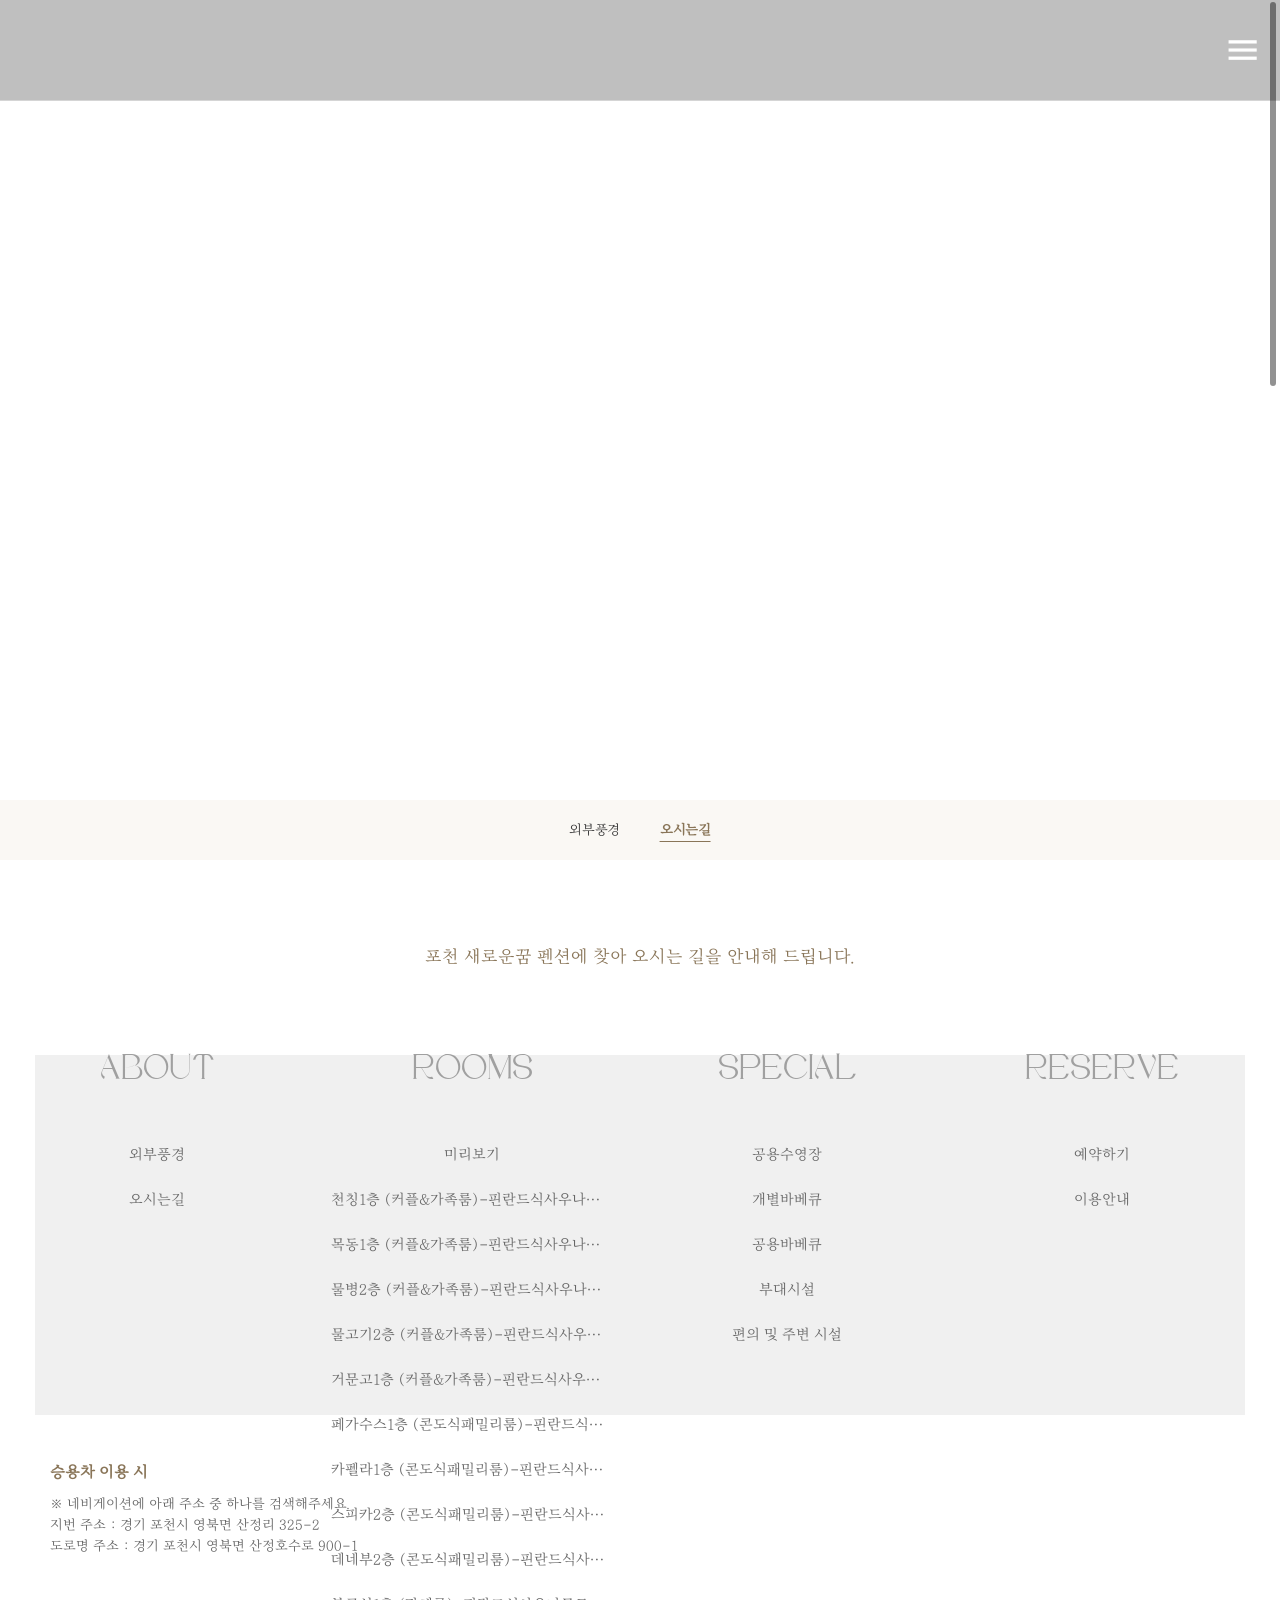
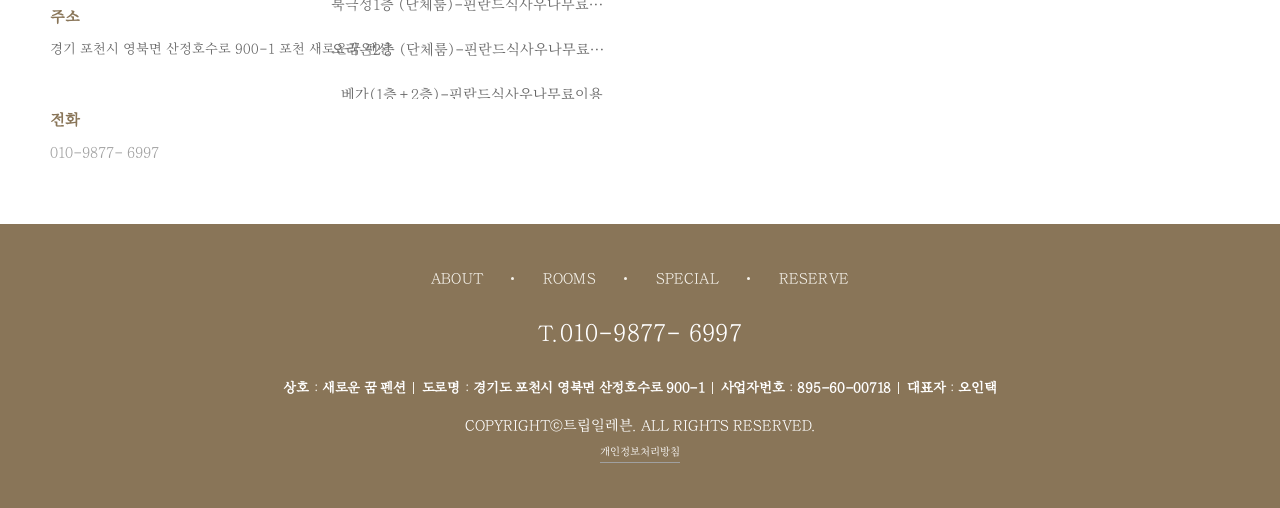
<file: directions.html>
<!doctype html>
<html xmlns="http://www.w3.org/1999/xhtml" class="is-smooth-scroll-compatible is-loading">
  <head>
    <!-- 렌더 게이트: 매핑 전 placeholder/fallback 깜빡임 방지 (매핑 완료 시 페이드인) -->
    <style>html.tpl-loading body{opacity:0}body{opacity:1;transition:opacity .3s ease}</style>
    <script>document.documentElement.classList.add('tpl-loading');window.__tplReveal=function(){document.documentElement.classList.remove('tpl-loading');};setTimeout(function(){window.__tplReveal&&window.__tplReveal();},3000);</script>
    <meta name="viewport" content="width=device-width, initial-scale=1.0" />
    <meta http-equiv="Content-Type" content="text/html; charset=utf-8" />
    <title data-page-title>포천 새로운꿈 펜션 - 오시는길</title>
    <link rel="icon" href="data:," />
    <!-- SEO: homepage.seo → preview-handler.applySeo()가 title/description/keywords/og 동적 주입 (하드코딩 없음) -->
    <meta property="og:type" content="website" />
    <link rel="stylesheet" type="text/css" href="styles/reset.css" />
    <link rel="stylesheet" type="text/css" href="styles/theme.css" />
    <link rel="stylesheet" type="text/css" href="styles/style.css" />
    <link rel="stylesheet" type="text/css" href="styles/vendor/swiper-bundle.min.css" />

    <script src="js/gsap.min.js"></script>
    <script src="js/ScrollTrigger.min.js"></script>
    <script type="text/javascript" src="js/swiper-bundle.min.js"></script>
    <script type="text/javascript" src="js/locomotive-scroll.min.js"></script>

    <script nomodule="" src="js/polyfill.min.js" crossorigin="anonymous"></script>
    <script
      nomodule=""
      src="https://polyfill.io/v3/polyfill.min.js?features=Object.assign%2CElement.prototype.append%2CNodeList.prototype.forEach%2CCustomEvent%2Csmoothscroll"
      crossorigin="anonymous"
    ></script>
    <!-- Open Graph Meta Tags for Social Media -->
  <meta property="og:type" content="website" />
  <meta property="og:title" content="포천 새로운꿈 펜션 - 오시는길" />
  <meta property="og:description" content="포천 새로운꿈에서 푸른 자연과 시원한 물놀이, 감성 바베큐를 즐기며 사랑하는 사람과 여유로운 휴식을 경험하고 특별한 추억을 만들어보세요." />
  <meta property="og:image" content="https://bookingplay-media.s3.amazonaws.com/item_images/2026/06/04/35seRIaLxuk2.jpg" />
  <meta property="og:url" content="https://newdreamps.kr" />

  <!-- Twitter Card Meta Tags -->
  <meta name="twitter:card" content="summary_large_image" />
  <meta name="twitter:title" content="포천 새로운꿈 펜션 - 오시는길" />
  <meta name="twitter:description" content="포천 새로운꿈에서 푸른 자연과 시원한 물놀이, 감성 바베큐를 즐기며 사랑하는 사람과 여유로운 휴식을 경험하고 특별한 추억을 만들어보세요." />
  <meta name="twitter:image" content="https://bookingplay-media.s3.amazonaws.com/item_images/2026/06/04/35seRIaLxuk2.jpg" />
  <meta name="naver-site-verification" content="acbbc37bff6bcc4f73d4f097444d69464c6e27c4" />
  <meta name="google-site-verification" content="eF1abrvMMbP8RHumFUZ2kc69Ev_a0B3qrVG1MTpR4ms" />
</head>
  <body>
    <div id="header-wrap"></div>

    <div class="scroll-wrap" id="doc" data-scroll-container="">
      <div id="container" class="fadeDown" data-scroll="">
        <div class="sub_visual visual tour">
          <div class="visual_box">
            <div class="swiper-container svisual">
              <!-- data-* : data-directions-hero-slides | customFields.pages.directions.sections[0].hero.images[isSelected] (배경 슬라이드 동적 생성) -->
              <div class="swiper-wrapper" data-directions-hero-slides>
                <!-- MAPPER: hero.images 기준 .swiper-slide>.img(background) 동적 생성 -->
              </div>
            </div>
          </div>
        </div>
        <div id="snb_wrap">
          <ul>
            <!-- ABOUT 서브탭: 정적 (외부풍경=main, 오시는길=directions 현재) -->
            <li><a href="main.html">외부풍경</a></li>
            <li class="active"><a href="directions.html">오시는길</a></li>
          </ul>
        </div>
        <section id="content" class="sub">
          <!-- s: reser-wrap -->
          <div class="reser-wrap" id="direction">
            <div class="sub_title">
              <!-- data-* : data-directions-title | customFields.pages.directions.sections[0].hero.title (없으면 '{숙소명}에 찾아 오시는 길을 안내해 드립니다.' fallback은 mapper 주입) -->
              <p class="sub_txt" data-directions-title></p>
            </div>
            <div class="sub_cont inner">
              <div class="map_box">
                <div class="map">
                  <!-- data-* : #kakao-map | property.latitude / property.longitude (kakao-maps-sdk로 지도+마커 렌더, trip-c/d 방식) -->
                  <div id="kakao-map" style="width: 100%; height: 360px; background-color: #f0f0f0"></div>
                </div>
              </div>
              <div class="map_info">
                <dl>
                  <!-- data-* : data-directions-notice-title | customFields.pages.directions.sections[0].notice.title -->
                  <dt data-directions-notice-title>이용안내</dt>
                  <!-- data-* : data-directions-notice-description | customFields.pages.directions.sections[0].notice.description (\n→<br>) -->
                  <dd data-directions-notice-description></dd>
                  <!-- data-* : data-property-address | property.address -->
                  <dt>주소</dt>
                  <dd data-property-address></dd>
                  <!-- data-* : data-property-phone | property.businessInfo.businessPhone (data-property-phone-link: tel:) -->
                  <dt>전화</dt>
                  <dd><a href="tel:" data-property-phone-link><span data-property-phone></span></a></dd>
                </dl>
              </div>
            </div>
          </div>
        </section>
        <!-- e: content -->
      </div>
      <!-- e: container -->
      <div id="footer-wrap"></div>
    </div>
    <!-- e: scroll-wrap -->

    <!-- s: #wrap -->
    <!-- infra: 데이터 매핑 & 동적 헤더/푸터 -->
    <script src="js/image-helpers.js"></script>
    <script src="js/preview-handler.js"></script>
    <script src="js/data-mapper/core/base-mapper.js"></script>
    <script src="js/data-mapper/pages/header-footer-mapper.js"></script>
    <script src="js/data-mapper/pages/directions-mapper.js"></script>
    <script src="js/header-footer-loader.js"></script>
    <!-- 카카오 지도 SDK -->
    <script type="text/javascript" src="js/kakao-maps-sdk.js"></script>
    <!-- 페이지 인터랙션 (vanilla) -->
    <script src="js/common.js"></script>
    <script src="js/custom.js"></script>
  </body>
</html>
</file>
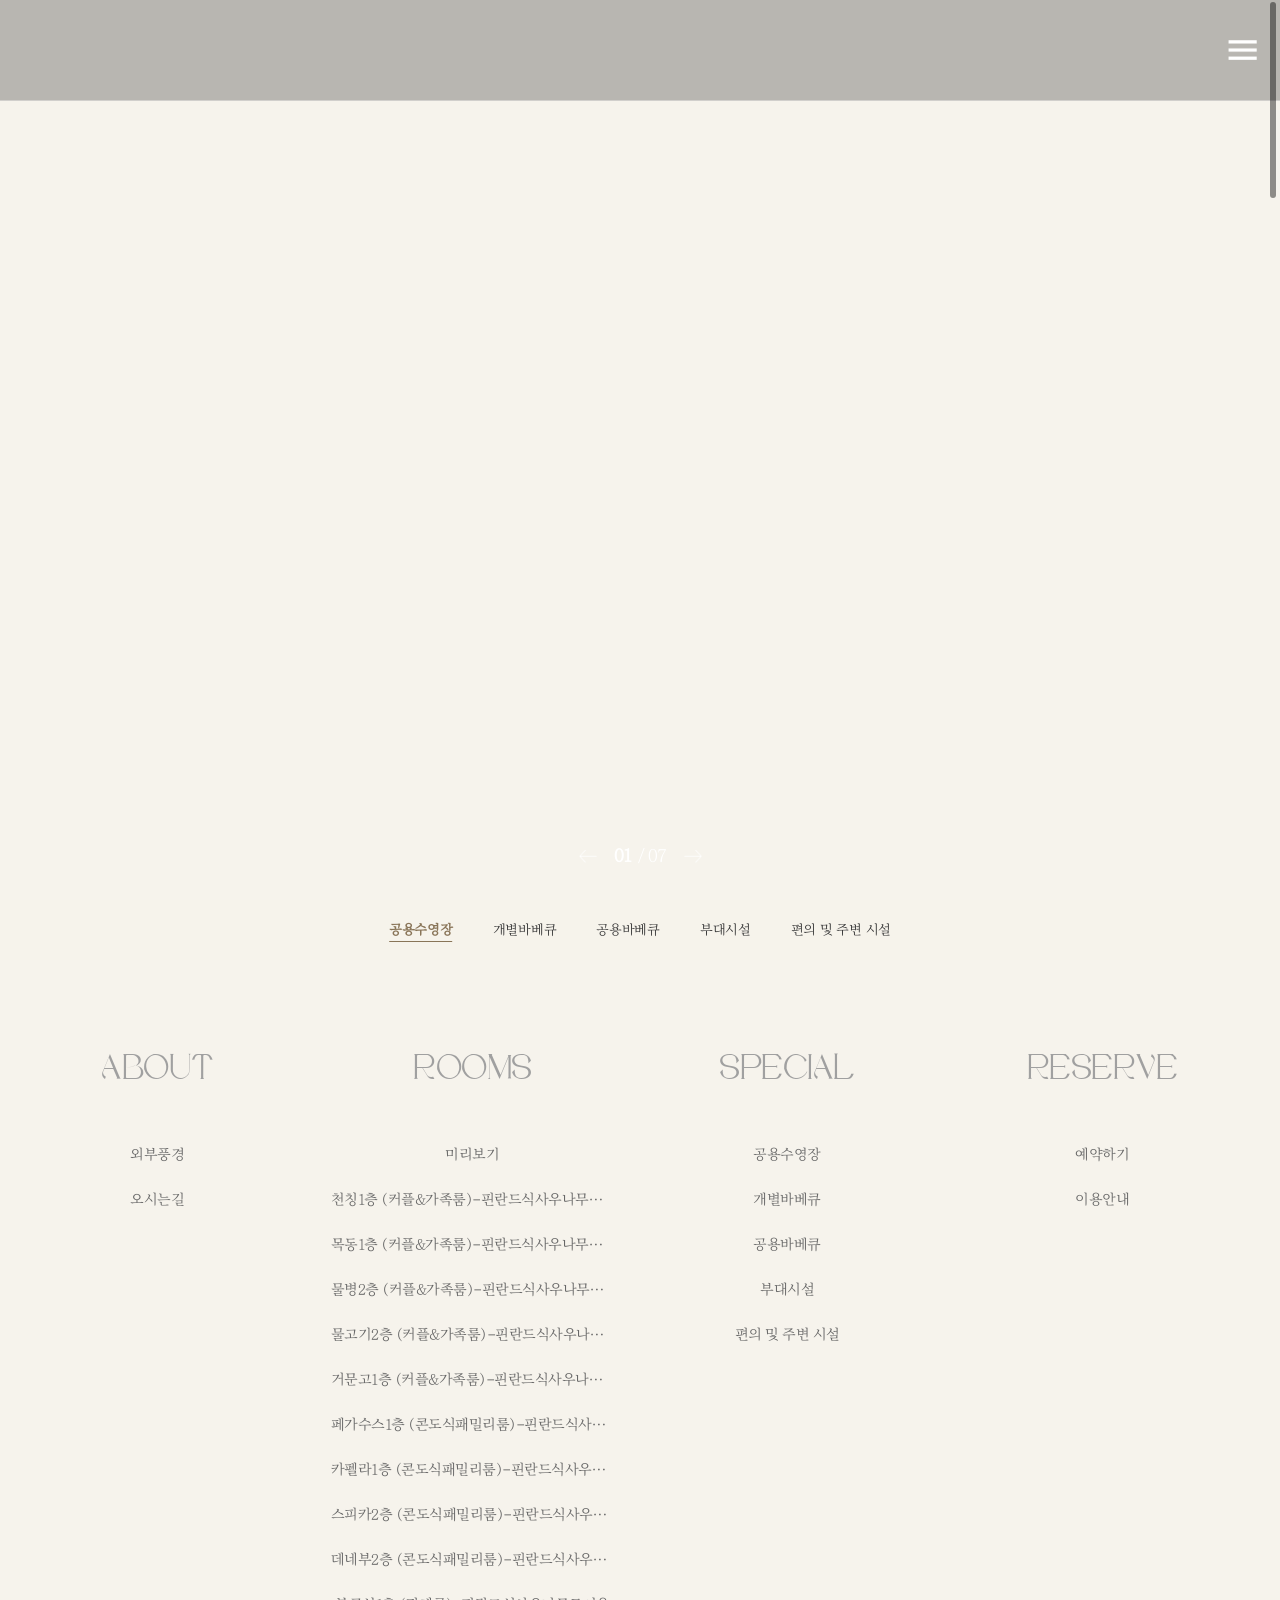
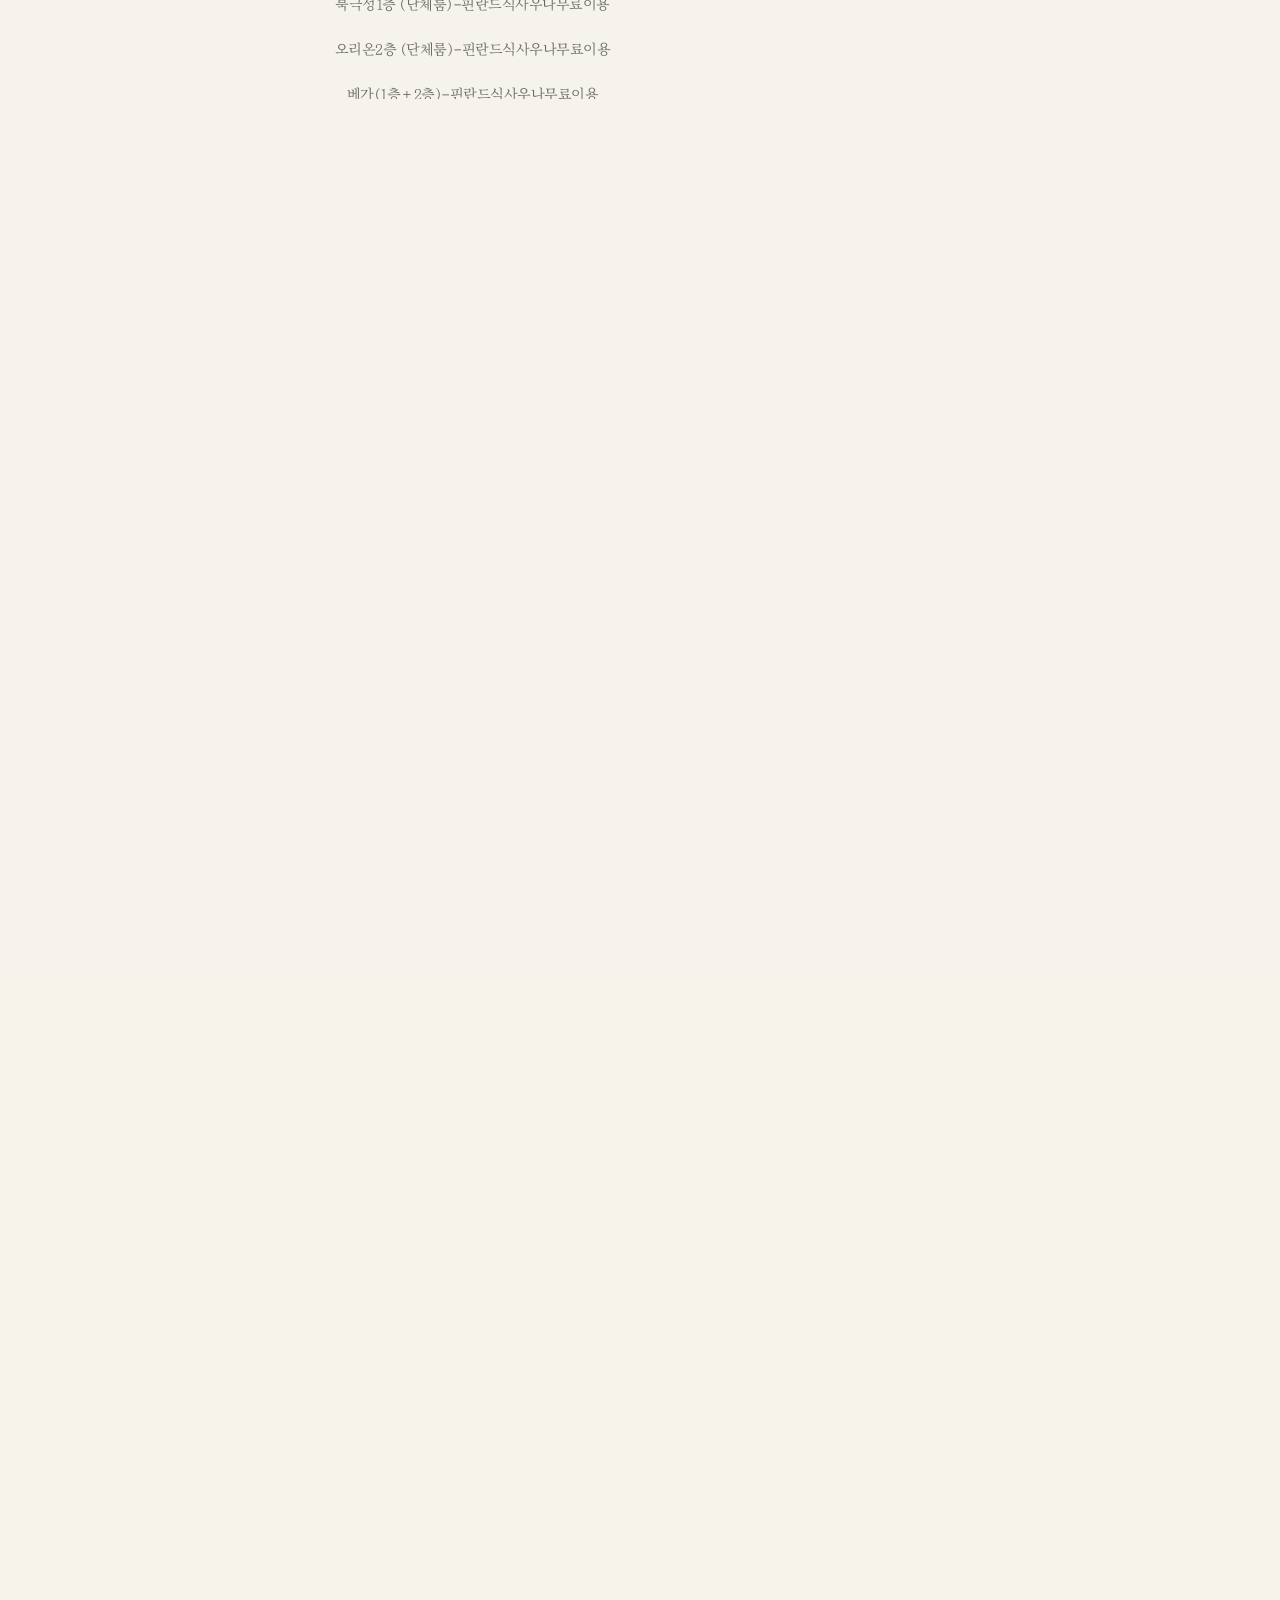
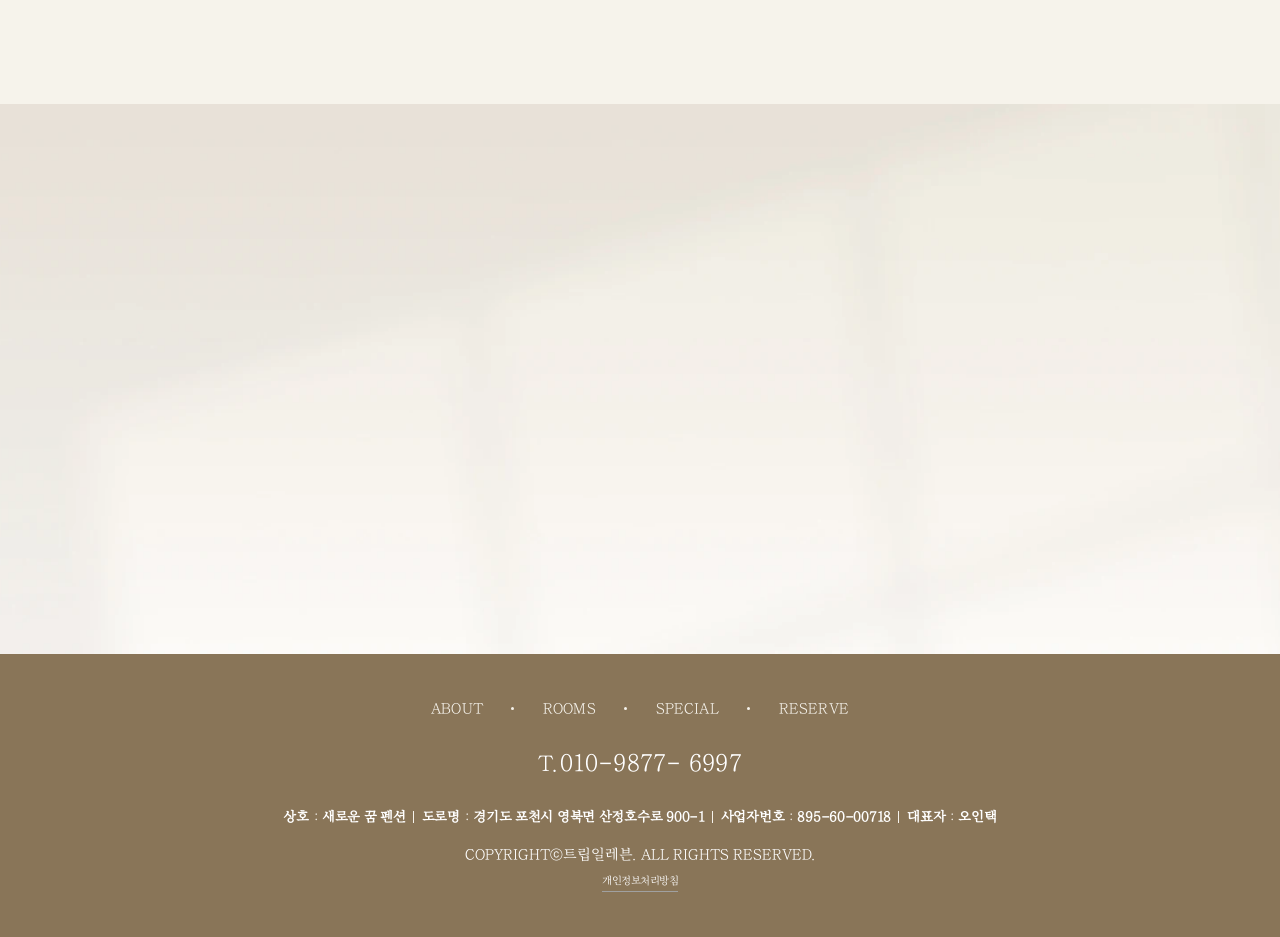
<file: facility.html>
<!doctype html>
<html xmlns="http://www.w3.org/1999/xhtml" class="is-smooth-scroll-compatible is-loading">
  <head>
    <!-- 렌더 게이트: 매핑 전 placeholder/fallback 깜빡임 방지 (매핑 완료 시 페이드인) -->
    <style>html.tpl-loading body{opacity:0}body{opacity:1;transition:opacity .3s ease}</style>
    <script>document.documentElement.classList.add('tpl-loading');window.__tplReveal=function(){document.documentElement.classList.remove('tpl-loading');};setTimeout(function(){window.__tplReveal&&window.__tplReveal();},3000);</script>
    <meta name="viewport" content="width=device-width, initial-scale=1.0" />
    <meta http-equiv="Content-Type" content="text/html; charset=utf-8" />
    <title data-page-title>포천 새로운꿈 펜션 - 시설안내</title>
    <link rel="icon" href="data:," />
    <!-- SEO: homepage.seo → preview-handler.applySeo()가 title/description/keywords/og 동적 주입 (하드코딩 없음) -->
    <meta property="og:type" content="website" />
    <link rel="stylesheet" type="text/css" href="styles/reset.css" />
    <link rel="stylesheet" type="text/css" href="styles/theme.css" />
    <link rel="stylesheet" type="text/css" href="styles/style.css" />
    <link rel="stylesheet" type="text/css" href="styles/vendor/swiper-bundle.min.css" />

    <script src="js/gsap.min.js"></script>
    <script src="js/ScrollTrigger.min.js"></script>
    <script type="text/javascript" src="js/swiper-bundle.min.js"></script>
    <script type="text/javascript" src="js/locomotive-scroll.min.js"></script>

    <script nomodule="" src="js/polyfill.min.js" crossorigin="anonymous"></script>
    <script
      nomodule=""
      src="https://polyfill.io/v3/polyfill.min.js?features=Object.assign%2CElement.prototype.append%2CNodeList.prototype.forEach%2CCustomEvent%2Csmoothscroll"
      crossorigin="anonymous"
    ></script>
    <!-- Open Graph Meta Tags for Social Media -->
  <meta property="og:type" content="website" />
  <meta property="og:title" content="포천 새로운꿈 펜션 - 시설안내" />
  <meta property="og:description" content="포천 새로운꿈에서 푸른 자연과 시원한 물놀이, 감성 바베큐를 즐기며 사랑하는 사람과 여유로운 휴식을 경험하고 특별한 추억을 만들어보세요." />
  <meta property="og:image" content="https://bookingplay-media.s3.amazonaws.com/item_images/2026/06/04/35seRIaLxuk2.jpg" />
  <meta property="og:url" content="https://newdreamps.kr" />

  <!-- Twitter Card Meta Tags -->
  <meta name="twitter:card" content="summary_large_image" />
  <meta name="twitter:title" content="포천 새로운꿈 펜션 - 시설안내" />
  <meta name="twitter:description" content="포천 새로운꿈에서 푸른 자연과 시원한 물놀이, 감성 바베큐를 즐기며 사랑하는 사람과 여유로운 휴식을 경험하고 특별한 추억을 만들어보세요." />
  <meta name="twitter:image" content="https://bookingplay-media.s3.amazonaws.com/item_images/2026/06/04/35seRIaLxuk2.jpg" />
  <meta name="naver-site-verification" content="acbbc37bff6bcc4f73d4f097444d69464c6e27c4" />
  <meta name="google-site-verification" content="eF1abrvMMbP8RHumFUZ2kc69Ev_a0B3qrVG1MTpR4ms" />
</head>
  <body>

    <div id="wrap">
      <div id="header-wrap"></div>

      <!-- s: scroll-wrap -->
      <div class="scroll-wrap" id="doc" data-scroll-container="">
        <!-- s: container -->
        <div id="container" class="fadeDown" data-scroll="">
          <!-- s: sub_visual -->
          <div class="sub_visual visual">
            <div class="visual_box">
              <div class="visual_control">
                <div
                  class="swiper-arw swiper-button-prev"
                  style="
                    background: url('images/visual_prev.webp') no-repeat left center;
                    background-size: auto 100%;
                  "
                ></div>
                <div class="paging swiper-pagination"></div>
                <div
                  class="swiper-arw swiper-button-next"
                  style="
                    background: url('images/visual_next.webp') no-repeat right center;
                    background-size: auto 100%;
                  "
                ></div>
              </div>
              <div class="swiper-container svisual">
                <!-- data-* : data-facility-hero-slides | property.facilities[current].images[isSelected] (배경 슬라이드 동적 생성) -->
                <div class="swiper-wrapper" data-facility-hero-slides>
                  <!-- MAPPER: facility 이미지 기준 .swiper-slide>.img(background) 동적 생성 -->
                </div>
              </div>
            </div>
          </div>
          <!-- e: sub_visual -->
          <div id="snb_wrap">
            <!-- data-* : data-facility-nav | property.facilities[] (동적 생성, 현재 facility active, facility.html?id={id}) -->
            <ul data-facility-nav>
              <!-- MAPPER: facilities[] 기준 <li><a href="facility.html?id={id}">{name}</a></li>, 현재 active -->
            </ul>
          </div>

          <!-- s: content -->
          <section id="content" class="sub">
            <!-- s: special_wrap -->
            <div class="special_wrap">
              <div class="info">
                <div class="img">
                  <!-- data-* : data-facility-image | property.facilities[current].images[isSelected][0].url (배경, 없으면 placeholder) -->
                  <p
                    class="fadeLeft"
                    data-scroll=""
                    data-facility-image
                    style="background-position: center center; background-repeat: no-repeat"
                  ></p>
                  <span class="bg fadeRight" data-scroll=""></span>
                </div>
                <div class="txt">
                  <!-- 영문 라벨: 정적 -->
                  <p class="btxt fadeUp" data-scroll="">SPECIAL</p>
                  <!-- data-* : data-facility-name | property.facilities[current].name -->
                  <p class="stxt fadeUp" data-scroll="" data-facility-name></p>
                  <div class="ctxt fadeUp" data-scroll="">
                    <!-- data-* : data-facility-description | property.facilities[current].description (\n→<br>) -->
                    <p data-facility-description></p>
                  </div>
                </div>
              </div>
              <!-- data-* : data-facility-gallery | property.facilities[current].images[isSelected] (각 li p배경 순서대로 주입) -->
              <div class="list" data-facility-gallery>
                <ul>
                  <li class="fadeUp" data-scroll="">
                    <div class="img">
                      <p style="background-position: center center; background-repeat: no-repeat"></p>
                    </div>
                  </li>
                  <li class="fadeUp" data-scroll="">
                    <div class="img">
                      <p style="background-position: center center; background-repeat: no-repeat"></p>
                    </div>
                  </li>
                </ul>
              </div>
            </div>
            <div class="main_special" style="background: color-mix(in srgb, var(--color-primary) 55%, transparent)">
              <div class="cont fadeUp" data-scroll="">
                <div class="fl">
                  <div class="swiper-container spec-img">
                    <!-- data-* : data-index-special-slides | property.facilities[] (이미지 슬라이드 동적, facility.html?id={id}) -->
                    <div class="swiper-wrapper" data-index-special-slides>
                      <!-- MAPPER: facilities[] 기준 .swiper-slide.item > a > .img(background) 동적 생성 -->
                    </div>
                  </div>
                </div>
                <div class="fr">
                  <!-- data-* : data-index-special-titles | property.facilities[] (각 .txt-con: btxt='special' + stxt=name 동적) -->
                  <div class="spec-tit" data-index-special-titles>
                    <!-- MAPPER: facilities[] 기준 .txt-con(첫번째 on) 동적 생성 -->
                  </div>
                  <div class="swiper-container spec-txt">
                    <!-- data-* : data-index-special-texts | property.facilities[] (각 슬라이드 btxt='SPECIAL 0N', 시설 설명 미노출) -->
                    <div class="swiper-wrapper" data-index-special-texts>
                      <!-- MAPPER: facilities[] 기준 .swiper-slide.item > .txt 동적 생성 -->
                    </div>
                    <div class="swiper-pagination"></div>
                  </div>
                </div>
                <div class="btns">
                  <a
                    href="#n"
                    class="spec-prev"
                    style="background-image: url(images/special_prev.webp)"
                  ></a>
                  <a
                    href="#n"
                    class="spec-next"
                    style="background-image: url(images/special_next.webp)"
                  ></a>
                </div>
              </div>
            </div>

            <!-- 배경: 디자인 기본 이미지(real_bg) 유지 -->
            <div
              class="main_reserve"
              style="
                background: url(images/real_bg.webp) no-repeat center top;
                background-size: cover;
              "
            >
              <div class="cont">
                <p
                  class="fadeUp"
                  data-scroll=""
                  style="background: url(images/real_dots.png) no-repeat center top"
                ></p>
                <!-- data-* : data-closing-description | customFields.pages.index.sections[0].closing.description -->
                <p class="fadeUp" data-scroll="" data-closing-description></p>
                <!-- data-* : data-booking-link | property.realtimeBookingId -->
                <a href="#!" target="_blank" class="fadeUp" data-scroll="" data-booking-link>
                  <span>예약하기</span>
                </a>
              </div>
            </div>

            <div id="footer-wrap"></div>
          </section>
        </div>
      </div>
    </div>
    <!-- infra: 데이터 매핑 & 동적 헤더/푸터 -->
    <script src="js/image-helpers.js"></script>
    <script src="js/preview-handler.js"></script>
    <script src="js/data-mapper/core/base-mapper.js"></script>
    <script src="js/data-mapper/pages/header-footer-mapper.js"></script>
    <script src="js/data-mapper/pages/facility-mapper.js"></script>
    <script src="js/header-footer-loader.js"></script>
    <!-- 페이지 인터랙션 (vanilla) -->
    <script src="js/common.js"></script>
    <script src="js/custom.js"></script>
  </body>
</html>
</file>
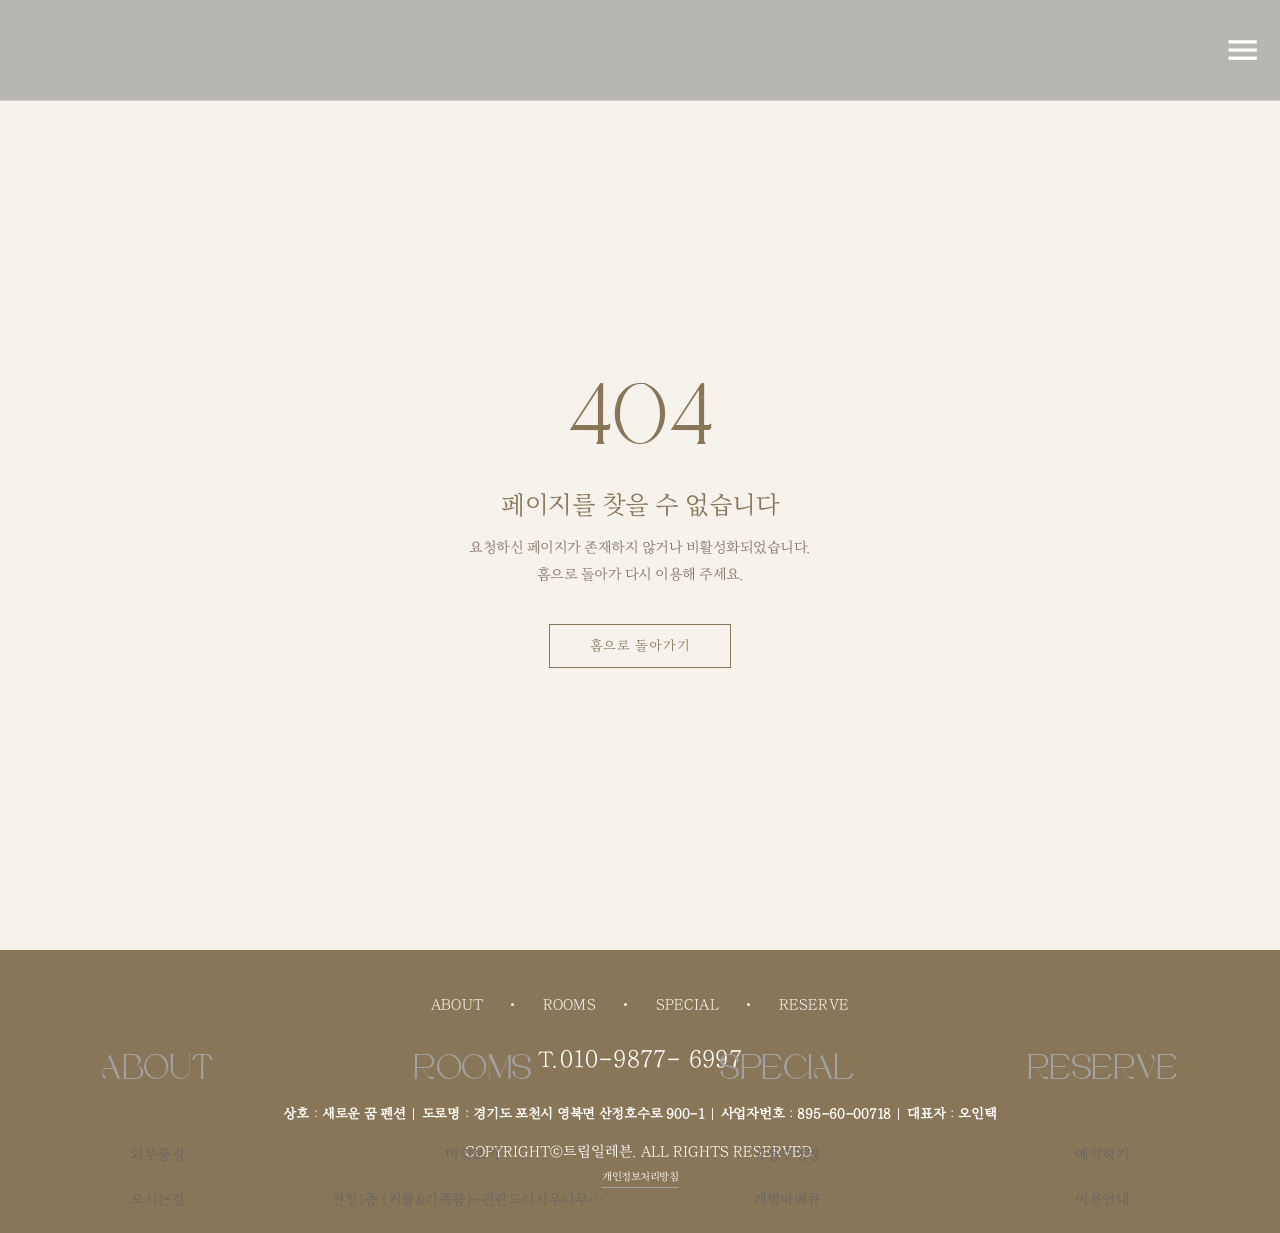
<file: landing.html>
<!doctype html>
<html lang="ko">
  <head>
    <meta charset="UTF-8" />
    <!-- 렌더 게이트: 매핑 전 placeholder 깜빡임 방지 (매핑 완료 시 페이드인) -->
    <style>
      html.tpl-loading body {
        opacity: 0;
      }
      body {
        opacity: 1;
        transition: opacity 0.3s ease;
      }
    </style>
    <script>
      document.documentElement.classList.add('tpl-loading');
      window.__tplReveal = function () {
        document.documentElement.classList.remove('tpl-loading');
      };
      setTimeout(function () {
        window.__tplReveal && window.__tplReveal();
      }, 3000);
    </script>
    <meta http-equiv="X-UA-Compatible" content="IE=edge" />
    <meta name="viewport" content="width=device-width, initial-scale=1.0" />
    <meta property="og:type" content="website" />
    <title data-page-title>포천 새로운꿈 펜션</title>
    <link rel="icon" href="data:," />
    <link rel="stylesheet" type="text/css" href="styles/theme.css" />
    <link rel="stylesheet" type="text/css" href="styles/reset.css" />
    <link rel="stylesheet" type="text/css" href="styles/landing.css" />
    <!-- Open Graph Meta Tags for Social Media -->
  <meta property="og:type" content="website" />
  <meta property="og:title" content="포천 새로운꿈 펜션" />
  <meta property="og:description" content="포천 새로운꿈에서 푸른 자연과 시원한 물놀이, 감성 바베큐를 즐기며 사랑하는 사람과 여유로운 휴식을 경험하고 특별한 추억을 만들어보세요." />
  <meta property="og:image" content="https://bookingplay-media.s3.amazonaws.com/item_images/2026/06/04/35seRIaLxuk2.jpg" />
  <meta property="og:url" content="https://newdreamps.kr" />

  <!-- Twitter Card Meta Tags -->
  <meta name="twitter:card" content="summary_large_image" />
  <meta name="twitter:title" content="포천 새로운꿈 펜션" />
  <meta name="twitter:description" content="포천 새로운꿈에서 푸른 자연과 시원한 물놀이, 감성 바베큐를 즐기며 사랑하는 사람과 여유로운 휴식을 경험하고 특별한 추억을 만들어보세요." />
  <meta name="twitter:image" content="https://bookingplay-media.s3.amazonaws.com/item_images/2026/06/04/35seRIaLxuk2.jpg" />
  <meta name="naver-site-verification" content="acbbc37bff6bcc4f73d4f097444d69464c6e27c4" />
  <meta name="google-site-verification" content="eF1abrvMMbP8RHumFUZ2kc69Ev_a0B3qrVG1MTpR4ms" />
</head>

  <body oncontextmenu="return false;" onselectstart="return false" ondragstart="return false;">
    <!-- 랜딩 게이트: 헤더/푸터 없음 — 숙소를 아직 고르기 전 화면이라
         특정 숙소의 내비게이션(ABOUT/ROOMS/SPECIAL 등)을 보여줄 수 없다.
         himongpoolvilla.kr(3카드) / haimom(2카드) 형태의 "여러 숙소 게이트" 참고. -->
    <div id="landing-gate">
      <!-- data-* 속성 : data-landing-cards (동적 매핑, li 개수 = 카드 수)
           pages.landing.sections[0].about[] -->
      <ul class="landing_cards" data-landing-cards>
        <!-- MAPPER: about[i] → li.landing_card > a > div.landing_card_bg + div.landing_card_overlay + div.landing_card_content -->
      </ul>
    </div>

    <script src="js/image-helpers.js"></script>
    <script src="js/preview-handler.js"></script>
    <script src="js/data-mapper/core/base-mapper.js"></script>
    <script src="js/data-mapper/pages/landing-mapper.js"></script>
    <script src="js/pages/landing.js"></script>
  </body>
</html>
</file>
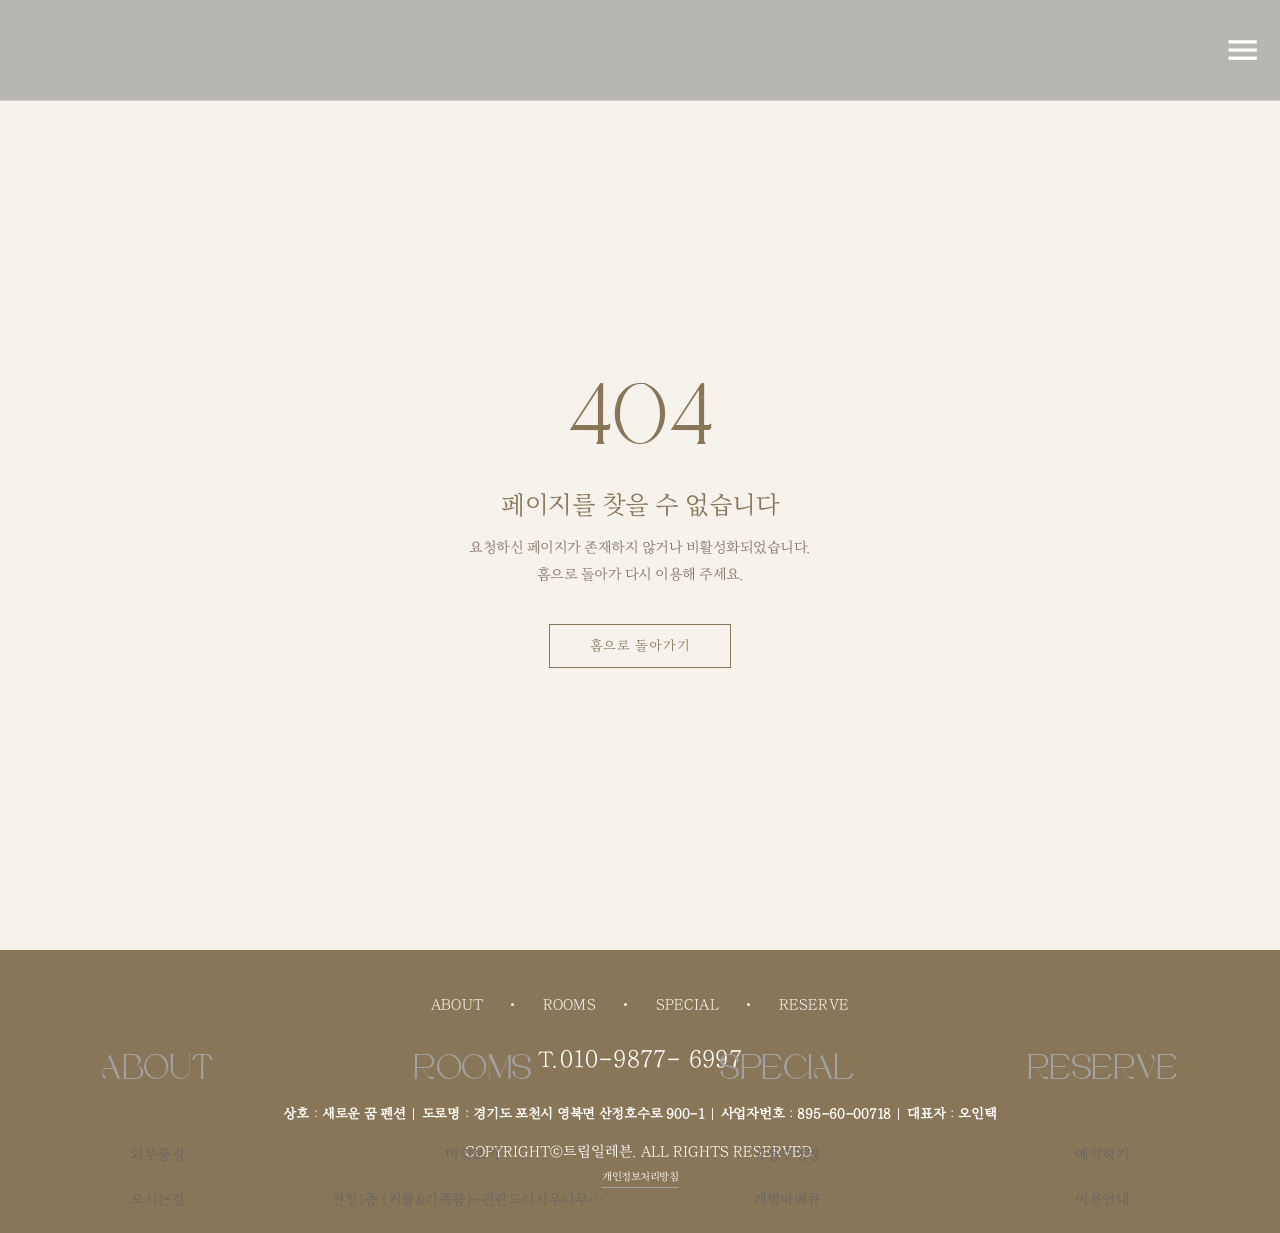
<file: nearby-attractions.html>
<!doctype html>
<html xmlns="http://www.w3.org/1999/xhtml" class="is-smooth-scroll-compatible is-loading">
  <head>
    <!-- 렌더 게이트: 매핑 전 placeholder/fallback 깜빡임 방지 (매핑 완료 시 페이드인) -->
    <style>html.tpl-loading body{opacity:0}body{opacity:1;transition:opacity .3s ease}</style>
    <script>document.documentElement.classList.add('tpl-loading');window.__tplReveal=function(){document.documentElement.classList.remove('tpl-loading');};setTimeout(function(){window.__tplReveal&&window.__tplReveal();},3000);</script>
    <meta name="viewport" content="width=device-width, initial-scale=1.0" />
    <meta http-equiv="Content-Type" content="text/html; charset=utf-8" />
    <title data-page-title>포천 새로운꿈 펜션</title>
    <link rel="icon" href="data:," />
    <!-- SEO: homepage.seo → preview-handler.applySeo()가 title/description/keywords/og 동적 주입 (하드코딩 없음) -->
    <meta property="og:type" content="website" />
    <link rel="stylesheet" type="text/css" href="styles/reset.css" />
    <link rel="stylesheet" type="text/css" href="styles/theme.css" />
    <link rel="stylesheet" type="text/css" href="styles/style.css" />
    <link rel="stylesheet" type="text/css" href="styles/vendor/swiper-bundle.min.css" />

    <script src="js/gsap.min.js"></script>
    <script src="js/ScrollTrigger.min.js"></script>
    <script type="text/javascript" src="js/swiper-bundle.min.js"></script>
    <script type="text/javascript" src="js/locomotive-scroll.min.js"></script>

    <script nomodule="" src="js/polyfill.min.js" crossorigin="anonymous"></script>
    <script
      nomodule=""
      src="https://polyfill.io/v3/polyfill.min.js?features=Object.assign%2CElement.prototype.append%2CNodeList.prototype.forEach%2CCustomEvent%2Csmoothscroll"
      crossorigin="anonymous"
    ></script>
    <!-- Open Graph Meta Tags for Social Media -->
  <meta property="og:type" content="website" />
  <meta property="og:title" content="포천 새로운꿈 펜션" />
  <meta property="og:description" content="포천 새로운꿈에서 푸른 자연과 시원한 물놀이, 감성 바베큐를 즐기며 사랑하는 사람과 여유로운 휴식을 경험하고 특별한 추억을 만들어보세요." />
  <meta property="og:image" content="https://bookingplay-media.s3.amazonaws.com/item_images/2026/06/04/35seRIaLxuk2.jpg" />
  <meta property="og:url" content="https://newdreamps.kr" />

  <!-- Twitter Card Meta Tags -->
  <meta name="twitter:card" content="summary_large_image" />
  <meta name="twitter:title" content="포천 새로운꿈 펜션" />
  <meta name="twitter:description" content="포천 새로운꿈에서 푸른 자연과 시원한 물놀이, 감성 바베큐를 즐기며 사랑하는 사람과 여유로운 휴식을 경험하고 특별한 추억을 만들어보세요." />
  <meta name="twitter:image" content="https://bookingplay-media.s3.amazonaws.com/item_images/2026/06/04/35seRIaLxuk2.jpg" />
  <meta name="naver-site-verification" content="acbbc37bff6bcc4f73d4f097444d69464c6e27c4" />
  <meta name="google-site-verification" content="eF1abrvMMbP8RHumFUZ2kc69Ev_a0B3qrVG1MTpR4ms" />
</head>
  <body>
    <div id="header-wrap"></div>

    <!-- s: scroll-wrap -->
    <div class="scroll-wrap" id="doc" data-scroll-container="">
      <!-- s: container -->
      <div id="container" class="fadeDown" data-scroll="">
        <!-- s: sub_visual (히어로 — main.html과 동일 구조: svisual 배경 슬라이더) -->
        <div class="sub_visual visual">
          <div class="visual_box">
            <div class="visual_control">
              <div
                class="swiper-arw swiper-button-prev"
                style="
                  background: url('images/visual_prev.webp') no-repeat left center;
                  background-size: auto 100%;
                "
              ></div>
              <div class="paging swiper-pagination"></div>
              <div
                class="swiper-arw swiper-button-next"
                style="
                  background: url('images/visual_next.webp') no-repeat right center;
                  background-size: auto 100%;
                "
              ></div>
            </div>
            <div class="swiper-container svisual">
              <!-- data-* : data-nearby-hero-slides | customFields.pages.nearbyAttractions.sections[0].hero.images[isSelected] (배경 슬라이드 동적 생성) -->
              <div class="swiper-wrapper" data-nearby-hero-slides>
                <!-- MAPPER: hero.images 기준 .swiper-slide>.img(background) 동적 생성 -->
              </div>
            </div>
          </div>
        </div>
        <!-- e: sub_visual -->

        <!-- s: content (about — main.html의 main_about 구조 재사용, 블록마다 반복) -->
        <section id="content" class="sub">
          <!-- data-* : data-nearby-about-blocks | customFields.pages.nearbyAttractions.sections[0].about[] (블록 동적 생성) -->
          <div data-nearby-about-blocks>
            <!--
              MAPPER: about[] 각 블록마다 .main_about 행 동적 생성 (이미지 좌 / 텍스트 우, main.html 동일)
                · .fl .img            ← block.images[isSelected][0].url (배경, 없으면 empty placeholder)  [이미지]
                · .fr .txt .btxt      ← block.title                                                       [타이틀]
                · .fr .txt .stxt      ← block.description (\n→<br>, 없으면 생략)                           [설명]
                · .fr .txt .stxt.cap  ← block.images[isSelected][0].description (없으면 생략)              [이미지설명]
            -->
          </div>

          <!-- 배경: 디자인 기본 이미지(real_bg) 유지 — closing 이미지 매핑 안 함 (index/main 동일) -->
          <div
            class="main_reserve"
            style="
              background: url(images/real_bg.webp) no-repeat center top;
              background-size: cover;
            "
          >
            <div class="cont">
              <p
                class="fadeUp"
                data-scroll=""
                style="background: url(images/real_dots.png) no-repeat center top"
              ></p>
              <!-- data-* : data-nearby-closing-description | customFields.pages.index.sections[0].closing.description -->
              <p class="fadeUp" data-scroll="" data-nearby-closing-description></p>
              <!-- data-* : data-booking-link | property.realtimeBookingId -->
              <a href="#!" target="_blank" class="fadeUp" data-scroll="" data-booking-link>
                <span>예약하기</span>
              </a>
            </div>
          </div>
        </section>
        <!-- e: content -->
      </div>
      <!-- e: container -->
      <div id="footer-wrap"></div>
    </div>
    <!-- e: scroll-wrap -->

    <!-- infra: 데이터 매핑 & 동적 헤더/푸터 -->
    <script src="js/image-helpers.js"></script>
    <script src="js/preview-handler.js"></script>
    <script src="js/data-mapper/core/base-mapper.js"></script>
    <script src="js/data-mapper/pages/header-footer-mapper.js"></script>
    <script src="js/data-mapper/pages/nearby-attractions-mapper.js"></script>
    <script src="js/header-footer-loader.js"></script>
    <!-- 페이지 인터랙션 (vanilla) -->
    <script src="js/common.js"></script>
    <script src="js/custom.js"></script>
  </body>
</html>
</file>
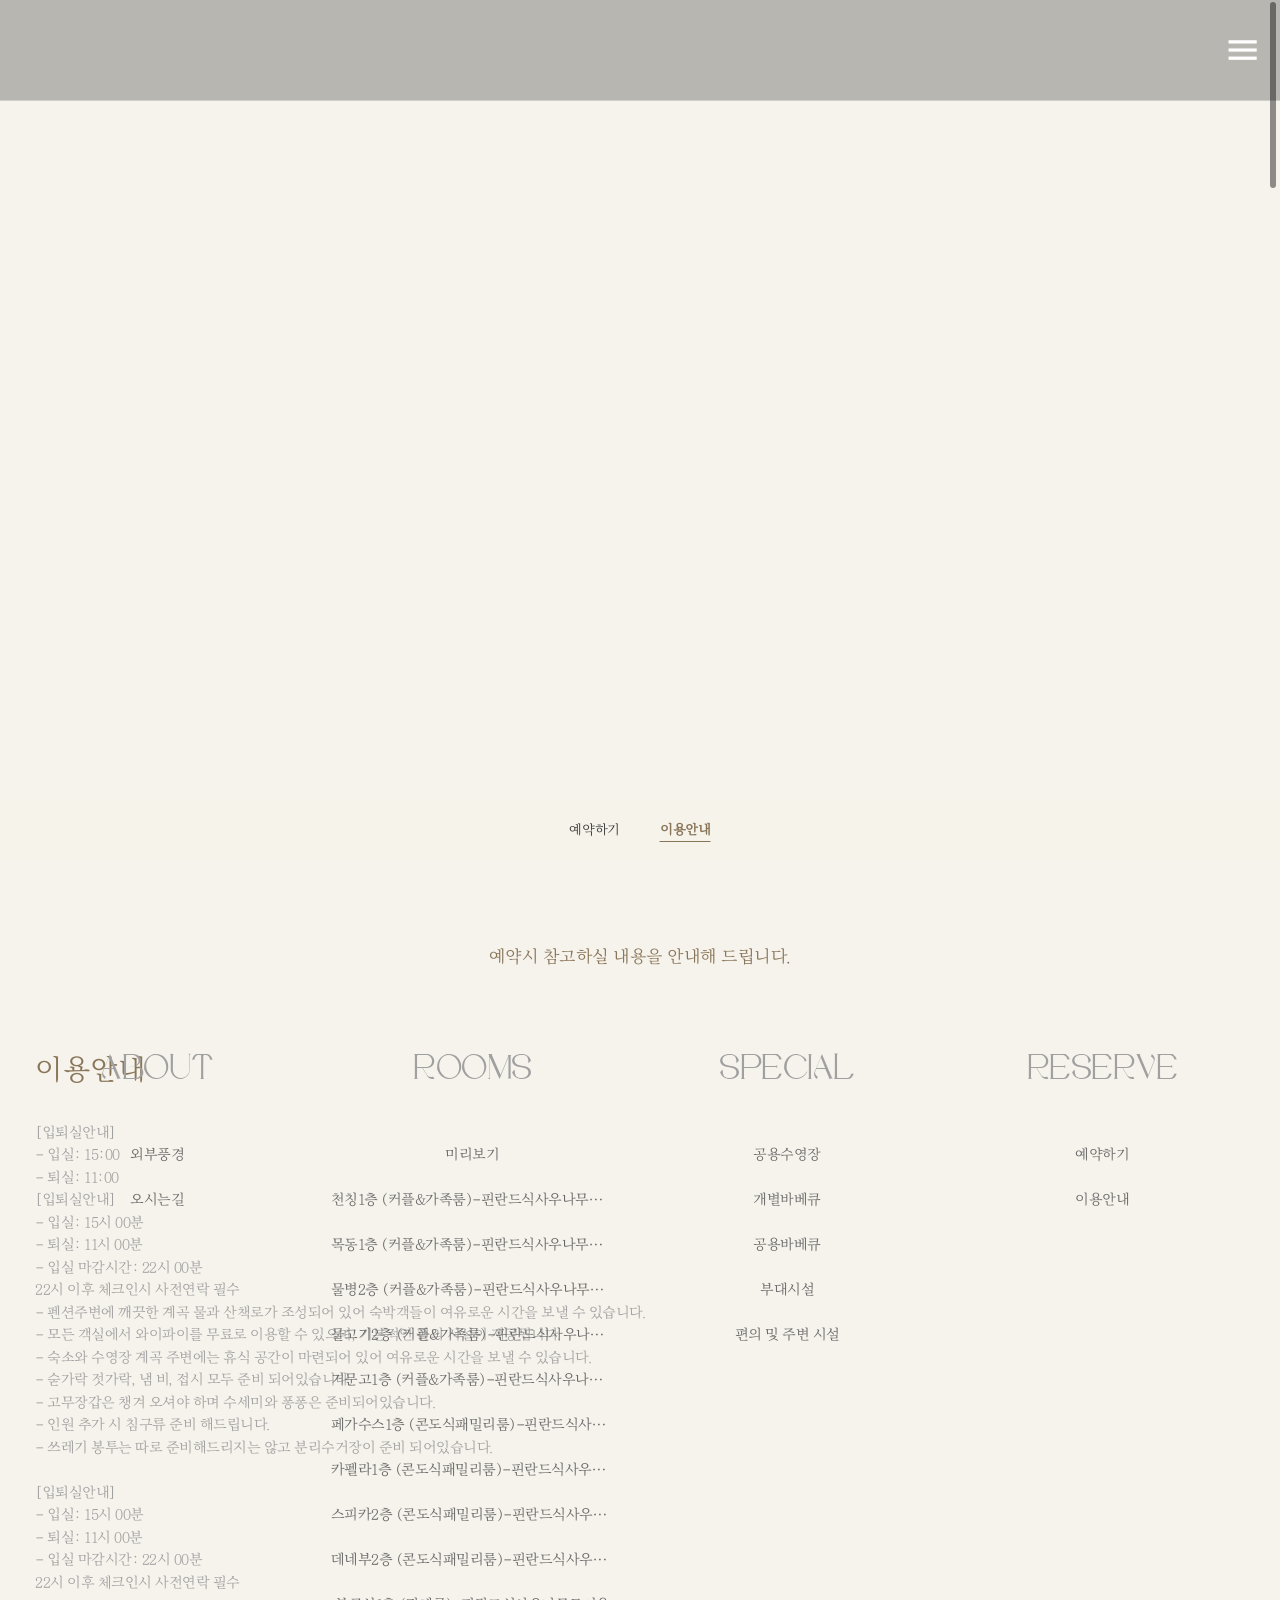
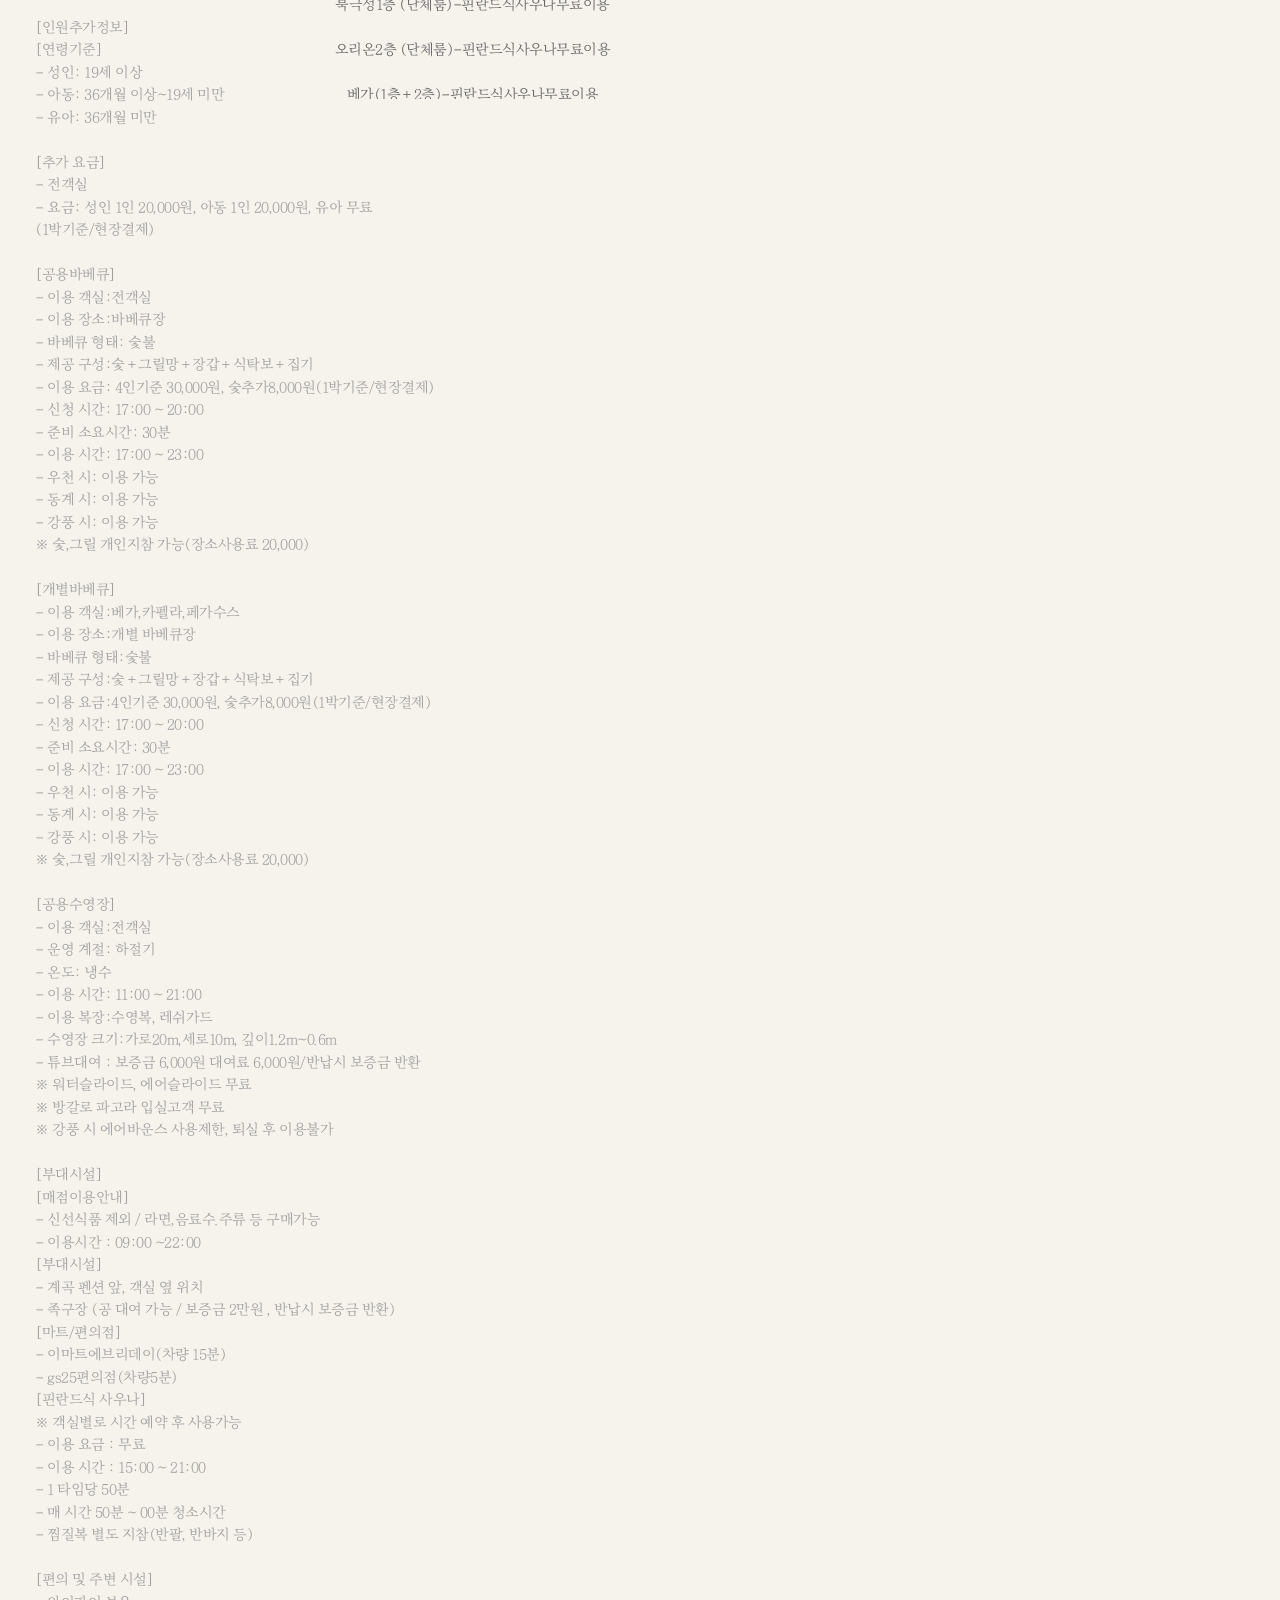
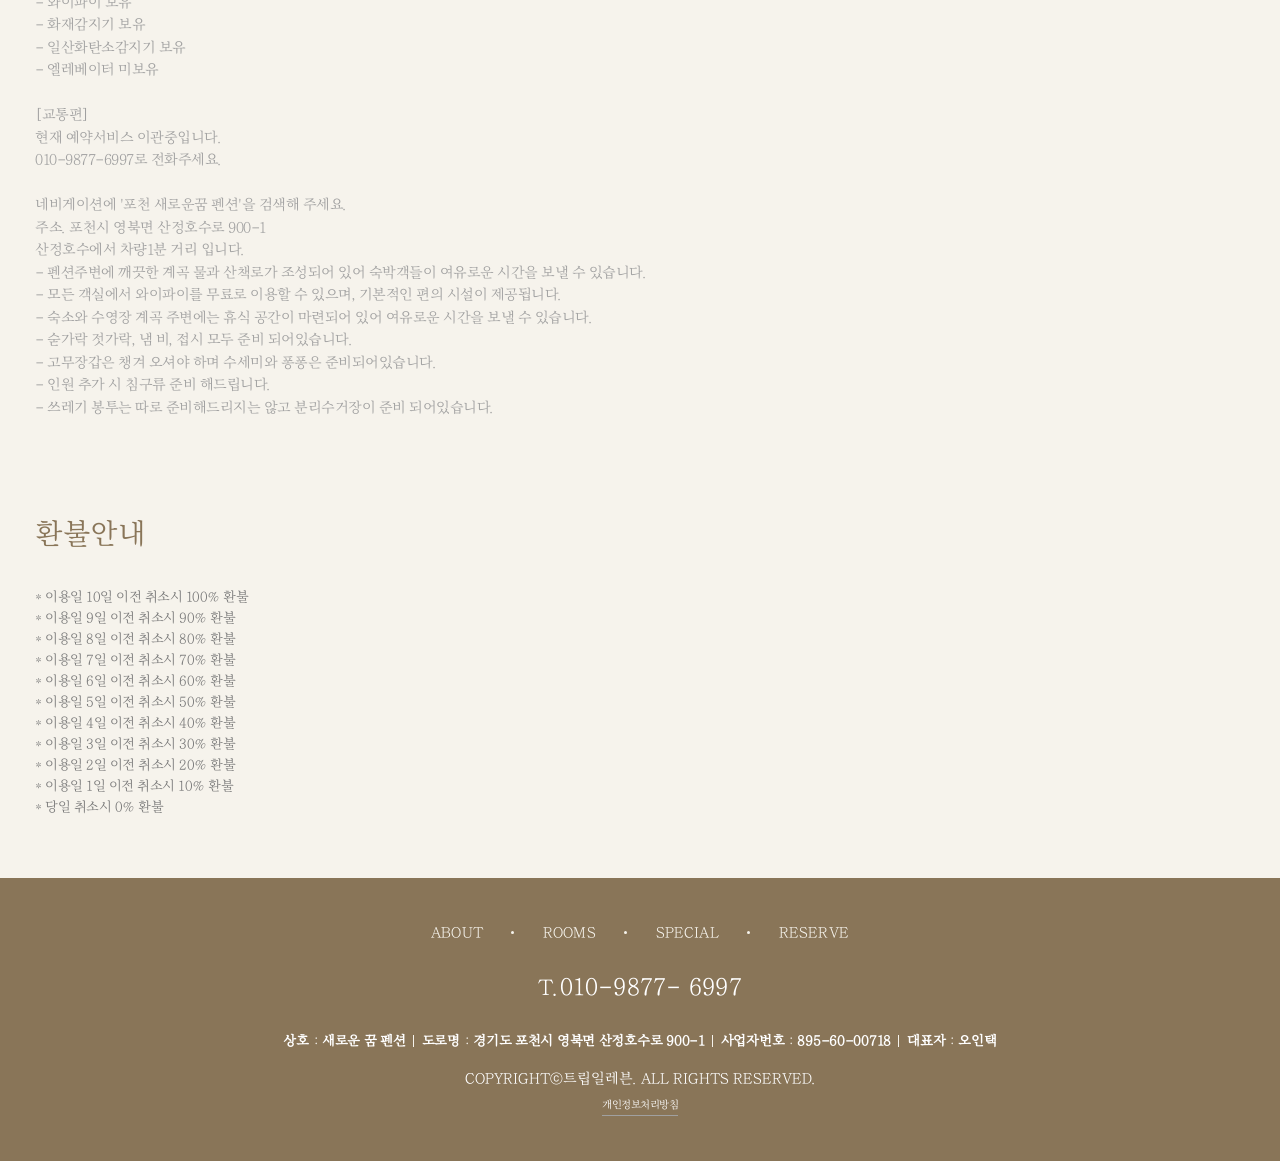
<file: reservation.html>
<!doctype html>
<html xmlns="http://www.w3.org/1999/xhtml" class="is-smooth-scroll-compatible is-loading">
  <head>
    <!-- 렌더 게이트: 매핑 전 placeholder/fallback 깜빡임 방지 (매핑 완료 시 페이드인) -->
    <style>html.tpl-loading body{opacity:0}body{opacity:1;transition:opacity .3s ease}</style>
    <script>document.documentElement.classList.add('tpl-loading');window.__tplReveal=function(){document.documentElement.classList.remove('tpl-loading');};setTimeout(function(){window.__tplReveal&&window.__tplReveal();},3000);</script>
    <meta name="viewport" content="width=device-width, initial-scale=1.0" />
    <meta http-equiv="Content-Type" content="text/html; charset=utf-8" />
    <title data-page-title>포천 새로운꿈 펜션 - 예약안내</title>
    <link rel="icon" href="data:," />
    <!-- SEO: homepage.seo → preview-handler.applySeo()가 title/description/keywords/og 동적 주입 (하드코딩 없음) -->
    <meta property="og:type" content="website" />
    <link rel="stylesheet" type="text/css" href="styles/reset.css" />
    <link rel="stylesheet" type="text/css" href="styles/theme.css" />
    <link rel="stylesheet" type="text/css" href="styles/style.css" />
    <link rel="stylesheet" type="text/css" href="styles/vendor/swiper-bundle.min.css" />

    <script src="js/gsap.min.js"></script>
    <script src="js/ScrollTrigger.min.js"></script>
    <script type="text/javascript" src="js/swiper-bundle.min.js"></script>
    <script type="text/javascript" src="js/locomotive-scroll.min.js"></script>

    <script nomodule="" src="js/polyfill.min.js" crossorigin="anonymous"></script>
    <script
      nomodule=""
      src="https://polyfill.io/v3/polyfill.min.js?features=Object.assign%2CElement.prototype.append%2CNodeList.prototype.forEach%2CCustomEvent%2Csmoothscroll"
      crossorigin="anonymous"
    ></script>
    <!-- Open Graph Meta Tags for Social Media -->
  <meta property="og:type" content="website" />
  <meta property="og:title" content="포천 새로운꿈 펜션 - 예약안내" />
  <meta property="og:description" content="포천 새로운꿈에서 푸른 자연과 시원한 물놀이, 감성 바베큐를 즐기며 사랑하는 사람과 여유로운 휴식을 경험하고 특별한 추억을 만들어보세요." />
  <meta property="og:image" content="https://bookingplay-media.s3.amazonaws.com/item_images/2026/06/04/35seRIaLxuk2.jpg" />
  <meta property="og:url" content="https://newdreamps.kr" />

  <!-- Twitter Card Meta Tags -->
  <meta name="twitter:card" content="summary_large_image" />
  <meta name="twitter:title" content="포천 새로운꿈 펜션 - 예약안내" />
  <meta name="twitter:description" content="포천 새로운꿈에서 푸른 자연과 시원한 물놀이, 감성 바베큐를 즐기며 사랑하는 사람과 여유로운 휴식을 경험하고 특별한 추억을 만들어보세요." />
  <meta name="twitter:image" content="https://bookingplay-media.s3.amazonaws.com/item_images/2026/06/04/35seRIaLxuk2.jpg" />
  <meta name="naver-site-verification" content="acbbc37bff6bcc4f73d4f097444d69464c6e27c4" />
  <meta name="google-site-verification" content="eF1abrvMMbP8RHumFUZ2kc69Ev_a0B3qrVG1MTpR4ms" />
</head>
  <body>
    <div id="wrap">
      <div id="header-wrap"></div>

      <!-- s: scroll-wrap -->
      <div class="scroll-wrap" id="doc" data-scroll-container="">
        <!-- s: container -->
        <div id="container" class="fadeDown" data-scroll="">
          <!-- s: sub_visual -->
          <div class="sub_visual visual tour">
            <div class="visual_box">
              <div class="swiper-container svisual">
                <!-- data-* : data-reservation-hero-slides | customFields.pages.reservation.sections[0].hero.images[isSelected] (배경 슬라이드 동적 생성) -->
                <div class="swiper-wrapper" data-reservation-hero-slides>
                  <!-- MAPPER: hero.images 기준 .swiper-slide>.img(background) 동적 생성 -->
                </div>
              </div>
            </div>
          </div>
          <!-- e: sub_visual -->
          <div id="snb_wrap">
            <ul>
              <!-- data-* : data-booking-link | property.realtimeBookingId (header-footer-mapper 공통 처리) -->
              <li><a href="#!" target="_blank" data-booking-link>예약하기</a></li>
              <li class="active"><a href="reservation.html">이용안내</a></li>
            </ul>
          </div>
          <!-- s: content -->
          <section id="content" class="sub">
            <!-- s: reser-wrap -->
            <div class="reser-wrap" id="direction">
              <div class="sub_title">
                <!-- data-* : data-reservation-title | customFields.pages.reservation.sections[0].hero.title (없으면 기존 문구 fallback) -->
                <p class="sub_txt" data-reservation-title>예약시 참고하실 내용을 안내해 드립니다.</p>
              </div>
              <div class="info_box inner">
                <dt class="title_box">
                  <h3>이용안내</h3>
                </dt>
                <dd>
                  <!-- data-* : data-reservation-checkin-info | [입퇴실안내] 라벨 + property.checkin/checkout + checkInOutInfo -->
                  <p data-reservation-checkin-info></p>
                  <!-- data-* : data-reservation-usage-guide | property.usageGuide (\n→<br>) -->
                  <p data-reservation-usage-guide></p>
                  <!-- data-* : data-reservation-reservation-guide | property.reservationGuide (\n→<br>) -->
                  <p data-reservation-reservation-guide></p>
                </dd>
                <dt class="title_box">
                  <h3>환불안내</h3>
                </dt>
                <!-- data-* : data-reservation-refund-policies | property.refundPolicies (동적 생성) -->
                <dd data-reservation-refund-policies></dd>
              </div>
            </div>
            <!-- e: reser-wrap -->
          </section>
          <!-- e: content -->
        </div>
        <!-- e: container -->
        <div id="footer-wrap"></div>
      </div>
      <!-- e: scroll-wrap -->
    </div>

    <!-- infra: 데이터 매핑 & 동적 헤더/푸터 -->
    <script src="js/image-helpers.js"></script>
    <script src="js/preview-handler.js"></script>
    <script src="js/data-mapper/core/base-mapper.js"></script>
    <script src="js/data-mapper/pages/header-footer-mapper.js"></script>
    <script src="js/data-mapper/pages/reservation-mapper.js"></script>
    <script src="js/header-footer-loader.js"></script>
    <!-- 페이지 인터랙션 (vanilla) -->
    <script src="js/common.js"></script>
    <script src="js/custom.js"></script>
  </body>
</html>
</file>
<file: styles/theme.css>
@charset "UTF-8";
/* Theme CSS - 폰트/색상 변수 + 폰트 import·@font-face 통합 */
/* 이 파일만 수정하면 전체 테마(색상/폰트) 변경 가능 */

/* ── Font Imports (전 폰트 import는 이 파일에 통합) ── */
@import url('https://fonts.googleapis.com/css2?family=Noto+Sans+KR:wght@100;300;400;500;700;900&family=Jeju+Myeongjo&family=Qwigley&display=swap');

/* 로컬 장식 영문 (Abigail) — 깨진 woff2 제외, 정상 woff/otf만 사용 */
@font-face {
  font-family: 'Abigail';
  font-style: normal;
  src:
    url(../fonts/abigail.woff) format('woff'),
    url(../fonts/abigail.otf) format('opentype');
  font-display: swap;
}

/* CSS Variables */
:root {
  /* 색상 (primary: 베이지 배경, secondary: 브라운 브랜드) */
  --color-primary: #f6f3ec;
  --color-secondary: #897558;

  /* 한글 폰트 (main: 제주명조, sub: 명조 타이틀) */
  --font-ko-main: 'Jeju Myeongjo', serif;
  --font-ko-sub: 'Jeju Myeongjo', serif;

  /* 영문 폰트 (장식 메인) */
  --font-en-main: 'Abigail', cursive;
}
</file>
<file: styles/style.css>
/*** 공통 ***/
.clear:after {
  content: '';
  display: block;
  clear: both;
}
.dn {
  display: none;
}
.for_pc {
  display: inline-block;
}
.for_m {
  display: none;
}
.ff_notokr {
  font-family: var(--font-ko-main) !important;
}

@media only screen and (max-width: 999px) {
  /*ybs*/
  .header .btn_menu,
  .header .btn_reserve {
    display: block;
  }
  .header .ybs {
    right: 60px;
  }
}

@media screen and (max-width: 640px) {
  .for_pc {
    display: none;
  }
  .for_m {
    display: block;
  }
}
.mo {
  display: none;
}
@media screen and (max-width: 479px) {
  .mo {
    display: block;
  }
}
/*** 레이아웃 ***/
html {
  overflow: hidden;
}
#wrap {
  min-width: 360px;
  overflow: hidden;
  letter-spacing: -0.5px;
  position: relative;
  background-color: var(--color-primary);
}
.inner {
  max-width: 1440px;
  margin: 0 auto;
  box-sizing: border-box;
  position: relative;
  z-index: 6;
  font-size: 0;
}

@media only screen and (max-width: 1480px) {
}
@media only screen and (max-width: 1280px) {
}
@media only screen and (max-width: 1100px) {
}
@media only screen and (max-width: 999px) {
  html.has-scroll-smooth {
    backface-visibility: hidden; /* transform: translateZ(0); */
  }
}
@media only screen and (max-width: 680px) {
  html.has-scroll-smooth {
    position: fixed;
    top: 0;
    bottom: 0;
    left: 0;
    right: 0;
  }
}
@media only screen and (max-width: 480px) {
}

/* ======================================================
header
=========================================================*/
.header,
.header {
  position: fixed;
  left: 0;
  top: 0;
  right: 0;
  z-index: 91;
  background: rgba(0, 0, 0, 0.25);
  border-bottom: 1px solid rgba(255, 255, 255, 0.35);
  min-width: 360px;
  -webkit-transition: all 0.3s ease-in-out;
  -moz-transition: all 0.3s ease-in-out;
  -o-transition: all 0.3s ease-in-out;
  transition: all 0.3s ease-in-out;
}
.header.on {
  border-bottom: 1px solid #eee;
}
.header .hd_inner {
  text-align: center;
  max-width: 1440px;
  margin: 0 auto;
  position: relative;
  z-index: 123;
  height: 100px;
}
.header .hd_inner:after {
  content: '';
  display: block;
  clear: both;
}
.header .logo {
  font-size: 42px;
  display: inline-block;
  position: absolute;
  left: 20px;
  top: 50%;
  transform: translateY(-50%);
  font-family: 'Alex Brush', serif;
  color: #fff;
  text-align: center;
  z-index: 999;
}
.header .logo a {
  color: inherit;
  font-family: 'Alex Brush', serif;
  width: 200px;
  height: 60px;
  display: block;
  background-position: left center;
  background-repeat: no-repeat;
  background-size: auto 100%;
  padding-right: 50px;
}
.header .logo span {
  display: block;
  font-size: 13px;
  line-height: 1;
  color: inherit;
  line-height: 70px;
  background-size: auto 100%;
  text-indent: -9999em;
}
.header .logo2 {
  position: absolute;
  left: 20px;
  top: 50%;
  transform: translateY(-50%);
  z-index: 999;
}
.header .logo2 a {
  font-family: 'Alex Brush', serif;
  font-size: 40px;
  width: 200px;
  height: 60px;
  background-position: left center;
  background-repeat: no-repeat;
  color: #c3a87f;
  display: block;
  background-size: auto 100%;
  padding-right: 50px;
}
.header .logo2 span {
  line-height: 70px;
  text-indent: -9999em;
}

/* 로고 색상 자동 보정 (JS: HeaderFooterMapper.tintLogo)
   업로드 로고의 알파 채널을 mask로 써서 모양만 남기고 테마 색으로 칠한다.
   투명 배경 로고 + CORS 허용 시에만 클래스가 붙고, 아니면 원본 배경이미지 그대로. */
.header .logo a.is-logo-tinted,
.header .logo2 a.is-logo-tinted {
  -webkit-mask-image: var(--logo-mask);
  mask-image: var(--logo-mask);
  -webkit-mask-repeat: no-repeat;
  mask-repeat: no-repeat;
  -webkit-mask-position: left center;
  mask-position: left center;
  -webkit-mask-size: auto 100%;
  mask-size: auto 100%;
}
/* 최상단은 흰색, 스크롤 시에는 테마 색(백오피스가 --color-secondary를 덮어쓰면 함께 바뀜) */
.header .logo a.is-logo-tinted {
  background-color: #fff;
}
.header .logo2 a.is-logo-tinted {
  background-color: var(--color-secondary);
}
/* 네이버(socialLinks.blog)·인스타그램(socialLinks.instagram) — 원본 스킨 훅 그대로:
   PC 최상단에선 숨김, 스크롤 헤더(.header.on)에서만 YBS 오른쪽에 노출(아래 '상단 on').
   예약하기·YBS 버튼 높이(32px)에 맞춰 32px, 간격 10px. 숨긴 버튼(display:none)은 gap 에서 빠진다.
   인스타 로고(122×126)는 높이만 고정해 비율 유지. */
.header .hd_sns_btn {
  display: none;
  gap: 10px;
  margin-left: 15px;
  font-size: 0;
  line-height: 0;
}
.header .hd_sns_btn a {
  height: 32px;
}
.header .hd_sns_btn img {
  display: block;
  width: auto;
  height: 100%;
}
.header .btn_hd_res {
  margin-left: 15px;
  position: relative;
}
.header .btn_hd_res a {
}
.header .btn_menu {
}
.header .btn_menu img {
}
.header .hd_lnb {
  position: relative;
  z-index: 90;
  display: none;
}
.header .hd_lnb:after {
  content: '';
  display: block;
  clear: both;
}
.header .hd_lnb ul,
.header .hd_lnb ul .depth1 {
  display: inline-block;
  vertical-align: middle;
}
.header .hd_lnb ul .depth1 {
  font-size: 16px;
  position: relative;
  padding: 0 20px;
}
.header .hd_lnb ul .depth1 .depth1_a {
  font-family: var(--font-ko-sub);
  line-height: 6.25;
  display: block;
  font-weight: 600;
  color: #fff;
  padding: 0 40px;
  transition: none;
  letter-spacing: 0;
}
.header .hd_lnb ul .depth1 .depth_box {
  position: absolute;
  left: 50%;
  top: calc(100% + 30px);
  width: 100%;
  transform: translateX(-50%);
  z-index: 91;
  text-align: center;
  max-height: 0;
  overflow: hidden;
  opacity: 0;
  transition: all 0.4s;
}
.header .hd_lnb ul .depth1 .depth_box.on {
  max-height: 1000px;
  opacity: 1;
}

/* 객실/시설이 많아 서브메뉴가 뷰포트를 넘치면 스크롤한다.
   max-height 는 common.js 의 bindLnbHover() 가 뷰포트 높이에 맞춰 계산해 인라인으로 넣는다.
   .is-scroll 은 넘칠 때만 붙는다 (넘치지 않으면 스크롤바가 보이지 않도록). */
.header .hd_lnb ul .depth1 .depth_box.is-scroll {
  overflow-y: auto;
  overscroll-behavior: contain;
  /* 스크롤바 자리만큼 항목이 밀려 보이지 않게 여백을 준다 */
  padding-right: 6px;
}
.header .hd_lnb ul .depth1 .depth_box.is-scroll::-webkit-scrollbar {
  width: 4px;
}
.header .hd_lnb ul .depth1 .depth_box.is-scroll::-webkit-scrollbar-track {
  background: transparent;
}
.header .hd_lnb ul .depth1 .depth_box.is-scroll::-webkit-scrollbar-thumb {
  background: rgb(0 0 0 / 25%);
  border-radius: 2px;
}
.header .hd_lnb ul .depth1 .depth_box.is-scroll:hover::-webkit-scrollbar-thumb {
  background: rgb(0 0 0 / 40%);
}
.header .hd_lnb ul .depth1 .depth_box li {
  font-size: 14px;
  line-height: 1;
  padding: 5px 0;
  color: #333;
}
.header .hd_lnb ul .depth1 .depth_box li + li {
  margin-top: 5px;
}
/* 긴 객실명은 한 줄 말줄임. 전체 이름은 title 툴팁 (header-footer-mapper.mapRoomMenu) */
.header .hd_lnb ul .depth1 .depth_box li a {
  display: inline-block;
  max-width: 100%;
  vertical-align: top;
  white-space: nowrap;
  overflow: hidden;
  text-overflow: ellipsis;
  font-size: inherit;
  color: inherit;
  line-height: 1.5em;
  position: relative;
}
.header .hd_lnb ul .depth1 .depth_box li a:after {
  width: 0;
  left: 50%;
  /* a 가 overflow:hidden 이라 박스 밖(-1px)에 두면 밑줄이 잘린다 */
  bottom: 0;
  border-bottom: 1px solid var(--color-secondary);
  display: block;
  content: '';
  position: absolute;
  -webkit-transition: width 0.4s ease-in-out;
  -moz-transition: width 0.4s ease-in-out;
  -o-transition: width 0.4s ease-in-out;
  transition: width 0.4s ease-in-out;
  -webkit-transform: translateX(-50%);
  -moz-transform: translateX(-50%);
  -ms-transform: translateX(-50%);
  -o-transform: translateX(-50%);
  transform: translateX(-50%);
}
.header .hd_lnb ul .depth1 .depth_box li a:hover:after,
.header .hd_lnb ul .depth1 .depth_box li.active a:after {
  width: 100%;
}
.header .hd_lnb ul .depth1 .depth_box li a:hover {
}

.header .hd_lnb .hd_lnb01 {
  float: left;
}
.header .hd_lnb .hd_lnb02 {
  float: right;
}
.header .hd_lnb_bg {
  position: absolute;
  left: 0;
  top: 100%;
  right: 0;
  background: rgba(255, 255, 255, 0.7);
  z-index: 50;
  overflow: hidden;
  height: 0;
  box-sizing: border-box;
  height: 0;
  transition: all 0.5s;
}
.header .hd_lnb_bg.on {
  height: 550px;
}

/**ybs**/
.header .btn_hd_res {
  display: none;
}
.header .btn_hd_res a {
  display: inline-block;
  font-family: var(--font-ko-sub);
  font-size: 15px;
  line-height: 2.125;
  padding: 0 20px;
  color: #fff;
  background: var(--color-secondary);
}
.header .btn_hd_res:hover {
  text-decoration: underline;
}

.header .btn_menu {
  display: none;
  width: 36px;
  height: 36px;
  position: absolute;
  right: 20px;
  top: 50%;
  transform: translateY(-50%);
  cursor: pointer;
}
.header .btn_reserve {
  display: none;
  width: 36px;
  height: 36px;
  position: absolute;
  right: 60px;
  top: 50%;
  transform: translateY(-50%);
  cursor: pointer;
}

.header .ybs {
  display: none;
  width: 36px;
  height: 36px;
  position: absolute;
  right: 100px;
  top: 50%;
  transform: translateY(-50%);
  cursor: pointer;
}
/*-----ybs_end-------*/

.header .btn_menu .under {
  display: block;
  height: 36px;
}
.header .btn_menu .over {
  display: none;
  height: 36px;
}
.header.on .btn_menu .under {
  display: none;
}
.header.on .btn_menu .over {
  display: block;
}

.header .btn_reserve .under {
  display: block;
  height: 36px;
  text-indent: -9999em;
}
.header .btn_reserve .under p {
  font-size: 11.5px;
  color: #000;
  position: absolute;
  bottom: -6px;
  left: 29px;
}
.header .btn_reserve .over {
  display: none;
  height: 36px;
}
.header.on .btn_reserve .under {
  display: none;
}
.header.on .btn_reserve .over {
  display: block;
  text-indent: -9999em;
  position: relative;
}

/* 상단 on */
.header.on {
  background: #fff;
}
.header.on .hd_inner {
  margin: 0 auto;
  text-align: right;
  box-sizing: border-box;
  padding-right: 90px;
}
.header.on .logo2,
.header.on .hd_lnb,
.header.on .hd_sns_btn,
.header.on .hd_sns_btn a,
.header.on .btn_hd_res {
  display: inline-block;
  vertical-align: middle;
}
.header.on .hd_lnb ul .depth1 {
  line-height: 5.3125;
}
.header.on .hd_lnb ul .depth1 .depth1_a {
  color: #555;
  padding: 0 30px;
}
.header.on .hd_lnb .hd_lnb01,
.header.on .hd_lnb .hd_lnb02 {
  float: inherit;
}
.header.on .logo {
  display: none;
}
/* 네이버·인스타: 스크롤 헤더에서 한 줄(gap 10px) — 메뉴 | 예약하기 | YBS | N 인스타 | ≡ */
.header.on .hd_sns_btn {
  display: inline-flex;
}
@media only screen and (max-width: 1480px) {
}
@media only screen and (max-width: 1280px) {
  .header .hd_inner {
  }
  .header .hd_lnb ul .depth1 .depth1_a {
    padding: 0 30px;
  }
  .header.on .hd_lnb ul .depth1 .depth1_a {
    padding: 0 25px;
  }

  .header .btn_hd_res a {
    padding: 0 15px;
    font-size: 15px;
  }
  .header .btn_hd_res .reser_icon {
    top: -19px;
    left: -18px;
  }

  .header .hd_lnb ul .depth1 .depth1_a:hover:after,
  .header .hd_lnb ul .depth1.on .depth1_a:after {
    width: calc(100% - 50px);
  }
}
@media only screen and (max-width: 1100px) {
  .header .hd_inner {
  }
  .header .hd_lnb ul .depth1 .depth1_a {
    padding: 0 25px;
  }
  .header.on .hd_lnb ul .depth1 .depth1_a {
    padding: 0 20px;
  }
  /* 네이버·인스타가 보이면(data-social=on) 스크롤 헤더 메뉴가 왼쪽으로 밀려 1024 이하에서
     로고 영역과 겹친다 → 메뉴 여백을 줄인다(0 20px / 0 20px → 0 8px / 0 14px).
     .depth1 / .depth1_a 에는 transition 이 없어 로드 직후 두 줄로 보이는 일이 없다. */
  [data-social='on'] .header.on .hd_lnb ul .depth1 {
    padding: 0 8px;
  }
  [data-social='on'] .header.on .hd_lnb ul .depth1 .depth1_a {
    padding: 0 14px;
  }

  .header .btn_hd_res a {
    font-size: 14px;
  }

  .header .hd_lnb ul .depth1 .depth1_a:hover:after,
  .header .hd_lnb ul .depth1.on .depth1_a:after {
    width: calc(100% - 40px);
  }
}
/* PC 햄버거(.bt-allmenu)는 max-width:999px 에서 숨는다. 여기를 999px 로 두면
   폭이 정확히 999px 일 때 두 햄버거가 다 숨어 메뉴를 열 수 없다 → 1000px 부터 숨긴다 */
@media only screen and (min-width: 1000px) {
  .header .btn_menu,
  .aside,
  .aside_bg {
    display: none !important;
  }
}
@media only screen and (max-width: 999px) {
  .header {
    background: none;
    border-bottom: 1px solid rgba(255, 255, 255, 0.3);
  }
  .header .hd_inner,
  .header.on .hd_inner {
    width: auto;
    height: 70px;
    padding-right: 0;
  }
  .hd_lnb {
    display: none !important;
  }
  .header .logo,
  .header .logo2,
  .header.on .logo,
  .header.on .logo2 {
    left: 5px;
    top: 10px;
    transform: translateY(0);
  }
  .header .logo a,
  .header .logo2 a {
    height: 45px;
    width: 100px;
  }
  .header .logo span,
  .header .logo2 span {
    height: 50px;
    line-height: 50px;
  }

  .btn_hd_res {
    display: none !important;
  }

  .header .btn_menu,
  .header .btn_reserve,
  .header .btn_link {
    display: block;
  }

  /* 네이버·인스타: 최상단·스크롤 모두 YBS 아이콘 왼쪽 [N][인스타] YBS 예약 ≡ (26px, 간격 8px) */
  .header .hd_sns_btn,
  .header.on .hd_sns_btn {
    display: flex;
    gap: 8px;
    position: absolute;
    right: 157px;
    top: 50%;
    transform: translateY(-50%);
    margin: 0;
  }
  .header .hd_sns_btn a {
    height: 26px;
  }
  /* YBS 가 없으면(매퍼가 style="display: none") 비는 자리로 당긴다 → [N][인스타] 예약 ≡ */
  .header a.ybs[style*='display: none'] + .hd_sns_btn {
    right: 104px;
  }
}
@media only screen and (max-width: 680px) {
}
@media only screen and (max-width: 480px) {
}

/* 모바일 카테고리 */
.header .logo2 {
  display: none;
}

.aside {
  position: relative;
  z-index: 1112;
  position: fixed;
  right: -480px;
  top: 0;
  max-height: 100%;
  min-width: 320px;
  width: 86%;
  max-width: 480px;
  overflow-y: auto;
  background: color-mix(in srgb, var(--color-primary) 35%, #fff);
  transition-timing-function: ease-in-out;
  /* 세로 가운데 정렬은 .aisde_inner 의 margin:auto 로 한다.
     align-items:center 로 하면 객실이 많아 넘칠 때 위쪽이 스크롤 범위 밖으로 잘린다. */
  display: flex;
  justify-content: center;
  -webkit-transition: right 0.6s cubic-bezier(0.77, 0, 0.175, 1);
  -moz-transition: right 0.6s cubic-bezier(0.77, 0, 0.175, 1);
  transition: right 0.6s cubic-bezier(0.77, 0, 0.175, 1);
}
.aside .aisde_inner {
  width: 100%;
  margin: auto 0;
  /* 닫기 버튼 자리. 위아래를 같게 둬야 가운데 정렬이 치우치지 않는다 */
  padding: 70px 0;
  text-align: center;
}
.aside.on {
  right: 0;
}
.aside .aside_box {
}
.aside .btn_close {
  position: absolute;
  right: 30px;
  top: 30px;
  width: 30px;
  height: 30px;
  background-size: 25px !important;
  z-index: 9910;
}
.aside.on .btn_close {
  display: block;
}
.aside .depth1 {
  font-family: var(--font-ko-sub);
  font-size: 32px;
  letter-spacing: 0;
  line-height: 1.6em;
  color: #867165;
  display: block;
  font-weight: 600;
}
.aside .depth1:nth-child(n + 2) {
  margin-top: 30px;
}
.aside .depth_list {
  display: none;
  transition: none;
  padding: 15px 0;
}
.aside .depth_list li {
}
.aside .depth_list li:nth-child(n + 2) {
  margin-top: 15px;
}
/* 긴 객실명은 한 줄 말줄임. 전체 이름은 title 툴팁 (header-footer-mapper.mapRoomMenu) */
.aside .depth_list li a {
  font-size: 20px;
  line-height: 1.4em;
  display: block;
  padding: 0 30px;
  white-space: nowrap;
  overflow: hidden;
  text-overflow: ellipsis;
  color: #797979;
  font-weight: 300;
}
.aside .depth_list li a:hover {
  color: #353535;
}

.aside_bg {
  position: fixed;
  left: 0;
  top: 0;
  bottom: 0;
  right: 0;
  z-index: 900;
  background: rgba(0, 0, 0, 0.7);
  display: none;
  cursor: pointer;
}

@media only screen and (max-width: 1480px) {
}
@media only screen and (max-width: 1280px) {
}
@media only screen and (max-width: 1100px) {
}
@media only screen and (max-width: 999px) {
}
@media only screen and (max-width: 680px) {
  .aside .depth1:nth-child(n + 2) {
    margin-top: 25px;
  }
  .aside .btn_close {
    background-size: 22px auto !important;
    right: 25px;
    top: 25px;
  }
  .aside .depth1 {
    font-size: 28px;
  }
  .aside .depth_list li:nth-child(n + 2) {
    margin-top: 12px;
  }
  .aside .depth_list li a {
    font-size: 18px;
  }
}
@media only screen and (max-width: 480px) {
  .aside .depth1:nth-child(n + 2) {
    margin-top: 20px;
  }
  .aside .btn_close {
    background-size: 19px auto !important;
    right: 25px;
    top: 20px;
  }
  .aside .depth1 {
    font-size: 24px;
  }
  .aside .depth_list li:nth-child(n + 2) {
    margin-top: 10px;
  }
  .aside .depth_list li a {
    font-size: 16px;
  }
}
@media only screen and (max-width: 400px) {
  .aside .depth1 {
    font-size: 21px;
  }
  .aside .depth_list li a {
    font-size: 15px;
  }
}

.bt-allmenu {
  position: absolute;
  right: 20px;
  top: 32px;
  width: 36px;
  height: 36px;
  z-index: 912;
}
.bt-allmenu .under {
  display: block;
  height: 36px;
}
.bt-allmenu .over {
  display: none;
  height: 36px;
}
.on .bt-allmenu .under {
  display: none;
}
.on .bt-allmenu .over {
  display: block;
}

#allmenu-wrap {
  position: fixed;
  top: 0;
  left: 0;
  overflow: hidden;
  z-index: 7005;
  padding-right: 80px;
  width: 100%;
  height: 100%;
  min-width: 1200px;
  box-sizing: border-box;
  -webkit-transition: transform 0.6s ease-in-out;
  -moz-transition: transform 0.6s ease-in-out;
  -o-transition: transform 0.6s ease-in-out;
  transition: transform 0.6s ease-in-out;
  -webkit-transform: translateY(100%);
  -moz-transform: translateY(100%);
  -ms-transform: translateY(100%);
  -o-transform: translateY(100%);
  transform: translateY(100%);
}
#allmenu-wrap .bg01 {
  position: absolute;
  top: 0;
  left: 0;
  width: 100%;
  height: 100%;
  box-sizing: border-box;
  -webkit-transition: transform 0.4s ease-in-out;
  -moz-transition: transform 0.4s ease-in-out;
  -o-transition: transform 0.4s ease-in-out;
  transition: transform 0.4s ease-in-out;
  -webkit-transform: translateY(100%);
  -moz-transform: translateY(100%);
  -ms-transform: translateY(100%);
  -o-transform: translateY(100%);
  transform: translateY(100%);
  z-index: 2;
}
#allmenu-wrap .bg02 {
  /*position:absolute;*/
  top: 0;
  left: 0;
  width: 105%;
  height: 100%;
  box-sizing: border-box;
  -webkit-transition: transform 0.5s ease-in-out;
  -moz-transition: transform 0.5s ease-in-out;
  -o-transition: transform 0.5s ease-in-out;
  transition: transform 0.5s ease-in-out;
  -webkit-transform: translateY(100%);
  -moz-transform: translateY(100%);
  -ms-transform: translateY(100%);
  -o-transform: translateY(100%);
  transform: translateY(100%);
  z-index: 4;
}

#allmenu-wrap.open {
  -webkit-transform: translateY(0);
  -moz-transform: translateY(0);
  -ms-transform: translateY(0);
  -o-transform: translateY(0);
  transform: translateY(0);
}

#allmenu-wrap.open .bg01 {
  opacity: 0.75;
  -webkit-transform: translateY(0);
  -moz-transform: translateY(0);
  -ms-transform: translateY(0);
  -o-transform: translateY(0);
  transform: translateY(0);
}
#allmenu-wrap.open .bg02 {
  opacity: 1;
  transition-delay: 0.13s;
  -webkit-transform: translateY(0);
  -moz-transform: translateY(0);
  -ms-transform: translateY(0);
  -o-transform: translateY(0);
  transform: translateY(0);
}

#allmenu-wrap .is-top {
  max-width: 1440px;
  width: 100%;
  z-index: 9123;
  position: absolute;
  left: 50%;
  top: 0;
  -webkit-transform: translateX(-50%);
  -moz-transform: translateX(-50%);
  -ms-transform: translateX(-50%);
  -o-transform: translateX(-50%);
  transform: translateX(-50%);
}
#allmenu-wrap .close {
  position: absolute;
  z-index: 2599;
  text-indent: -9999em;
  opacity: 0;
  width: 36px;
  height: 36px;
  background-size: 20px auto;
  right: 20px;
  top: 32px;
  z-index: 92;
  -webkit-transition: all 0.5s ease-in-out;
  -moz-transition: all 0.5s ease-in-out;
  -o-transition: all 0.5s ease-in-out;
  transition: all 0.5s ease-in-out;
}
#allmenu-wrap.open .close {
  transition-delay: 0.6s;
  opacity: 1;
}

/* 닫기 버튼 아래 ~ 예약하기 버튼(.btns) 위 영역에 메뉴를 가둔다.
   객실이 많아 메뉴가 이 영역을 넘치면 영역 안에서 스크롤한다.
   (예전처럼 top:50% + translateY(-50%) 로 가운데 정렬하면 넘친 만큼 위가 잘리고
   아래는 예약하기 버튼을 덮는다 — newdreamps 18실)
   세로 가운데 정렬은 ul 의 margin:auto 로 한다. 넘칠 때는 위부터 보인다. */
#allmenu-wrap .allmenu {
  position: absolute;
  left: 0;
  top: 90px;
  bottom: calc(4% + 65px);
  z-index: 23;
  width: 100%;
  display: flex;
  flex-direction: column;
  overflow-y: auto;
  overscroll-behavior: contain;
}
#allmenu-wrap .allmenu > ul {
  margin: auto;
}
#allmenu-wrap .allmenu > ul::after {
  display: block;
  content: '';
  clear: both;
}
#allmenu-wrap ul {
  width: 100%;
  max-width: 1440px;
  margin: 0 auto;
  box-sizing: border-box;
  position: relative;
  padding-top: 35px;
  text-align: center;
}
/*#allmenu-wrap ul:after{display:block; content:"";clear:both;}*/
#allmenu-wrap li.mn_l1 {
  float: left;
  width: 25%;
  box-sizing: border-box;
  position: relative;
  min-height: 275px;
  padding: 20px 0;
}

#allmenu-wrap.open li.mn_l1:after {
  left: 100%;
}
#allmenu-wrap.open li.mn_l1:nth-child(1):after {
  transition-delay: 0.2s;
}
#allmenu-wrap.open li.mn_l1:nth-child(2):after {
  transition-delay: 0.2s;
}
#allmenu-wrap.open li.mn_l1:nth-child(3):after {
  transition-delay: 0.2s;
}
#allmenu-wrap.open li.mn_l1:nth-child(4):after {
  transition-delay: 0.2s;
}
#allmenu-wrap.open li.mn_l1:nth-child(5):after {
  transition-delay: 0.2s;
}

#allmenu-wrap li .vc {
  width: 100%;
  box-sizing: border-box;
  padding: 0 0 0 0;
}
#allmenu-wrap li .mn_a1 {
  display: block;
  font-size: 50px;
  font-weight: 400;
  font-family: var(--font-en-main);
  text-align: center;
  text-transform: uppercase;
  line-height: 1.5em;
  color: #353535;
  letter-spacing: 0;
  padding: 0;
}
#allmenu-wrap li .mn_a1 span {
  display: inline-block;
  vertical-align: top;
  position: relative;
  font-size: 50px;
  font-family: var(--font-en-main);
  letter-spacing: 0;
}
#allmenu-wrap li .mn_a1 span:after {
  width: 6px;
  height: 6px;
  position: Absolute;
  right: -16px;
  top: 8px;
  display: block;
  content: '';
  background: #ff0000;
  border-radius: 100%;
  opacity: 0;
  -webkit-transition: opacity 0.3s ease-in-out;
  -moz-transition: opacity 0.3s ease-in-out;
  -o-transition: opacity 0.3s ease-in-out;
  transition: opacity 0.3s ease-in-out;
}

#allmenu-wrap li:hover .mn_a1 span:after {
  opacity: 1;
}

#allmenu-wrap li .depth2-wrap {
  padding-top: 40px;
  min-height: 240px;
}
#allmenu-wrap li .depth2 {
  padding: 0;
}
#allmenu-wrap li.mn_l2:nth-child(n + 2) {
  margin-top: 30px;
}
#allmenu-wrap li .mn_a2 {
  display: block;
  font-size: 16px;
  font-weight: 400;
  font-family: var(--font-ko-sub);
  text-align: center;
  text-transform: uppercase;
  line-height: 1.2em;
  position: Relative;
  color: #353535;
  letter-spacing: -0.02em;
  padding: 5px 0 5px 0;
  position: relative;
  -webkit-transition: all 0.5s ease-in-out;
  -moz-transition: all 0.5s ease-in-out;
  -o-transition: all 0.5s ease-in-out;
  transition: all 0.5s ease-in-out;
}

#allmenu-wrap li .mn_a2:hover {
  color: #222;
}
#allmenu-wrap li .mn_a2 span {
  font-size: 16px;
  font-family: var(--font-ko-sub);
  display: inline-block;
  vertical-align: top;
  position: Relative;
}
#allmenu-wrap li .mn_a2 span:after {
  width: 0;
  left: 50%;
  bottom: -5px;
  border-bottom: 1px solid var(--color-secondary);
  display: block;
  content: '';
  position: absolute;
  -webkit-transition: width 0.4s ease-in-out;
  -moz-transition: width 0.4s ease-in-out;
  -o-transition: width 0.4s ease-in-out;
  transition: width 0.4s ease-in-out;
  -webkit-transform: translateX(-50%);
  -moz-transform: translateX(-50%);
  -ms-transform: translateX(-50%);
  -o-transform: translateX(-50%);
  transform: translateX(-50%);
}
#allmenu-wrap li .mn_a2:hover span:after,
#allmenu-wrap li.active .mn_a2:after {
  width: 100%;
}

#allmenu-wrap li .mn_a1 {
  display: block;
  opacity: 0;
  position: Relative;
  -webkit-transform: translateY(10%);
  -moz-transform: translateY(10%);
  -ms-transform: translateY(10%);
  -o-transform: translateY(10%);
  transform: translateY(10%);
  -webkit-transition:
    transform 0.5s ease-in-out,
    opacity 0.5s ease-in-out;
  -moz-transition:
    transform 0.5s ease-in-out,
    opacity 0.5s ease-in-out;
  -o-transition:
    transform 0.5s ease-in-out,
    opacity 0.5s ease-in-out;
  transition:
    transform 0.5s ease-in-out,
    opacity 0.5s ease-in-out;
}
#allmenu-wrap li .depth2 {
  position: relative;
  opacity: 0;
  -webkit-transform: translateY(5%);
  -moz-transform: translateY(5%);
  -ms-transform: translateY(5%);
  -o-transform: translateY(5%);
  transform: translateY(5%);
  -webkit-transition:
    transform 0.5s ease-in-out,
    opacity 0.5s ease-in-out;
  -moz-transition:
    transform 0.5s ease-in-out,
    opacity 0.5s ease-in-out;
  -o-transition:
    transform 0.5s ease-in-out,
    opacity 0.5s ease-in-out;
  transition:
    transform 0.5s ease-in-out,
    opacity 0.5s ease-in-out;
}

#allmenu-wrap .btns {
  position: absolute;
  left: 0;
  bottom: 4%;
  width: 100%;
  z-index: 2123;
  text-align: center;
  opacity: 0;
  -webkit-transform: translateY(10%);
  -moz-transform: translateY(10%);
  -ms-transform: translateY(10%);
  -o-transform: translateY(10%);
  transform: translateY(10%);
  -webkit-transition:
    transform 0.5s ease-in-out,
    opacity 0.5s ease-in-out;
  -moz-transition:
    transform 0.5s ease-in-out,
    opacity 0.5s ease-in-out;
  -o-transition:
    transform 0.5s ease-in-out,
    opacity 0.5s ease-in-out;
  transition:
    transform 0.5s ease-in-out,
    opacity 0.5s ease-in-out;
}
#allmenu-wrap .btns a {
  display: inline-block;
  vertical-align: top;
  border: 1px solid var(--color-secondary);
  width: 182px;
  height: 45px;
  font-weight: 100;
  box-sizing: border-box;
  text-align: center;
  line-height: 43px;
  animation-delay: 0.6s;
  position: relative;
  overflow: hidden;
}
#allmenu-wrap .btns a span {
  position: relative;
  display: inline-block;
  vertical-align: top;
  padding-left: 32px;
  font-size: 15px;
  color: var(--color-secondary);
  -webkit-transition: color 0.4s ease-in-out;
  -moz-transition: color 0.4s ease-in-out;
  -o-transition: color 0.4s ease-in-out;
  transition: color 0.4s ease-in-out;
}

#allmenu-wrap .btns a span::before {
  content: '';
  position: absolute;
  left: 0;
  top: 50%;
  width: 16px;
  height: 16px;
  transform: translateY(-50%);
  background-color: var(--color-secondary);
  -webkit-mask-image: url('../images/real_clock.png');
  mask-image: url('../images/real_clock.png');
  -webkit-mask-repeat: no-repeat;
  mask-repeat: no-repeat;
  -webkit-mask-position: center;
  mask-position: center;
  -webkit-mask-size: 16px 16px;
  mask-size: 16px 16px;
  transition: background-color 0.4s ease-in-out;
}
#allmenu-wrap .btns a:hover span::before {
  background-color: #fff;
}
#allmenu-wrap .btns a::after {
  content: '';
  display: block;
  width: 100%;
  height: 0%;
  border-top: solid 60px var(--color-secondary);
  position: absolute;
  top: -10px;
  left: 0;
  border-right: 45px solid transparent;
  z-index: -1;
  transform: translateX(-100%);
  transition: 0.75s;
}
#allmenu-wrap .btns a::before {
  content: '';
  display: block;
  width: 100%;
  height: 0%;
  border-top: solid 60px var(--color-secondary);
  position: absolute;
  top: -10px;
  right: 0;
  border-left: 45px solid transparent;
  z-index: -1;
  transform: translateX(100%);
  transition: 0.75s;
}

#allmenu-wrap .btns a:hover::after {
  transform: translateX(0);
}
#allmenu-wrap .btns a:hover::before {
  transform: translateX(0);
}
#allmenu-wrap .btns a:hover span {
  color: #fff;}

#allmenu-wrap.open li.mn_l1 .mn_a1 {
  transition-delay: 0.6s;
  opacity: 1;
  -webkit-transform: translateY(0);
  -moz-transform: translateY(0);
  -ms-transform: translateY(0);
  -o-transform: translateY(0);
  transform: translateY(0);
}
#allmenu-wrap.open li.mn_l1 .depth2 {
  transition-delay: 0.8s;
  opacity: 1;
  -webkit-transform: translateY(0);
  -moz-transform: translateY(0);
  -ms-transform: translateY(0);
  -o-transform: translateY(0);
  transform: translateY(0);
}
#allmenu-wrap.open .btns {
  transition-delay: 1s;
  opacity: 1;
  -webkit-transform: translateY(0);
  -moz-transform: translateY(0);
  -ms-transform: translateY(0);
  -o-transform: translateY(0);
  transform: translateY(0);
}
@media only screen and (max-width: 1480px) {
  #allmenu-wrap li .mn_a1 span {
    font-size: 45px;
  }
  #allmenu-wrap li .depth2-wrap {
    padding-top: 20px;
  }
  #allmenu-wrap li.mn_l2:nth-child(n + 2) {
    margin-top: 20px;
  }
  #allmenu-wrap li .mn_a2 {
    font-size: 15px;
  }

  #allmenu-wrap .btns a {
    width: 165px;
  }
  #allmenu-wrap .btns a span {
    background-size: 18px auto !important;
    padding-left: 28px;
    font-size: 14px;
  }
}
@media only screen and (max-width: 1280px) {
  #allmenu-wrap li .mn_a1 span {
    font-size: 40px;
  }
  #allmenu-wrap li .depth2-wrap {
    padding-top: 10px;
  }
  #allmenu-wrap li.mn_l2:nth-child(n + 2) {
    margin-top: 10px;
  }
  #allmenu-wrap li .mn_a2 {
    font-size: 14px;
  }

  #allmenu-wrap .btns a {
    width: 142px;
    height: 40px;
    line-height: 38px;
  }
  #allmenu-wrap .btns a span {
    background-size: 15px auto !important;
    padding-left: 25px;
    font-size: 13px;
  }
}
@media only screen and (max-width: 1100px) {
}
@media only screen and (max-width: 999px) {
  #header .bt-allmenu,
  #allmenu-wrap {
    display: none !important;
  }
}
@media only screen and (max-width: 680px) {
}
@media only screen and (max-width: 480px) {
}

/* ======================================================
공통
=========================================================*/
.swiper-container {
  overflow: hidden;
}
.swiper-pagination.paging {
  position: static;
  transform: none;
  width: auto;
}
.swiper-arw.swiper-button-next,
.swiper-arw.swiper-button-prev {
  cursor: pointer;
  width: auto;
  height: auto;
  margin: 0;
  display: inline-block;
  position: static;
  font-size: 0;
}
.swiper-arw.swiper-button-next:after,
.swiper-arw.swiper-button-prev:after {
  display: none;
}
.swiper-horizontal .swiper-pagination.swiper-paging {
  bottom: 104px;
  text-align: center;
  z-index: 5;
}
.swiper-horizontal .swiper-pagination.swiper-paging .swiper-pagination-bullet {
  width: 10px;
  height: 10px;
  border-radius: 10px;
  opacity: 1;
  background: #fff;
  transition: all 0.4s;
}
.swiper-horizontal .swiper-pagination.swiper-paging .swiper-pagination-bullet-active {
  width: 50px;
  background: var(--color-secondary);
}

/* ======================================================
.visual
=========================================================*/
.visual {
  height: 100vh;
  z-index: 0;
  position: relative;
}
.visual .visual_box {
  overflow: hidden;
}
.visual .visual_box .swiper-slide .img {
  height: 100vh;
}

.visual .visual_control {
  width: 190px;
  font-size: 0;
  text-align: center;
  position: absolute;
  bottom: 45px;
  left: 50%;
  z-index: 2;
  transform: translate(-50%, 0);
}
.visual .visual_control > * {
  display: inline-block;
  vertical-align: middle;
}
.visual .visual_control .swiper-arw {
  width: 24px;
  height: 18px;
}

.visual .visual_control .swiper-pause {
  width: 10px;
  height: 10px;
  margin-left: 22px;
  cursor: pointer;
  border: 3px solid #fff;
  border-width: 0 3px 0 3px;
  box-sizing: border-box;
}
.visual .visual_control .swiper-start {
  display: none;
  margin-left: 21px;
  cursor: pointer;
  border-left: 5px solid transparent;
  border-right: 6px solid transparent;
  border-bottom: 9.45px solid #fff;
  transform: rotate(92deg);
}

.visual .paging,
.visual .paging span {
  font-size: 0;
}
.visual .paging {
  margin: 0px 16px;
}
.visual .paging span {
  font-size: 20px;
  color: #fff;
  position: relative;
  font-family: var(--font-ko-sub);
  line-height: 18px;
}
.visual .paging span + span {
  padding-left: 10px;
  margin-left: 6px;
  font-weight: 100;
}
.visual .paging span + span:after {
  content: '/';
  display: inline-block;
  position: absolute;
  left: 0;
  top: 50%;
  font-weight: 100;
  font-size: inherit;
  font-family: inherit;
  transform: translateY(-50%);
}
.visual .paging .swiper-pagination-current {
  font-weight: 600;
}

.visual.tour {
  height: 1080px;
}
.visual.tour .visual_box .swiper-slide .img {
  height: 1080px;
}
@media only screen and (max-width: 1480px) {
  .visual {
    height: 1080px;
  }
  .visual .visual_box .swiper-slide .img {
    height: 1080px;
  }

  .visual.tour {
    height: 900px;
  }
  .visual.tour .visual_box .swiper-slide .img {
    height: 900px;
  }

  .visual .visual_control {
    bottom: 35px;
  }
  .visual .visual_control .swiper-arw {
    width: 22px;
    background-size: 20px auto !important;
  }

  .visual .paging {
    margin: 0px 14px;
  }
  .visual .paging span {
    font-size: 18px;
  }
}
@media only screen and (max-width: 1280px) {
  .visual {
    height: 900px;
  }
  .visual .visual_box .swiper-slide .img {
    height: 900px;
  }

  .visual.tour {
    height: 800px;
  }
  .visual.tour .visual_box .swiper-slide .img {
    height: 800px;
  }
}
@media only screen and (max-width: 1100px) {
  .visual {
    height: 800px;
  }
  .visual .visual_box .swiper-slide .img {
    height: 800px;
  }

  .visual.tour {
    height: 700px;
  }
  .visual.tour .visual_box .swiper-slide .img {
    height: 700px;
  }
}
@media only screen and (max-width: 999px) {
  .visual {
    height: 700px;
  }
  .visual .visual_box .swiper-slide .img {
    height: 700px;
  }

  .visual.tour {
    height: 600px;
  }
  .visual.tour .visual_box .swiper-slide .img {
    height: 600px;
  }

  .visual .visual_control {
    bottom: 25px;
  }
  .visual .visual_control .swiper-arw {
    width: 20px;
    background-size: 18px auto !important;
  }

  .visual .paging {
    margin: 0px 12px;
  }
  .visual .paging span {
    font-size: 16px;
  }
}
@media only screen and (max-width: 680px) {
  .visual {
    height: 450px;
  }
  .visual .visual_box .swiper-slide .img {
    height: 450px;
  }

  .visual.tour {
    height: 500px;
  }
  .visual.tour .visual_box .swiper-slide .img {
    height: 500px;
  }

  .visual .visual_control .swiper-arw {
    width: 18px;
    background-size: 14px auto !important;
  }
  .visual .paging span {
    font-size: 14px;
  }
}
@media only screen and (max-width: 480px) {
  .visual {
    height: 400px;
  }
  .visual .visual_box .swiper-slide .img {
    height: 400px;
  }

  .visual.tour {
    height: 400px;
  }
  .visual.tour .visual_box .swiper-slide .img {
    height: 400px;
  }

  .visual .visual_control {
    bottom: 15px;
  }
  .visual .visual_control .swiper-arw {
    width: 16px;
  }
  .visual .paging span {
    font-size: 12px;
  }
}
@media only screen and (max-width: 400px) {
  .visual {
    height: 300px;
  }
  .visual .visual_box .swiper-slide .img {
    height: 300px;
  }
}

/* ======================================================
.main_about
=========================================================*/
.main_about {
  padding: 130px 0 130px 0;
  background-color: #fff !important;
  background-size: cover !important;
}
.main_about .cont {
  position: relative;
  z-index: 2;
}
.main_about .cont:after {
  display: block;
  content: '';
  clear: both;
}
.main_about .fl {
  float: left;
  width: 50%;
  display: flex;
  align-items: center;
  justify-content: right;
}
.main_about .fr {
  float: left;
  width: 50%;
  max-width: 720px;
  padding: 0 46px 0 95px;
  min-height: 540px;
  position: relative;
  box-sizing: border-box;
  z-index: 2;
  display: flex;
  align-items: center;
  justify-content: center;
}

.main_about .fl .img {
  width: 100%;
  height: 540px;
  background-size: cover;
  background-position: right top;
  animation-delay: 0.3s;
  border-radius: 0 145px 0 0;
}
.main_about .fr .txt {
  width: 100%;
}
.main_about .fr .txt .btxt {
  font-family: var(--font-en-main);
  font-size: 60px;
  color: var(--color-secondary);
  line-height: 0.9em;
  animation-delay: 0.6s;
}
.main_about .fr .txt .stxt {
  font-family: var(--font-ko-sub);
  font-size: 15px;
  color: #353535;
  line-height: 1.7em;
  animation-delay: 0.9s;
  word-break: keep-all;
}
.main_about .fr .txt .stxt.mg60t {
  margin-top: 60px;
  animation-delay: 0.8s;
}
.main_about .fr .txt .stxt.mg40t {
  margin-top: 40px;
  animation-delay: 1s;
}
@media only screen and (max-width: 1480px) {
  .main_about {
    padding: 110px 0 110px 0;
  }
  .main_about .fr .txt .btxt {
    font-size: 56px;
  }
}
@media only screen and (max-width: 1280px) {
  .main_about .fr {
    min-height: 500px;
    padding: 0 25px 0 70px;
  }

  .main_about .fl .img {
    height: 500px;
  }

  .main_about .fr .txt .btxt {
    font-size: 52px;
  }
  .main_about .fr .txt .stxt {
    font-size: 14px;
  }

  .main_about .fr .txt .stxt.mg60t {
    margin-top: 50px;
  }
  .main_about .fr .txt .stxt.mg40t {
    margin-top: 30px;
  }
}
@media only screen and (max-width: 1100px) {
  .main_about .fr {
    min-height: 450px;
    padding: 0 25px 0 50px;
  }
  .main_about .fl .img {
    height: 450px;
  }
}
@media only screen and (max-width: 999px) {
  .main_about {
    padding: 85px 0;
  }
  .main_about .fr {
    min-height: 400px;
    padding: 0 25px 0 50px;
  }
  .main_about .fl .img {
    height: 400px;
  }

  .main_about .fr .txt .btxt {
    font-size: 48px;
  }
  .main_about .fr .txt .stxt {
    font-size: 13px;
  }

  .main_about .fr .txt .stxt.mg60t {
    margin-top: 40px;
  }
  .main_about .fr .txt .stxt.mg40t {
    margin-top: 20px;
  }
}
@media only screen and (max-width: 860px) {
  .main_about {
    padding: 70px 0;
  }
  .main_about .fl {
    float: none;
    width: auto;
    display: block;
    padding-right: 13%;
  }
  .main_about .fr {
    float: none;
    width: auto;
    max-width: none;
    min-height: auto;
    padding: 40px 20px 25px 20px;
    text-align: center;
  }

  .main_about .fl .img {
    height: 350px;
  }
}
@media only screen and (max-width: 680px) {
  .main_about {
    padding: 70px 0 40px 0;
  }
  .main_about .fl .img {
    height: 300px;
    border-radius: 0 100px 0 0;
  }
  .main_about .fr .txt .btxt {
    font-size: 43px;
  }

  .main_about .fr .txt .stxt.mg60t {
    margin-top: 30px;
  }
  .main_about .fr .txt .stxt.mg40t {
    margin-top: 10px;
  }
}
@media only screen and (max-width: 480px) {
  .main_about .fl .img {
    height: 250px;
    border-radius: 0 100px 0 0;
  }
  .main_about .fr .txt .btxt {
    font-size: 37px;
  }
}
@media only screen and (max-width: 400px) {
  .main_about .fl .img {
    height: 200px;
  }
  .main_about .fr .txt .btxt {
    font-size: 32px;
  }
}

/* ======================================================
.main_special
=========================================================*/

.main_special {
  padding: 165px 0 165px 0;
  background: var(--color-primary);
}
.main_special .cont {
  max-width: 1480px;
  margin: 0 auto;
  position: relative;
  z-index: 2;
  padding: 0 20px;
  animation-delay: 0.5s;
}
.main_special .cont:after {
  display: block;
  content: '';
  clear: both;
}
.main_special .spec-prev {
  width: 42px;
  height: 30px;
  position: absolute;
  left: 20px;
  top: 50%;
  margin-top: -15px;
  background-position: left center;
  background-repeat: no-repeat;
  background-size: 100% auto;
  z-index: 123;
}
.main_special .spec-next {
  width: 42px;
  height: 30px;
  position: absolute;
  right: 20px;
  top: 50%;
  margin-top: -15px;
  background-position: right center;
  background-repeat: no-repeat;
  background-size: 100% auto;
  z-index: 123;
}

.main_special .fl {
  float: left;
  width: 50%;
  display: flex;
  align-items: center;
  justify-content: right;
}
.main_special .fr {
  float: right;
  width: 50%;
  padding: 150px 100px 0 100px;
  min-height: 516px;
  position: relative;
  box-sizing: border-box;
  z-index: 2;
}

.main_special .fl .spec-img {
  display: inline-block;
  vertical-align: top;
  width: 468px;
  height: 516px;
}
.main_special .fl .spec-img .img {
  background-size: cover;
  background-position: center bottom;
  height: 516px;
  border-radius: 250px 250px 0 0;
}

.main_special .fr .spec-tit {
  height: 140px;
  position: Relative;
}
.main_special .fr .spec-tit .btxt {
  font-family: 'Qwigley';
  color: #353535;
  line-height: 1em;
  font-size: 40px;
  letter-spacing: 0.05em;
  position: relative;
  margin-left: -62px;
  padding-left: 20px;
  -webkit-transition:
    transform 1.2s ease-in-out,
    opacity 1.2s ease-in-ou;
  -moz-transition:
    transform 1.2s ease-in-out,
    opacity 1.2s ease-in-ou;
  -o-transition:
    transform 1.2s ease-in-out,
    opacity 1.2s ease-in-ou;
  transition:
    transform 1.2s ease-in-out,
    opacity 1.2s ease-in-out;
  transform: translateX(30px);
  opacity: 0;
}
.main_special .fr .spec-tit .stxt {
  font-family: 'Pretendard Variable', Pretendard, sans-serif;
  font-size: 60px;
  color: var(--color-secondary);
  line-height: 1em;
  display: block;
  letter-spacing: 0.02em;
  position: relative;
  margin-left: -100px;
  -webkit-transition:
    transform 1.2s ease-in-out,
    opacity 1.2s ease-in-ou;
  -moz-transition:
    transform 1.2s ease-in-out,
    opacity 1.2s ease-in-ou;
  -o-transition:
    transform 1.2s ease-in-out,
    opacity 1.2s ease-in-ou;
  transition:
    transform 1.2s ease-in-out,
    opacity 1.2s ease-in-out;
  transform: translateX(30px);
  opacity: 0;
}

.main_special .fr .spec-tit .txt-con {
  position: absolute;
  left: -36px;
  top: 0;
}
.main_special .fr .spec-tit .on .btxt {
  transform: translateX(0);
  opacity: 1;
}
.main_special .fr .spec-tit .on .stxt {
  transform: translateX(0);
  opacity: 1;
  transition-delay: 0.22s;
}

.main_special .fr .spec-txt {
  margin-top: 50px;
}
.main_special .fr .spec-txt .txt {
  min-height: 125px;
}
.main_special .fr .spec-txt .btxt {
  font-family: 'Qwigley';
  color: #353535;
  line-height: 1em;
  font-size: 40px;
  letter-spacing: 0.05em;
  -webkit-transition:
    transform 1.2s ease-in-out,
    opacity 1.2s ease-in-ou;
  -moz-transition:
    transform 1.2s ease-in-out,
    opacity 1.2s ease-in-ou;
  -o-transition:
    transform 1.2s ease-in-out,
    opacity 1.2s ease-in-ou;
  transition:
    transform 1.2s ease-in-out,
    opacity 1.2s ease-in-out;
  transform: translateY(30px);
  opacity: 0;
}
.main_special .fr .spec-txt .stxt {
  font-family: var(--font-ko-sub);
  word-break: keep-all;
  margin-top: 5px;
  font-size: 15px;
  color: #a0a0a0;
  margin-top: 10px;
  line-height: 1.7em;
  -webkit-transition:
    transform 1.2s ease-in-out,
    opacity 1.2s ease-in-ou;
  -moz-transition:
    transform 1.2s ease-in-out,
    opacity 1.2s ease-in-ou;
  -o-transition:
    transform 1.2s ease-in-out,
    opacity 1.2s ease-in-ou;
  transition:
    transform 1.2s ease-in-out,
    opacity 1.2s ease-in-out;
  transform: translateY(30px);
  opacity: 0;
}

.main_special .fr .swiper-pagination {
  position: relative;
  margin-top: 20px;
  left: auto;
  top: auto;
  text-align: left;
  font-size: 0;
  height: 12px;
  text-indent: -3px;
}
.main_special .fr .swiper-pagination .swiper-pagination-bullet {
  display: inline-block;
  vertical-align: top;
  margin: 0 6px;
  width: 10px;
  height: 10px;
  background: #a9a7a4;
  border-radius: 0;
  opacity: 1;
  transform: scale(1, 1) rotate(45deg) skew(0, 0) translate(0, 0);
  -webkit-transform: scale(1, 1) rotate(45deg) skew(0, 0) translate(0, 0);
  -moz-transform: scale(1, 1) rotate(45deg) skew(0, 0) translate(0, 0);
}
.main_special .fr .swiper-pagination .swiper-pagination-bullet-active {
  background: var(--color-secondary);
}

.main_special .fr .spec-txt .swiper-slide-active .btxt {
  transform: translateY(0);
  opacity: 1;
}
.main_special .fr .spec-txt .swiper-slide-active .stxt {
  transform: translateY(0);
  opacity: 1;
  transition-delay: 0.15s;
}
@media only screen and (max-width: 1480px) {
  .main_special {
    padding: 130px 0 130px 0;
  }
  .main_special .fr {
    padding: 130px 80px 0 80px;
    min-height: 460px;
  }

  .main_special .fl .spec-img {
    width: 420px;
    height: 460px;
  }
  .main_special .fl .spec-img .img {
    height: 460px;
  }

  .main_special .fr .spec-tit {
    height: 110px;
  }
  .main_special .fr .spec-tit .btxt {
    font-size: 36px;
    margin-left: -42px;
  }
  .main_special .fr .spec-tit .stxt {
    font-size: 60px;
    margin-left: -80px;
  }

  .main_special .fr .spec-txt .txt {
    min-height: 110px;
  }
  .main_special .fr .spec-txt .btxt {
    font-size: 36px;
  }
  .main_special .fr .spec-txt .stxt {
    font-size: 14px;
  }

  .main_special .spec-prev {
    width: 36px;
  }
  .main_special .spec-next {
    width: 36px;
  }
}
@media only screen and (max-width: 1280px) {
}
@media only screen and (max-width: 1100px) {
  .main_special .fr {
    padding: 115px 40px 0 20px;
    min-height: 420px;
  }

  .main_special .fl .spec-img {
    width: 380px;
    height: 420px;
  }
  .main_special .fl .spec-img .img {
    height: 420px;
  }

  .main_special .fr .spec-tit {
    height: 100px;
  }
  .main_special .fr .spec-tit .btxt {
    font-size: 32px;
    margin-left: -22px;
  }
  .main_special .fr .spec-tit .stxt {
    font-size: 60px;
    margin-left: -60px;
  }

  .main_special .fr .spec-txt .txt {
    min-height: 70px;
  }
  .main_special .fr .spec-txt .btxt {
    font-size: 32px;
  }
  .main_special .fr .spec-txt .stxt {
    font-size: 13px;
  }

  .main_special .spec-prev {
    width: 30px;
  }
  .main_special .spec-next {
    width: 30px;
  }
}
@media only screen and (max-width: 999px) {
  .main_special {
    padding: 100px 0 100px 0;
  }
  .main_special .fl {
    float: none;
    width: auto;
    display: block;
    text-align: center;
  }
  .main_special .fr {
    float: none;
    width: auto;
    padding: -40px 30px 0 42px;
    max-width: 380px; /*margin:0 auto;*/
    min-height: auto;
  }

  .main_special .fr .spec-tit {
    height: 85px;
  }
  .main_special .fr .spec-tit .txt-con {
    left: -24px;
  }
  .main_special .fr .spec-tit .btxt {
    font-size: 28px;
    margin-left: -12px;
  }
  .main_special .fr .spec-tit .stxt {
    font-size: 60px;
    margin-left: -40px;
  }

  .main_special .fr .spec-txt {
    margin-top: 30px;
  }
  .main_special .fr .spec-txt .btxt {
    font-size: 28px;
  }

  .main_special .fr .swiper-pagination {
    margin-top: 10px;
    height: 8px;
  }
  .main_special .fr .swiper-pagination .swiper-pagination-bullet {
    width: 6px;
    height: 6px;
  }

  .main_special .spec-prev {
    width: 24px;
    margin-top: -120px;
  }
  .main_special .spec-next {
    width: 24px;
    margin-top: -120px;
  }
}
@media only screen and (max-width: 680px) {
  .main_special {
    padding: 70px 0;
  }

  .main_special .fl .spec-img {
    width: 320px;
    height: 360px;
  }
  .main_special .fl .spec-img .img {
    height: 360px;
  }

  .main_special .fr {
    max-width: 320px;
  }

  .main_special .fr .spec-tit {
    height: 50px;
  }
  .main_special .fr .spec-tit .txt-con {
    left: -12px;
  }
  .main_special .fr .spec-tit .btxt {
    font-size: 24px;
    margin-left: -6px;
  }
  .main_special .fr .spec-tit .stxt {
    font-size: 55px;
    margin-left: -20px;
  }

  .main_special .fr .spec-txt {
    margin-top: 20px;
    min-height: 80px;
  }
  .main_special .fr .spec-txt .btxt {
    font-size: 24px;
  }
  .main_special .fr .spec-txt .stxt {
    font-size: 12px;
  }
  .main_special .fr .spec-txt .stxt br {
    display: none;
  }

  .main_special .btns {
    position: relative;
    text-align: center;
    font-size: 0;
    margin-top: 15px;
  }
  .main_special .spec-prev {
    width: 18px;
    margin-top: 0;
    position: Relative;
    left: auto;
    top: auto;
    display: inline-block;
    vertical-align: top;
    margin-right: 60px;
  }
  .main_special .spec-next {
    width: 18px;
    margin-top: 0;
    position: Relative;
    right: auto;
    top: auto;
    display: inline-block;
    vertical-align: top;
  }
}
@media only screen and (max-width: 480px) {
  .main_special .fr {
    margin-top: -130px;
  }

  .main_special .fl .spec-img {
    width: 280px;
    height: 310px;
  }
  .main_special .fl .spec-img .img {
    height: 310px;
  }

  .main_special .fr {
    max-width: 280px;
  }
  .main_special .fr .spec-tit .txt-con {
    left: -2px;
  }
  .main_special .fr .spec-tit .btxt {
    font-size: 20px;
    margin-left: 0px;
  }
  .main_special .fr .spec-tit .stxt {
    font-size: 31px;
    margin-left: -3px;
  }

  .main_special .fr .spec-txt .btxt {
    font-size: 20px;
  }
}

/* ======================================================
.main_room
=========================================================*/
.main_room {
  padding: 160px 0 200px 0;
}
.main_room .cont {
  max-width: 1480px;
  margin: 0 auto;
  position: relative;
  z-index: 2;
  animation-delay: 0.3s;
  padding: 0 20px;
}
.main_room .cont h3 {
  font-family: var(--font-en-main);
  font-size: 180px;
  color: var(--color-secondary);
  line-height: 1em;
  position: Absolute;
  left: 0;
  top: -70px;
  width: 100%;
  text-align: center;
  z-index: -1;
  opacity: 0.2;
  letter-spacing: 0;
}

.main_room .preivew {
  position: relative;
  z-index: 5;
  box-sizing: border-box;
  width: calc(100% + 84px);
  padding: 40px 42px 0 42px;
  margin-left: -42px;
  overflow: hidden;
  animation-delay: 0.6s;
}
.main_room .preivew .swiper-container {
  overflow: visible;
}
.main_room .preivew .item {
}
.main_room .preivew .item a {
  display: block;
  background: #fff;
  padding: 30px;
  min-height: 578px;
  box-sizing: border-box;
  -webkit-transition: box-shadow 0.5s ease-in-out;
  -moz-transition: box-shadow 0.5s ease-in-out;
  -o-transition: box-shadow 0.5s ease-in-out;
  transition: box-shadow 0.5s ease-in-out;
}
.main_room .preivew .item a:hover {
  box-shadow: 7px 7px 15px rgba(0, 0, 0, 0.15);
  -webkit-box-shadow: 7px 7px 15px rgba(0, 0, 0, 0.15);
  -moz-box-shadow: 7px 7px 15px rgba(0, 0, 0, 0.15);
}
.main_room .preivew .item .img {
  height: 410px;
  background-size: cover;
  background-position: center center;
}
.main_room .preivew .item .img img {
}
.main_room .preivew .item .txt {
  margin-top: 45px;
  padding: 0 15px;
}
.main_room .preivew .item .txt .btxt {
  font-family: var(--font-ko-sub);
  font-size: 18px;
  color: #353535;
  letter-spacing: -0.01em;
  line-height: 1.7em;
}
.main_room .preivew .item .txt .stxt {
  font-family: var(--font-ko-sub);
  margin-top: 5px;
  font-size: 15px;
  color: #a0a0a0;
  letter-spacing: -0.01em;
  line-height: 1.7em;
}

.main_room .preivew .swiper-pagination {
  display: block;
  position: relative;
  left: auto;
  top: auto;
  background: #fff;
  margin-top: 95px;
  height: 2px;
  animation-delay: 0.8s;
}
.main_room .preivew .swiper-pagination .swiper-pagination-progressbar-fill {
  background: var(--color-secondary);
  height: 2px;
}

.main_room .room-prev {
  width: 42px;
  height: 30px;
  display: none;
  position: absolute;
  left: 0;
  top: 50%;
  margin-top: -15px;
  background-position: left center;
  background-repeat: no-repeat;
  background-size: 100% auto;
  z-index: 123;
}
.main_room .room-next {
  width: 42px;
  height: 30px;
  display: none;
  position: absolute;
  right: 0;
  top: 50%;
  margin-top: -15px;
  background-position: right center;
  background-repeat: no-repeat;
  background-size: 100% auto;
  z-index: 123;
}

@media only screen and (max-width: 1480px) {
  .main_room {
    padding: 130px 0 160px 0;
  }

  .main_room .cont h3 {
    font-size: 160px;
    top: -50px;
  }
  .main_room .preivew .swiper-pagination {
    margin-top: 70px;
  }

  .main_room .preivew .item a {
    padding: 25px;
    min-height: 520px;
  }
  .main_room .preivew .item .img {
    height: 360px;
  }
  .main_room .preivew .item .txt {
    margin-top: 35px;
  }
  .main_room .preivew .item .txt .btxt {
    font-size: 16px;
  }
  .main_room .preivew .item .txt .stxt {
    font-size: 14px;
  }
}
@media only screen and (max-width: 1280px) {
  .main_room .cont h3 {
    font-size: 140px;
    top: -40px;
  }
  .main_room .preivew .item a {
    min-height: 460px;
  }
  .main_room .preivew .item .img {
    height: 300px;
  }
  .main_room .preivew .item .txt {
    padding: 0 10px;
  }
}
@media only screen and (max-width: 1100px) {
  .main_room .cont h3 {
    font-size: 120px;
    top: -30px;
  }
  .main_room .preivew .item a {
    min-height: 420px;
  }
  .main_room .preivew .item .img {
    height: 260px;
  }
}
@media only screen and (max-width: 999px) {
  .main_room {
    padding: 100px 0 120px 0;
  }
  .main_room .cont h3 {
    font-size: 80px;
    top: -10px;
  }

  .main_room .preivew .item a {
    padding: 20px;
    min-height: 400px;
  }
  .main_room .preivew .item .img {
    height: 260px;
  }
  .main_room .preivew .item .txt {
    margin-top: 25px;
    padding: 0 5px;
  }
  .main_room .preivew .item .txt .btxt {
    font-size: 15px;
  }
  .main_room .preivew .item .txt .stxt {
    font-size: 13px;
  }

  .main_room .preivew .swiper-pagination {
    margin-top: 50px;
  }
}
@media only screen and (max-width: 680px) {
  .main_room {
    padding: 70px 0 90px 0;
  }
  .main .main_room {
    padding-top: 0;
  }
  .main_room .cont h3 {
    font-size: 60px;
    top: 5px;
  }
  .main_room .preivew .item a {
    padding: 20px 15px;
    min-height: 360px;
  }
  .main_room .preivew .swiper-pagination {
    margin-top: 30px;
    height: 1px;
  }
  .main_room .preivew .swiper-pagination .swiper-pagination-progressbar-fill {
    height: 1px;
  }

  .main_room .preivew .item .img {
    height: 220px;
  }
}
@media only screen and (max-width: 580px) {
  .main_room .preivew {
    width: auto;
    padding: 40px 30px 0 30px;
    margin-left: 0;
  }
  .main_room .preivew .swiper-container {
    overflow: hidden;
  }
  .main_room .preivew .item a {
    min-height: 320px;
  }
  .main_room .room-prev {
    width: 18px;
    display: block;
  }
  .main_room .room-next {
    width: 18px;
    display: block;
  }

  .main_room .preivew .item .txt .btxt {
    font-size: 14px;
  }
  .main_room .preivew .item .txt .stxt {
    font-size: 12px;
  }
}
@media only screen and (max-width: 480px) {
  .main_room {
    padding: 50px 0 70px 0;
  }
  .main_room .cont h3 {
    font-size: 50px;
    top: 10px;
  }
  .main_room .preivew .item a {
    min-height: 280px;
  }
  .main_room .preivew .item .img {
    height: 170px;
  }

  .main_room .preivew .swiper-pagination {
    margin-top: 20px;
  }
}

/* ======================================================
.main_reserve
=========================================================*/
.main_reserve {
  height: 620px;
  display: flex;
  align-items: center;
  justify-content: center;
}
.main_reserve .cont {
  text-align: center;
}
.main_reserve .cont p:nth-child(1) {
  height: 126px;
  animation-delay: 0.2s;
}
.main_reserve .cont p:nth-child(2) {
  font-family: var(--font-ko-sub);
  font-size: 15px;
  color: var(--color-secondary);
  letter-spacing: -0.03em;
  line-height: 1.7em;
  animation-delay: 0.4s;
  word-break: keep-all;
}
.main_reserve .cont a {
  margin-top: 30px;
  display: inline-block;
  vertical-align: top;
  border: 1px solid var(--color-secondary);
  width: 182px;
  height: 45px;
  font-weight: 100;
  box-sizing: border-box;
  text-align: center;
  line-height: 43px;
  animation-delay: 0.6s;
  position: relative;
  overflow: hidden;
}
.main_reserve .cont a span {
  position: relative;
  display: inline-block;
  vertical-align: top;
  padding-left: 32px;
  font-size: 15px;
  color: var(--color-secondary);
  -webkit-transition: color 0.4s ease-in-out;
  -moz-transition: color 0.4s ease-in-out;
  -o-transition: color 0.4s ease-in-out;
  transition: color 0.4s ease-in-out;
}
.main_reserve .cont a span::before {
  content: '';
  position: absolute;
  left: 0;
  top: 50%;
  width: 16px;
  height: 16px;
  transform: translateY(-50%);
  background-color: var(--color-secondary);
  -webkit-mask-image: url('../images/real_clock.png');
  mask-image: url('../images/real_clock.png');
  -webkit-mask-repeat: no-repeat;
  mask-repeat: no-repeat;
  -webkit-mask-position: center;
  mask-position: center;
  -webkit-mask-size: 16px 16px;
  mask-size: 16px 16px;
  transition: background-color 0.4s ease-in-out;
}
.main_reserve .cont a:hover span::before {
  background-color: #fff;
}
.main_reserve .cont a span over {
}
.main_reserve .cont a over {
  display: inline-block;
}

.main_reserve .cont a::after {
  content: '';
  display: block;
  width: 100%;
  height: 0%;
  border-top: solid 60px var(--color-secondary);
  position: absolute;
  top: -10px;
  left: 0;
  border-right: 45px solid transparent;
  z-index: -1;
  transform: translateX(-100%);
  transition: 0.75s;
}
.main_reserve .cont a::before {
  content: '';
  display: block;
  width: 100%;
  height: 0%;
  border-top: solid 60px var(--color-secondary);
  position: absolute;
  top: -10px;
  right: 0;
  border-left: 45px solid transparent;
  z-index: -1;
  transform: translateX(100%);
  transition: 0.75s;
}

.main_reserve .cont a:hover::after {
  transform: translateX(0);
}
.main_reserve .cont a:hover::before {
  transform: translateX(0);
}
.main_reserve .cont a:hover span {
  color: #fff;}
.main_reserve .cont a over {
  color: #fff;}

@media only screen and (max-width: 1480px) {
  .main_reserve {
    height: 550px;
  }
  .main_reserve .cont p:nth-child(1) {
    height: 105px;
    background-size: 44px auto !important;
  }
  .main_reserve .cont p:nth-child(2) {
    font-size: 14px;
  }
  .main_reserve .cont a {
  }
  .main_reserve .cont a span {
    padding-left: 28px;
    font-size: 14px;
    background-size: 18px auto !important;
  }
}
@media only screen and (max-width: 1280px) {
}
@media only screen and (max-width: 1100px) {
  .main_reserve {
    height: 480px;
  }
  .main_reserve .cont p:nth-child(1) {
    height: 85px;
    background-size: 38px auto !important;
  }
  .main_reserve .cont a {
    width: 172px;
  }
}
@media only screen and (max-width: 999px) {
  .main_reserve {
    height: 410px;
  }
  .main_reserve .cont p:nth-child(1) {
    height: 65px;
    background-size: 32px auto !important;
  }
  .main_reserve .cont p:nth-child(2) {
    font-size: 13px;
    padding: 0 15px;
  }

  .main_reserve .cont a {
    margin-top: 25px;
    width: 160px;
    height: 40px;
    line-height: 38px;
  }
  .main_reserve .cont a span {
    font-size: 13px;
    padding-left: 24px;
    background-size: 16px auto !important;
  }
}
@media only screen and (max-width: 680px) {
  .main_reserve {
    height: 340px;
  }
  .main_reserve .cont {
    padding: 0 20px;
  }
  .main_reserve .cont p:nth-child(1) {
    height: 45px;
    background-size: 28px auto !important;
  }
  .main_reserve .cont a {
    width: 142px;
    height: 35px;
    line-height: 32px;
  }
  .main_reserve .cont a span {
    font-size: 12px;
    padding-left: 21px;
    background-size: 14px auto !important;
  }
}
@media only screen and (max-width: 480px) {
  .main_reserve {
    height: 270px;
  }
  .main_reserve .cont p:nth-child(1) {
    height: 35px;
    background-size: 24px auto !important;
  }
  .main_reserve .cont a {
    width: 126px;
    height: 30px;
    line-height: 28px;
  }
}

/* ======================================================
.re_reserve
=========================================================*/

.re_reserve {
  height: 200px;
  display: flex;
  align-items: center;
  justify-content: center;
}
.re_reserve .cont {
  text-align: center;
}
.re_reserve .cont p:nth-child(1) {
  height: 126px;
  animation-delay: 0.2s;
}
.re_reserve .cont p:nth-child(2) {
  font-family: var(--font-ko-sub);
  font-size: 15px;
  color: var(--color-secondary);
  letter-spacing: -0.03em;
  line-height: 1.7em;
  animation-delay: 0.4s;
  word-break: keep-all;
}
.re_reserve .cont a {
  margin-top: 30px;
  display: inline-block;
  vertical-align: top;
  border: 1px solid var(--color-secondary);
  width: 182px;
  height: 45px;
  font-weight: 100;
  box-sizing: border-box;
  text-align: center;
  line-height: 43px;
  animation-delay: 0.6s;
  position: relative;
  overflow: hidden;
}
.re_reserve .cont a span {
  display: inline-block;
  vertical-align: top;
  padding-left: 32px;
  font-size: 15px;
  color: var(--color-secondary);
  -webkit-transition: color 0.4s ease-in-out;
  -moz-transition: color 0.4s ease-in-out;
  -o-transition: color 0.4s ease-in-out;
  transition: color 0.4s ease-in-out;
}

.re_reserve .cont a::after {
  content: '';
  display: block;
  width: 100%;
  height: 0%;
  border-top: solid 60px var(--color-secondary);
  position: absolute;
  top: -10px;
  left: 0;
  border-right: 45px solid transparent;
  z-index: -1;
  transform: translateX(-100%);
  transition: 0.75s;
}
.re_reserve .cont a::before {
  content: '';
  display: block;
  width: 100%;
  height: 0%;
  border-top: solid 60px var(--color-secondary);
  position: absolute;
  top: -10px;
  right: 0;
  border-left: 45px solid transparent;
  z-index: -1;
  transform: translateX(100%);
  transition: 0.75s;
}

.re_reserve .cont a:hover::after {
  transform: translateX(0);
}
.re_reserve .cont a:hover::before {
  transform: translateX(0);
}
.re_reserve .cont a:hover span {
  color: #fff;}

@media only screen and (max-width: 1480px) {
  .re_reserve {
    height: 550px;
  }
  .re_reserve .cont p:nth-child(1) {
    height: 105px;
    background-size: 44px auto !important;
  }
  .re_reserve .cont p:nth-child(2) {
    font-size: 14px;
  }
  .re_reserve .cont a {
  }
  .re_reserve .cont a span {
    padding-left: 28px;
    font-size: 14px;
    background-size: 18px auto !important;
  }
}
@media only screen and (max-width: 1280px) {
}
@media only screen and (max-width: 1100px) {
  .re_reserve {
    height: 480px;
  }
  .re_reserve .cont p:nth-child(1) {
    height: 85px;
    background-size: 38px auto !important;
  }
  .re_reserve .cont a {
    width: 172px;
  }
}
@media only screen and (max-width: 999px) {
  .re_reserve {
    height: 410px;
  }
  .re_reserve .cont p:nth-child(1) {
    height: 65px;
    background-size: 32px auto !important;
  }
  .re_reserve .cont p:nth-child(2) {
    font-size: 13px;
    padding: 0 15px;
  }

  .re_reserve .cont a {
    margin-top: 25px;
    width: 160px;
    height: 40px;
    line-height: 38px;
  }
  .re_reserve .cont a span {
    font-size: 13px;
    padding-left: 24px;
    background-size: 16px auto !important;
  }
}
@media only screen and (max-width: 680px) {
  .re_reserve {
    height: 340px;
  }
  .re_reserve .cont {
    padding: 0 20px;
  }
  .re_reserve .cont p:nth-child(1) {
    height: 45px;
    background-size: 28px auto !important;
  }
  .re_reserve .cont a {
    width: 142px;
    height: 35px;
    line-height: 32px;
  }
  .re_reserve .cont a span {
    font-size: 12px;
    padding-left: 21px;
    background-size: 14px auto !important;
  }
}
@media only screen and (max-width: 480px) {
  .re_reserve {
    height: 110px;
  }
  .re_reserve .cont p:nth-child(1) {
    height: 35px;
    background-size: 24px auto !important;
  }
  .re_reserve .cont a {
    width: 126px;
    height: 30px;
    line-height: 28px;
  }
}

/* ======================================================
#snb_wrap
=========================================================*/
#snb_wrap {
  background: color-mix(in srgb, var(--color-primary) 55%, transparent);
}
#snb_wrap ul {
  font-size: 0;
  text-align: center;
  max-width: 1440px;
  margin: 0 auto;
}
#snb_wrap ul:after {
  display: block;
  content: '';
  clear: both;
}
#snb_wrap ul:nth-child(n + 2) {
  border-top: 1px solid #c8c7c3;
}
#snb_wrap li {
  display: inline-block;
  vertical-align: top;
}
#snb_wrap li:nth-child(n + 2) {
  margin-left: 41px;
}
#snb_wrap li a {
  font-size: 15px;
  font-family: var(--font-ko-sub);
  color: #353535;
  letter-spacing: -0.02em;
  line-height: 67px;
  position: Relative;
  display: block;
}
#snb_wrap li a:after {
  width: 0;
  left: 50%;
  bottom: 20px;
  border-bottom: 1px solid var(--color-secondary);
  display: block;
  content: '';
  position: absolute;
  -webkit-transition: width 0.4s ease-in-out;
  -moz-transition: width 0.4s ease-in-out;
  -o-transition: width 0.4s ease-in-out;
  transition: width 0.4s ease-in-out;
  -webkit-transform: translateX(-50%);
  -moz-transform: translateX(-50%);
  -ms-transform: translateX(-50%);
  -o-transform: translateX(-50%);
  transform: translateX(-50%);
}
#snb_wrap li.active a {
  color: var(--color-secondary);
  font-weight: 600;
}
#snb_wrap li a:hover:after,
#snb_wrap li.active a:after {
  width: 100%;
}

#snb_wrap .desktop {
  display: block;
}
#snb_wrap .mobile {
  display: none;
  padding: 0 15px;
}
#snb_wrap .mobile li {
  margin-left: 20px;
  float: left;
}
#snb_wrap .mobile li:first-child {
  margin-left: 0 !important;
}
#snb_wrap .snb_mobile {
  overflow: visible !important;
}
@media only screen and (max-width: 1480px) {
}
@media only screen and (max-width: 1280px) {
  #snb_wrap li:nth-child(n + 2) {
    margin-left: 40px;
  }
  #snb_wrap li a {
    font-size: 14px;
    line-height: 60px;
  }
  #snb_wrap li a:after {
    bottom: 18px;
  }

  #snb_wrap .mobile li {
    margin-left: 40px;
  }
}
@media only screen and (max-width: 1100px) {
}
@media only screen and (max-width: 999px) {
  #snb_wrap li:nth-child(n + 2) {
    margin-left: 30px;
  }
  #snb_wrap li a {
    font-size: 13px;
    line-height: 55px;
  }
  #snb_wrap li a:after {
    bottom: 16px;
  }

  #snb_wrap .mobile li {
    margin-left: 30px;
  }
}
@media only screen and (max-width: 860px) {
  #snb_wrap .desktop {
    display: none;
  }
  #snb_wrap .mobile {
    display: block;
    overflow: hidden;
    height: 55px;
  }
  #snb_wrap ul {
    font-size: 0;
    text-align: center;
    max-width: 1440px;
    margin: 0 auto;
    padding: 0 20px;
  }
  #snb_wrap ul:after {
    display: block;
    content: '';
    clear: both;
  }
  #snb_wrap ul:nth-child(n + 2) {
    border-top: 1px solid #c8c7c3;
  }
}
@media only screen and (max-width: 680px) {
  #snb_wrap li:nth-child(n + 2) {
    margin-left: 20px;
  }
  #snb_wrap li a {
    line-height: 50px;
  }
  #snb_wrap li a:after {
    bottom: 14px;
  }

  #snb_wrap .mobile {
    height: 50px;
  }
  #snb_wrap .mobile li {
    margin-left: 20px;
  }
}
@media only screen and (max-width: 480px) {
}

/* ======================================================
.footer_wrap
=========================================================*/
.footer_wrap {
  padding: 45px 0;
  position: relative;
  background: var(--color-secondary);
}

.ft_link {
}
.ft_link ul {
  font-size: 0;
  text-align: center;
}
.ft_link li {
  display: inline-block;
  vertical-align: top;
  position: relative;
}
.ft_link li:nth-child(n + 2) {
  margin-left: 84px;
}
.ft_link li:nth-child(n + 2):before {
  width: 3px;
  height: 3px;
  border-radius: 100%;
  position: absolute;
  left: -43px;
  top: 50%;
  margin-top: -2px;
  display: block;
  content: '';
  background: var(--color-primary);
}
.ft_link li a {
  font-size: 16px;
  font-weight: 300;
  color: var(--color-primary);
  letter-spacing: 0.01em;
  line-height: 20px;
  font-family: var(--font-ko-sub);
}
.ft_link li a span {
  font-size: 20px;
  color: #fff;
}

.ft_tel {
  text-align: center;
  margin-top: 45px;
}
.ft_tel a,
.ft_tel span {
  font-family: var(--font-ko-main);
  font-size: 24px;
  font-weight: 400;
  color: #fff;
  letter-spacing: 0.01em;
  line-height: 1.2em;
}
/* 전화번호가 여러 개일 때 두 번째부터 아래 줄에 노출 */
.ft_tel a {
  display: block;
}
.ft_tel a + a {
  margin-top: 8px;
}

.ft_info {
  margin-top: 50px;
}
.ft_info ul {
  font-size: 0;
  text-align: center;
}
.ft_info ul:after {
  display: block;
  content: '';
  clear: both;
}
.ft_info li {
  display: inline-block;
  vertical-align: top;
  font-size: 14px;
  font-weight: 300;
  color: var(--color-primary);
  letter-spacing: -0.02em;
  line-height: 20px;
  position: relative;
}
.ft_info li:nth-child(n + 2) {
  margin-left: 20px;
}
.ft_info li:nth-child(n + 2):before {
  border-left: 1px solid var(--color-primary);
  height: 12px;
  position: Absolute;
  left: -11px;
  top: 50%;
  margin-top: -6px;
  display: block;
  content: '';
}
.ft_info li span {
  font-weight: 700;
  display: inline-block;
  vertical-align: top;
  font-size: 14px;
  color: #fff;
}

.ft_copy {
  text-align: center;
  margin-top: 20px;
}
.ft_copy .copy {
  font-size: 13px;
  font-weight: 300;
  color: #fff;
  line-height: 1.2em;
  letter-spacing: 0;
}
/* copyright 텍스트는 <a> 라서 reset.css의 a{color:#666}를 덮어써야 함 */
.ft_copy .copy a {
  color: #fff;
}
.ft_copy .privacy {
  display: inline-block;
  vertical-align: top;
  color: #fff;
  font-weight: 300;
  font-size: 12px;
  margin-top: 7px;
  line-height: 20px;
  border-bottom: 1px solid #a0a0a0;
}
.ft_copy .privacy span {
  font-size: 12px;
  color: #fff;
}
@media only screen and (max-width: 1480px) {
  .ft_link li a {
    font-size: 15px;
  }
  .ft_link li:nth-child(n + 2) {
    margin-left: 60px;
  }
  .ft_link li:nth-child(n + 2):before {
    left: -32px;
  }

  .ft_tel {
    margin-top: 30px;
  }
  .ft_tel a {
    font-size: 22px;
  }

  .ft_info li:nth-child(n + 2) {
    margin-left: 16px;
  }
  .ft_info li:nth-child(n + 2):before {
    left: -9px;
  }

  .ft_info {
    margin-top: 30px;
  }

  .ft_copy .copy {
    font-size: 13px;
  }
  .ft_copy .privacy {
    font-size: 11px;
  }
  .ft_copy .privacy span {
    font-size: 11px;
  }
}
@media only screen and (max-width: 1280px) {
}
@media only screen and (max-width: 1100px) {
}
@media only screen and (max-width: 999px) {
  .ft_link li a {
    font-size: 15px;
  }
  .ft_link li:nth-child(n + 2) {
    margin-left: 40px;
  }
  .ft_link li:nth-child(n + 2):before {
    left: -21px;
    width: 2px;
    height: 2px;
  }

  .ft_info li:nth-child(3) {
    margin-left: 0;
    display: block;
    margin-top: 3px;
  }
  .ft_info li:nth-child(3):before {
    display: none;
  }
}
@media only screen and (max-width: 680px) {
  .ft_link li a {
    font-size: 14px;
  }
  .ft_link li:nth-child(n + 2) {
    margin-left: 30px;
  }
  .ft_link li:nth-child(n + 2):before {
    left: -16px;
  }

  .ft_tel a {
    font-size: 20px;
  }

  .ft_info li {
    font-size: 13px;
  }
  .ft_info li span {
    font-size: 13px;
  }

  .ft_copy .copy {
    font-size: 12px;
  }
  .ft_copy .privacy {
    font-size: 10px;
    line-height: 18px;
  }
  .ft_copy .privacy span {
    font-size: 10px;
  }
}
@media only screen and (max-width: 480px) {
  .ft_link li a {
    font-size: 13px;
  }

  .ft_tel a {
    font-size: 18px;
  }

  .ft_info li:nth-child(2) {
    margin-left: 0;
    display: block;
    margin-top: 3px;
  }
  .ft_info li:nth-child(2):before {
    display: none;
  }

  .ft_copy .copy {
    font-size: 11px;
  }
  .ft_copy .copy a {
    font-size: 11px;
  }
}

/* ── 푸터 농어촌민박사업자 이미지 (템플릿 확장) ─────────────────────
   customFields.footer.ruralStayMark 가 있을 때만 매퍼가 노출한다(마크업 기본 숨김).
   푸터 메뉴(.ft_link) 아래, 전화번호(.ft_tel) 바로 위 가운데. 간격은 .ft_tel 의 margin-top 과 맞춘다.
   세로형(마크 + 신고번호 박스)이라 폭을 고정(PC 180px / 모바일 160px)하고 높이는 비율에 맡긴다.
   신고번호가 읽히도록 모바일에서도 160px 아래로 줄이지 않는다. */
.ft_rural_stay_mark_wrap {
  display: flex;
  justify-content: center;
  margin-top: 45px;
}
.ft_rural_stay_mark {
  display: block;
  width: 180px;
  height: auto;
  max-width: 100%;
  object-fit: contain;
}
@media only screen and (max-width: 680px) {
  .ft_rural_stay_mark {
    width: 160px;
  }
}
@media only screen and (max-width: 1480px) {
  .ft_rural_stay_mark_wrap {
    margin-top: 30px;
  }
}

/* ======================================================
.tour_wrap
=========================================================*/
.tour_wrap {
  padding: 160px 0;
  background-color: var(--color-primary);
}
.tour_wrap .list {
  max-width: 1480px;
  margin: 0 auto;
  padding: 0 40px;
  box-sizing: border-box;
}
.tour_wrap .list ul {
  display: flex;
  display: -webkit-flex;
  flex-wrap: wrap;
  -webkit-flex-wrap: wrap;
}
.tour_wrap .list ul:after {
  display: block;
  content: '';
  clear: both;
}
.tour_wrap .list li {
  float: left;
  width: calc(50% - 120px);
  box-sizing: border-box;
  padding: 40px 50px;
  background: #fff;
  position: relative;
  display: flex;
  display: -webkit-flex;
}
.tour_wrap .list li:before {
  width: 242px;
  height: 97px;
  position: absolute;
  left: 50%;
  margin-left: -121px;
  top: -60px;
  display: block;
  content: '';
  background: url('../images/tour_tape01.png') no-repeat center center;
}
.tour_wrap .list li .vc {
  width: 100%;
}
.tour_wrap .list li:nth-child(even) {
  margin-left: 240px;
}
.tour_wrap .list li:nth-child(1):before {
  background-image: url('../images/tour_tape01.png');
}
.tour_wrap .list li:nth-child(2):before {
  background-image: url('../images/tour_tape02.png');
}

.tour_wrap .list li:nth-child(2n + 1):before {
  background-image: url('../images/tour_tape02.png');
}
.tour_wrap .list li:nth-child(3n + 1):before {
  background-image: url('../images/tour_tape01.png');
}

.tour_wrap .list li:nth-child(n + 3) {
  margin-top: 190px;
}
.tour_wrap .list li .img {
  overflow: hidden;
  height: 358px;
}
.tour_wrap .list li .img p {
  height: 358px;
}
.tour_wrap .list li .txt {
  margin-top: 35px;
}
.tour_wrap .list li .txt .btxt {
  font-family: var(--font-ko-sub);
  font-size: 25px;
  font-weight: 400;
  color: var(--color-secondary);
  letter-spacing: -0.02em;
  line-height: 1.6em;
  animation-delay: 0.45s;
}
.tour_wrap .list li .txt .stxt {
  font-family: var(--font-ko-sub);
  color: #a0a0a0;
  font-size: 13px;
  line-height: 1.7em;
  letter-spacing: -0.01em;
  animation-delay: 0.5s;
}
.tour_wrap .list li .txt .ctxt {
  margin-top: 20px;
  animation-delay: 0.55s;
}
.tour_wrap .list li .txt .ctxt p {
  font-family: var(--font-ko-sub);
  color: #a0a0a0;
  font-size: 15px;
  line-height: 1.7em;
  letter-spacing: -0.01em;
  word-break: keep-all;
}

.tour_wrap .list li:nth-child(odd) {
  animation-delay: 0.3s;
}
.tour_wrap .list li:nth-child(odd) .img p {
  animation-delay: 0.4s;
}
.tour_wrap .list li:nth-child(even) {
  animation-delay: 0.6s;
}
.tour_wrap .list li:nth-child(even) .img p {
  animation-delay: 0.7s;
}
@media only screen and (max-width: 1480px) {
  .tour_wrap {
    padding: 130px 0;
  }
  .tour_wrap .list li {
    width: calc(50% - 80px);
  }
  .tour_wrap .list li:nth-child(even) {
    margin-left: 160px;
  }
  .tour_wrap .list li:nth-child(n + 3) {
    margin-top: 170px;
  }

  .tour_wrap .list li .img {
    height: 320px;
  }
  .tour_wrap .list li .img p {
    height: 320px;
  }

  .tour_wrap .list li .txt {
    margin-top: 30px;
  }
  .tour_wrap .list li .txt .btxt {
    font-size: 22px;
  }
  .tour_wrap .list li .txt .stxt {
    font-size: 12px;
  }
  .tour_wrap .list li .txt .ctxt p {
    font-size: 14px;
  }
  .tour_wrap .list li .txt .ctxt br {
    display: none;
  }
}
@media only screen and (max-width: 1280px) {
  .tour_wrap .list li {
    width: calc(50% - 40px);
    padding: 30px 40px;
  }
  .tour_wrap .list li:before {
    height: 74px;
    background-size: auto 74px !important;
    top: -52px;
  }
  .tour_wrap .list li:nth-child(even) {
    margin-left: 80px;
  }
  .tour_wrap .list li:nth-child(n + 3) {
    margin-top: 150px;
  }

  .tour_wrap .list li .txt {
    margin-top: 25px;
  }
  .tour_wrap .list li .txt .btxt {
    font-size: 19px;
  }
  .tour_wrap .list li .txt .stxt {
    font-size: 11px;
  }
  .tour_wrap .list li .txt .ctxt {
    margin-top: 20px;
  }
  .tour_wrap .list li .txt .ctxt p {
    font-size: 13px;
  }
}
@media only screen and (max-width: 1100px) {
  .tour_wrap .list li {
    width: calc(50% - 20px);
  }
  .tour_wrap .list li:nth-child(even) {
    margin-left: 40px;
  }

  .tour_wrap .list li:nth-child(n + 3) {
    margin-top: 120px;
  }
}
@media only screen and (max-width: 999px) {
  .tour_wrap {
    padding: 100px 0;
  }
  .tour_wrap .list {
    padding: 0 20px;
  }
  .tour_wrap .list li {
    width: calc(50% - 20px);
    padding: 20px 30px;
  }
  .tour_wrap .list li:before {
    height: 62px;
    background-size: auto 62px !important;
    top: -42px;
  }
  .tour_wrap .list li:nth-child(even) {
    margin-left: 40px;
  }
  .tour_wrap .list li:nth-child(n + 3) {
    margin-top: 100px;
  }

  .tour_wrap .list li .img {
    height: 280px;
  }
  .tour_wrap .list li .img p {
    height: 280px;
  }
}
@media only screen and (max-width: 860px) {
  .tour_wrap .list ul {
    display: block;
  }
  .tour_wrap .list li {
    display: block;
    width: auto;
    float: none;
    padding: 20px 20px;
  }
  .tour_wrap .list li:before {
    height: 48px;
    background-size: auto 48px !important;
    top: -30px;
  }
  .tour_wrap .list li:nth-child(n + 2) {
    margin-top: 70px;
  }
  .tour_wrap .list li:nth-child(even) {
    margin-left: 0;
  }

  .tour_wrap .list li .img {
    height: 240px;
  }
  .tour_wrap .list li .img p {
    height: 240px;
  }

  .tour_wrap .list li .txt {
    margin-top: 20px;
  }
  .tour_wrap .list li .txt .btxt {
    font-size: 17px;
  }
  .tour_wrap .list li .txt .stxt {
    font-size: 10px;
  }
  .tour_wrap .list li .txt .ctxt p {
    font-size: 12px;
  }
}
@media only screen and (max-width: 680px) {
  .tour_wrap {
    padding: 70px 0;
  }
  .tour_wrap .list li .img {
    height: 200px;
  }
  .tour_wrap .list li .img p {
    height: 200px;
  }
}
@media only screen and (max-width: 480px) {
  .tour_wrap .list li:nth-child(n + 2) {
    margin-top: 50px;
  }
  .tour_wrap .list li .img {
    height: 160px;
  }
  .tour_wrap .list li .img p {
    height: 160px;
  }
}

/* ======================================================
.special_wrap
=========================================================*/
.special_wrap {
  padding: 160px 0;
  position: relative;
  z-index: 3;
}
.special_wrap .info {
  max-width: 1480px;
  margin: 0 auto;
  padding: 0 20px;
}
.special_wrap .info .img {
  width: 516px;
  height: 634px;
  margin: 0 auto;
  position: relative;
}
.special_wrap .info .img p {
  background-size: cover !important;
  height: 634px;
  animation-delay: 0.2s;
  overflow: hidden;
  border-radius: 250px 250px 0 0;
}
.special_wrap .info .img span {
  position: absolute;
  left: -30px;
  top: 0;
  width: 100%;
  height: 100%;
  background: var(--color-primary);
  border-radius: 250px 250px 0 0;
  z-index: -1;
  display: block;
  content: '';
  animation-delay: 0.4s;
}

.special_wrap .info .txt {
  margin-top: 60px;
  text-align: center;
}
.special_wrap .info .txt .btxt {
  font-family: var(--font-en-main);
  font-size: 90px;
  color: var(--color-secondary);
  line-height: 1em;
  display: block;
  letter-spacing: 0.02em;
  animation-delay: 0.2s;
}

.special_wrap .info .txt .stxt {
  margin-top: 15px;
  font-family: var(--font-ko-sub);
  color: #353535;
  font-size: 22px;
  font-weight: 500;
  line-height: 1.7em;
  animation-delay: 0.4s;
}
.special_wrap .info .txt .ctxt {
  margin-top: 30px;
  animation-delay: 0.6s;
}
.special_wrap .info .txt .ctxt p {
  font-family: var(--font-ko-sub);
  font-size: 15px;
  font-weight: 400;
  color: #a0a0a0;
  line-height: 1.7em;
}
.special_wrap .info .txt .ctxt p.mg30t {
  margin-top: 30px;
}

.special_wrap .list {
  max-width: 1480px;
  margin: 0 auto;
  margin-top: 160px;
  padding: 0 20px;
  box-sizing: border-box;
}
.special_wrap .list ul {
}
.special_wrap .list ul:after {
  display: block;
  content: '';
  clear: both;
}
.special_wrap .list li {
  float: left;
  width: calc(50% - 15px);
  box-sizing: border-box;
  position: relative;
}
.special_wrap .list li:nth-child(even) {
  float: right;
}
.special_wrap .list li .img {
  overflow: hidden;
}
.special_wrap .list li .img p {
  background-size: cover !important;
  height: 405px;
  transform: scale(1.1);
  transition: transform 1s cubic-bezier(0.33, 0.02, 0, 0.93);
}
.special_wrap .list li .img:hover p {
  transform: scale(1.1) translateX(-4%);
}
.special_wrap .list li .img img {
  display: none;
  width: 100%;
}

.special_wrap .list li:nth-child(1) {
  animation-delay: 0.3s;
}
.special_wrap .list li:nth-child(2) {
  animation-delay: 0.6s;
}
@media only screen and (max-width: 1480px) {
  .special_wrap {
    padding: 130px 0;
  }

  .special_wrap .info .img {
    width: 420px;
    height: 540px;
    margin: 0 auto;
    position: relative;
    border-radius: 250px 250px 0 0;
  }
  .special_wrap .info .img p {
    height: 540px;
  }
  .special_wrap .info .img span {
    left: -25px;
    border-radius: 250px 250px 0 0;
  }

  .special_wrap .info .txt {
    margin-top: 50px;
  }
  .special_wrap .info .txt .btxt {
    font-size: 85px;
  }
  .special_wrap .info .txt .stxt {
    margin-top: 15px;
    font-size: 20px;
  }
  .special_wrap .info .txt .ctxt {
    margin-top: 30px;
  }
  .special_wrap .info .txt .ctxt p {
    font-size: 14px;
  }
  .special_wrap .info .txt .ctxt p.mg30t {
    margin-top: 25px;
  }
}
@media only screen and (max-width: 1280px) {
  .special_wrap .list {
    margin-top: 130px;
  }
  .special_wrap .info .img {
    width: 360px;
    height: 460px;
  }
  .special_wrap .info .img p {
    height: 460px;
  }

  .special_wrap .list li .img p {
    height: 350px;
  }

  .special_wrap .info .txt {
    margin-top: 40px;
  }
  .special_wrap .info .txt .btxt {
    font-size: 70px;
  }
  .special_wrap .info .txt .stxt {
    font-size: 18px;
  }
}
@media only screen and (max-width: 1100px) {
  .special_wrap .info .img {
    width: 380px;
    height: 500px;
  }
  .special_wrap .info .img p {
    height: 500px;
  }
}
@media only screen and (max-width: 999px) {
  .special_wrap {
    padding: 100px 0;
  }

  .special_wrap .info .img {
    width: 300px;
    height: 400px;
  }
  .special_wrap .info .img p {
    height: 400px;
  }

  .special_wrap .info .txt {
    margin-top: 30px;
  }
  .special_wrap .info .txt .btxt {
    font-size: 55px;
  }
  .special_wrap .info .txt .stxt {
    margin-top: 15px;
    font-size: 16px;
  }
  .special_wrap .info .txt .ctxt {
    margin-top: 25px;
  }
  .special_wrap .info .txt .ctxt p {
    font-size: 13px;
  }
  .special_wrap .info .txt .ctxt p.mg30t {
    margin-top: 20px;
  }

  .special_wrap .list {
    margin-top: 100px;
  }
  .special_wrap .list li {
    width: calc(50% - 10px);
  }
  .special_wrap .list li .img p {
    height: 300px;
  }
}
@media only screen and (max-width: 680px) {
  .special_wrap {
    padding: 70px 0;
  }

  .special_wrap .info .img {
    width: 260px;
    height: 360px;
  }
  .special_wrap .info .img p {
    height: 360px;
  }
  .special_wrap .info .img span {
    left: -15px;
  }

  .special_wrap .info .txt .btxt {
    font-size: 40px;
  }
  .special_wrap .info .txt .stxt {
    margin-top: 10px;
  }
  .special_wrap .info .txt .ctxt {
    margin-top: 20px;
  }

  .special_wrap .list {
    margin-top: 70px;
  }
  .special_wrap .list li {
    float: none;
    width: auto;
  }
  .special_wrap .list li:nth-child(even) {
    float: none;
  }
  .special_wrap .list li:nth-child(n + 2) {
    margin-top: 25px;
  }
  .special_wrap .list li .img p {
    height: auto;
    background: none !important;
  }
  .special_wrap .list li .img img {
    display: block;
  }
}
@media only screen and (max-width: 480px) {
  .special_wrap .list {
    margin-top: 40px;
  }
  .special_wrap .list li:nth-child(n + 2) {
    margin-top: 15px;
  }

  .special_wrap .info .img {
    width: 220px;
    height: 320px;
  }
  .special_wrap .info .img p {
    height: 320px;
  }
  .special_wrap .info .txt .ctxt p {
    font-size: 12px;
  }
}

/* ======================================================
.about_wrap
=========================================================*/
.about_wrap {
  position: Relative;
  max-width: 1480px;
  margin: 0 auto;
  padding: 70px 20px 200px 20px;
}
.about_wrap .list {
  height: 550px;
  position: Relative;
}
.about_wrap .list ul:after {
  display: block;
  content: '';
  clear: both;
}
.about_wrap .list li {
  position: Absolute;
  background-size: cover !important;
}

.about_wrap .list li:nth-child(1) {
  left: 0;
  top: 0;
  width: 22.22%;
  height: 47.27%;
}
.about_wrap .list li:nth-child(2) {
  left: 0;
  bottom: 0;
  width: 22.22%;
  height: 47.27%;
}
.about_wrap .list li:nth-child(3) {
  left: 50%;
  bottom: 0;
  width: 51.94%;
  height: 100%;
  -webkit-transform: translateX(-50%);
  -moz-transform: translateX(-50%);
  -ms-transform: translateX(-50%);
  -o-transform: translateX(-50%);
  transform: translateX(-50%);
}
.about_wrap .list li:nth-child(4) {
  right: 0;
  top: 0;
  width: 22.22%;
  height: 47.27%;
}
.about_wrap .list li:nth-child(5) {
  right: 0;
  bottom: 0;
  width: 22.22%;
  height: 47.27%;
}

.about_wrap .list li p {
  position: absolute;
  left: 0;
  top: 0;
  width: 100%;
  height: 100%;
  background-size: cover !important;
}
.about_wrap .list li p img {
  display: none;
  width: 100%;
}

.about_wrap .list li:nth-child(1) p {
  animation-delay: 0.2s;
}
.about_wrap .list li:nth-child(2) p {
  animation-delay: 0.4s;
}
.about_wrap .list li:nth-child(3) p {
  animation-delay: 0.6s;
}
.about_wrap .list li:nth-child(4) p {
  animation-delay: 0.8s;
}
.about_wrap .list li:nth-child(5) p {
  animation-delay: 1s;
}
@media only screen and (max-width: 1480px) {
  .about_wrap {
    padding: 70px 20px 150px 20px;
  }
}
@media only screen and (max-width: 1280px) {
  .about_wrap {
    padding: 50px 20px 100px 20px;
  }
  .about_wrap .list {
    height: 500px;
  }
}
@media only screen and (max-width: 1100px) {
  .about_wrap .list {
    height: 450px;
  }
}
@media only screen and (max-width: 999px) {
  .about_wrap {
    padding: 50px 20px 70px 20px;
  }
  .about_wrap .list {
    height: 400px;
  }
}
@media only screen and (max-width: 860px) {
  .about_wrap {
    padding: 50px 20px 50px 20px;
  }
  .about_wrap .list {
    height: auto;
  }
  .about_wrap .list li {
    position: relative !important;
    height: auto !important;
    left: auto !important;
    top: auto !important;
    bottom: auto !important;
    right: auto !important;
  }
  .about_wrap .list li p {
    position: relative;
    left: auto;
    top: auto;
    height: auto;
    background: none !important;
  }
  .about_wrap .list li p img {
    display: block;
  }

  .about_wrap .list li:nth-child(1),
  .about_wrap .list li:nth-child(4) {
    float: left;
    width: calc(50% - 5px) !important;
  }
  .about_wrap .list li:nth-child(2),
  .about_wrap .list li:nth-child(5) {
    float: right;
    width: calc(50% - 5px) !important;
  }
  .about_wrap .list li:nth-child(n + 3) {
    margin-top: 10px;
  }
  .about_wrap .list li:nth-child(3) {
    float: left;
    width: 100%;
    -webkit-transform: translateX(0);
    -moz-transform: translateX(0);
    -ms-transform: translateX(0);
    -o-transform: translateX(0);
    transform: translateX(0);
  }
}
@media only screen and (max-width: 680px) {
  .about_wrap {
    padding-top: 30px;
  }
}
@media only screen and (max-width: 480px) {
}

/* ======================================================
.room_wrap
=========================================================*/
.room_wrap {
  position: Relative;
  max-width: 1480px;
  margin: 0 auto;
  padding: 160px 20px 0 20px;
}

.room_wrap .info {
  position: relative;
  z-index: 3;
  padding-left: 20px;
}
.room_wrap .info:after {
  display: block;
  content: '';
  clear: both;
}
.room_wrap .info .fl {
  float: left;
  width: 50%;
}
.room_wrap .info .fr {
  float: right;
  width: 50%;
}

.room_wrap .info .fl .img {
  width: 615px;
  position: relative;
  display: inline-block;
  vertical-align: top;
}
.room_wrap .info .fl .img p {
  height: 677px;
  background-size: cover !important;
  overflow: hidden;
  background-color: #eee !important;
  animation-delay: 0.5s;
}
.room_wrap .info .fl .img span {
  position: absolute;
  left: -21px;
  top: -21px;
  width: calc(100% + 42px);
  height: calc(100% + 42px);
  border: 1px solid #6f655b;
  border-radius: 350px 350px 0 0;
  z-index: -1;
  opacity: 0;
  display: block;
  content: '';
  -webkit-transition:
    transform 1s ease-in-out,
    opacity 0.5s ease-in-out;
  -moz-transition:
    transform 1s ease-in-out,
    opacity 0.5s ease-in-out;
  -o-transition:
    transform 1s ease-in-out,
    opacity 0.5s ease-in-out;
  transition:
    transform 1s ease-in-out,
    opacity 0.5s ease-in-out;
  transform: scale(0.85, 0.85);
  -webkit-transform: scale(0.85, 0.85);
  -moz-transform: scale(0.85, 0.85);
  -ms-transform: scale(0.85, 0.85);
}

.room_wrap .info .fl .img.is-inview p {
  transition-delay: 0.1s;
  border-radius: 350px 350px 0 0;
  -webkit-transition: border-radius 1.5s ease-in-out;
  -moz-transition: border-radius 1.5s ease-in-out;
  -o-transition: border-radius 1.5s ease-in-out;
  transition: border-radius 1.5s ease-in-out;
}
.room_wrap .info .fl .img.is-inview span {
  transition-delay: 0.5s;
  opacity: 1;
  transform: scale(1, 1);
  -webkit-transform: scale(1, 1);
  -moz-transform: scale(1, 1);
  -ms-transform: scale(1, 1);
}

.room_wrap .info .fr .txt {
  padding-top: 195px;
}
.room_wrap .info .fr .txt .btxt {
  animation-delay: 0.7s;
  font-family: var(--font-ko-sub);
  font-size: 25px;
  font-weight: 400;
  color: var(--color-secondary);
  line-height: 1.7em;
}
.room_wrap .info .fr .txt .stxt {
  animation-delay: 0.85s;
  font-family: var(--font-ko-sub);
  font-size: 17px;
  font-weight: 400;
  color: #a0a0a0;
  line-height: 1.7em;
  margin-top: 10px;
}

.room_wrap .info .fr .txt a {
  animation-delay: 1s;
  margin-top: 25px;
  display: inline-block;
  vertical-align: top;
  color: var(--color-secondary);
  border: 1px solid var(--color-secondary);
  width: 182px;
  height: 45px;
  font-weight: 100;
  box-sizing: border-box;
  text-align: center;
  line-height: 43px;
  position: relative;
  overflow: hidden;
}
.room_wrap .info .fr .txt a span {
  position: relative;
  display: inline-block;
  vertical-align: top;
  padding-left: 32px;
  font-size: 15px;
  color: var(--color-secondary);
  -webkit-transition: color 0.4s ease-in-out;
  -moz-transition: color 0.4s ease-in-out;
  -o-transition: color 0.4s ease-in-out;
  transition: color 0.4s ease-in-out;
}

.room_wrap .info .fr .txt a span::before {
  content: '';
  position: absolute;
  left: 0;
  top: 50%;
  width: 16px;
  height: 16px;
  transform: translateY(-50%);
  background-color: var(--color-secondary);
  -webkit-mask-image: url('../images/real_clock.png');
  mask-image: url('../images/real_clock.png');
  -webkit-mask-repeat: no-repeat;
  mask-repeat: no-repeat;
  -webkit-mask-position: center;
  mask-position: center;
  -webkit-mask-size: 16px 16px;
  mask-size: 16px 16px;
  transition: background-color 0.4s ease-in-out;
}
.room_wrap .info .fr .txt a:hover span::before {
  background-color: #fff;
}
.room_wrap .info .fr .txt a::after {
  content: '';
  display: block;
  width: 100%;
  height: 0%;
  border-top: solid 60px var(--color-secondary);
  position: absolute;
  top: -10px;
  left: 0;
  border-right: 45px solid transparent;
  z-index: -1;
  transform: translateX(-100%);
  transition: 0.75s;
}
.room_wrap .info .fr .txt a::before {
  content: '';
  display: block;
  width: 100%;
  height: 0%;
  border-top: solid 60px var(--color-secondary);
  position: absolute;
  top: -10px;
  right: 0;
  border-left: 45px solid transparent;
  z-index: -1;
  transform: translateX(100%);
  transition: 0.75s;
}

.room_wrap .info .fr .txt a:hover::after {
  transform: translateX(0);
}
.room_wrap .info .fr .txt a:hover::before {
  transform: translateX(0);
}
.room_wrap .info .fr .txt a:hover span {
  color: #fff;}

.room_wrap .info .fr ul {
  margin-top: 90px;
}
.room_wrap .info .fr ul:after {
  display: block;
  content: '';
  clear: both;
}
.room_wrap .info .fr li {
  float: left;
  width: calc(54.86% - 15px);
  height: 260px;
  box-sizing: border-box;
  background-size: cover !important;
}
.room_wrap .info .fr li:nth-child(2) {
  width: calc(45.14% - 15px);
  margin-left: 30px;
}

.room_wrap .info .fr li:nth-child(1) {
  animation-delay: 1.15s;
}
.room_wrap .info .fr li:nth-child(2) {
  animation-delay: 1.3s;
}

.room_wrap .info .mobile {
  display: none;
  margin-top: 70px;
}
.room_wrap .info .mobile ul {
}
.room_wrap .info .mobile ul:after {
  display: block;
  content: '';
  clear: both;
}
.room_wrap .info .mobile li {
  float: left;
  width: calc(50% - 5px);
  box-sizing: border-box;
}
.room_wrap .info .mobile li:nth-child(2) {
  float: right;
  width: calc(50% - 5px);
}

.room_wrap .info .mobile li:nth-child(1) {
  animation-delay: 0.3s;
}
.room_wrap .info .mobile li:nth-child(2) {
  animation-delay: 0.6s;
}
.room_wrap .info .mobile li img {
  width: 100%;
  height: 220px;
  object-fit: cover;
}
@media only screen and (max-width: 1480px) {
  .room_wrap {
    padding-top: 130px;
  }
  .room_wrap .info .fl {
  }
  .room_wrap .info .fr .txt {
    padding-top: 170px;
  }
  .room_wrap .info .fr .txt .btxt {
    font-size: 23px;
  }
  .room_wrap .info .fr .txt .stxt {
    font-size: 16px;
  }

  .room_wrap .info .fr .txt a span {
    padding-left: 28px;
    font-size: 14px;
    background-size: 18px auto !important;
  }

  .room_wrap .info .fl .img {
    width: 550px;
  }
  .room_wrap .info .fl .img p {
    height: 620px;
  }
  .room_wrap .info .fl .img span {
    left: -17px;
    top: -17px;
    width: calc(100% + 34px);
    height: calc(100% + 34px);
  }

  .room_wrap .info .fr ul {
    margin-top: 60px;
  }
  .room_wrap .info .fr li {
    height: 220px;
  }
}
@media only screen and (max-width: 1280px) {
  .room_wrap .info .fl {
    width: 53%;
  }
  .room_wrap .info .fr {
    width: 47%;
  }

  .room_wrap .info .fl .img {
    width: 500px;
  }
  .room_wrap .info .fl .img p {
    height: 570px;
  }

  .room_wrap .info .fr .txt {
    padding-top: 140px;
  }
  .room_wrap .info .fr ul {
  }
  .room_wrap .info .fr li {
    height: 200px;
  }
}
@media only screen and (max-width: 1100px) {
  .room_wrap .info .fl .img {
    width: 440px;
  }
  .room_wrap .info .fl .img p {
    height: 520px;
  }

  .room_wrap .info .fr .txt {
    padding-top: 110px;
  }
  .room_wrap .info .fr .txt a {
    width: 172px;
  }
  .room_wrap .info .fr ul {
    margin-top: 40px;
  }
}
@media only screen and (max-width: 999px) {
  .room_wrap {
    padding-top: 100px;
  }
  .room_wrap .info {
    padding-left: 0;
    text-align: center;
  }
  .room_wrap .info .fl {
    float: none;
    width: auto;
    margin-top: 60px;
  }
  .room_wrap .info .fr {
    float: none;
    width: auto;
    margin-top: 0;
  }

  .room_wrap .info .fr ul {
    display: none;
  }
  .room_wrap .info .mobile {
    display: block;
  }

  .room_wrap .info .fl .img {
    width: 380px;
  }
  .room_wrap .info .fl .img p {
    height: 460px;
  }
  .room_wrap .info .fl .img span {
    left: -14px;
    top: -14px;
    width: calc(100% + 28px);
    height: calc(100% + 28px);
  }

  .room_wrap .info .fr .txt {
    padding-top: 0;
    text-align: center;
  }
  .room_wrap .info .fr .txt .btxt {
    font-size: 21px;
  }
  .room_wrap .info .fr .txt .stxt {
    font-size: 15px;
    margin-top: 5px;
  }

  .room_wrap .info .fr .txt a {
    margin-top: 25px;
    width: 160px;
    height: 40px;
    line-height: 38px;
  }
  .room_wrap .info .fr .txt a span {
    font-size: 13px;
    padding-left: 24px;
    background-size: 16px auto !important;
  }
}
@media only screen and (max-width: 860px) {
  .room_wrap {
    padding-top: 70px;
  }

  .room_wrap .info .fr .txt {
    padding-top: 0;
    text-align: center;
  }
  .room_wrap .info .fr ul {
    display: none;
  }
  .room_wrap .info .mobile {
    display: block;
  }

  .room_wrap .info .fl .img {
    width: 320px;
  }
  .room_wrap .info .fl .img p {
    height: 400px;
  }
}
@media only screen and (max-width: 680px) {
  .room_wrap .info .fl {
    margin-top: 40px;
  }
  .room_wrap .info .fr .txt .btxt {
    font-size: 19px;
  }
  .room_wrap .info .fr .txt .stxt {
    font-size: 14px;
  }
  .room_wrap .info .mobile li img {
    height: 190px;
  }

  .room_wrap .info .fl .img {
    width: 270px;
  }
  .room_wrap .info .fl .img p {
    height: 360px;
  }

  .room_wrap .info .fr .txt a {
    width: 142px;
    height: 35px;
    line-height: 32px;
  }
  .room_wrap .info .fr .txt a span {
    font-size: 12px;
    padding-left: 21px;
    background-size: 14px auto !important;
  }
}
@media only screen and (max-width: 480px) {
  .room_wrap .info .mobile {
    margin-top: 50px;
  }
  .room_wrap .info .mobile li img {
    height: 160px;
  }

  .room_wrap .info .fl .img {
    width: 230px;
  }
  .room_wrap .info .fl .img p {
    height: 320px;
  }

  .room_wrap .info .fr .txt a {
    width: 126px;
    height: 30px;
    line-height: 28px;
  }
}

/* ======================================================
#reservation
=========================================================*/

.room_wrap .inst {
  margin-top: 180px;
}
.room_wrap .inst h3 {
  font-family: var(--font-ko-sub);
  font-size: 20px;
  color: #353535;
  letter-spacing: -0.03em;
  line-height: 1.7em;
  text-align: center;
  animation-delay: 0.2s;
  word-break: keep-all;
  padding: 0 20px;
}
.room_wrap .inst .stit {
  margin-top: 5px;
  font-family: var(--font-en-main);
  font-size: 18px;
  color: #a0a0a0;
  line-height: 0.9em;
  text-align: center;
  letter-spacing: 0;
  animation-delay: 0.4s;
  word-break: keep-all;
  padding: 0 20px;
}

.room_wrap .inst .cont {
  max-width: 1220px;
  margin: 0 auto;
  margin-top: 35px;
  animation-delay: 0.6s;
}
.room_wrap .inst table {
  table-layout: fixed;
  border-top: 2px solid #d9cca5;
}
.room_wrap .inst table thead th {
  border: 1px solid #dbdbdb;
  border-left: none;
  border-top: none;
  color: #a0a0a0;
  font-size: 12px;
  padding: 7px 0;
  line-height: 1.7em;
  text-align: center;
}
.room_wrap .inst table tbody th {
  border: 1px solid #dbdbdb;
  border-left: none;
  border-top: none;
  color: #353535;
  font-size: 12px;
  padding: 5px 0;
  line-height: 1.7em;
  text-align: center;
}
.room_wrap .inst table tbody td {
  border: 1px solid #dbdbdb;
  border-left: none;
  border-top: none;
  color: #a0a0a0;
  font-size: 12px;
  padding: 5px 0;
  line-height: 1.7em;
  text-align: center;
}

.room_wrap .inst table thead th:last-child {
  border-right: none;
}
.room_wrap .inst table tbody td:last-child {
  border-right: none;
}

.room_wrap .inst .ex {
  margin-top: 12px;
  position: Relative;
  padding-left: 57px;
  font-size: 12px;
  color: #a0a0a0;
  line-height: 1.7em;
}
.room_wrap .inst .ex span {
  position: Absolute;
  left: 7px;
  top: 0;
  color: #353535;
  font-size: 12px;
}
.room_wrap .inst .ex:before {
  width: 2px;
  height: 2px;
  background: #353535;
  position: absolute;
  left: 0;
  top: 7px;
  display: block;
  content: '';
}
.room_wrap .inst .wx {
  margin-top: 5px;
  position: Relative;
  font-size: 13px;
  color: #777;
  line-height: 1.7em;
}

.room_wrap .inst .desktop {
}
.room_wrap .inst .mobile {
  display: none;
}
@media only screen and (max-width: 1480px) {
  .room_wrap .inst {
    margin-top: 150px;
  }
}
@media only screen and (max-width: 1280px) {
  .room_wrap .inst {
    margin-top: 120px;
  }
}
@media only screen and (max-width: 1100px) {
}
@media only screen and (max-width: 999px) {
  .room_wrap .inst {
    margin-top: 90px;
  }
  .room_wrap .inst h3 {
    font-size: 16px;
  }
  .room_wrap .inst .cont {
    margin-top: 20px;
  }
  .room_wrap .inst .ex {
    font-size: 11px;
  }
  .room_wrap .inst .ex:before {
    top: 6px;
  }
  .room_wrap .inst .wx {
    font-size: 11px;
  }

  .room_wrap .inst .desktop {
    display: none;
  }
  .room_wrap .inst .mobile {
    display: block;
  }
  .room_wrap .inst .mobile table:nth-child(n + 2) {
    border-top: none;
  }

  .room_wrap .inst table thead th {
    font-size: 12px;
  }
  .room_wrap .inst table tbody th {
    font-size: 12px;
  }
  .room_wrap .inst table tbody td {
    font-size: 12px;
  }
}
@media only screen and (max-width: 680px) {
  .room_wrap .inst {
    margin-top: 60px;
  }
  .room_wrap .inst h3 {
    font-size: 15px;
  }
}
@media only screen and (max-width: 480px) {
  .room_wrap .inst h3 {
    font-size: 14px;
  }
}

.room_wrap .list {
  padding: 140px 0;
  position: Relative;
}
.room_wrap .list:after,
.room_wrap .list ul:after {
  display: block;
  content: '';
  clear: both;
}
.room_wrap .list .fl {
  float: left;
  width: calc(40.28% - 15px);
}
.room_wrap .list .fr {
  float: right;
  width: calc(59.72% - 15px);
}
.room_wrap .list ul:after {
  display: block;
  content: '';
  clear: both;
}
.room_wrap .list li {
  overflow: hidden;
}
.room_wrap .list li p {
  background-size: cover !important;
}
.room_wrap .list li img {
  display: none;
}

.room_wrap .list .fl li:nth-child(n + 2) {
  margin-top: 30px;
}
.room_wrap .list .fl li:nth-child(1) p {
  height: 438px;
}
.room_wrap .list .fl li:nth-child(2) p {
  height: 338px;
}

.room_wrap .list .fr li {
  float: left;
  width: calc(50% - 15px);
}
.room_wrap .list .fr li:nth-child(2) {
  float: right;
}
.room_wrap .list .fr li:nth-child(3) {
  width: 100%;
  margin-top: 30px;
}

.room_wrap .list .fr li p {
  height: 290px;
}
.room_wrap .list .fr li:nth-child(3) p {
  height: 490px;
}

.room_wrap .list .fl li:nth-child(1) {
  animation-delay: 0.1s;
}
.room_wrap .list .fl li:nth-child(2) {
  animation-delay: 0.2s;
}

.room_wrap .list .fr li:nth-child(1) {
  animation-delay: 0.3s;
}
.room_wrap .list .fr li:nth-child(2) {
  animation-delay: 0.4s;
}
.room_wrap .list .fr li:nth-child(3) {
  animation-delay: 0.5s;
}
@media only screen and (max-width: 1480px) {
  .room_wrap .list {
    padding: 110px 0;
  }
  .room_wrap .list .fl li:nth-child(1) p {
    height: 400px;
  }
  .room_wrap .list .fl li:nth-child(2) p {
    height: 300px;
  }

  .room_wrap .list .fr li p {
    height: 250px;
  }
  .room_wrap .list .fr li:nth-child(3) p {
    height: 450px;
  }
}
@media only screen and (max-width: 1280px) {
  .room_wrap .list .fl {
    width: calc(40.28% - 10px);
  }
  .room_wrap .list .fr {
    width: calc(59.72% - 10px);
  }

  .room_wrap .list .fl li:nth-child(1) p {
    height: 350px;
  }
  .room_wrap .list .fl li:nth-child(2) p {
    height: 260px;
  }

  .room_wrap .list .fr li {
    width: calc(50% - 10px);
  }
  .room_wrap .list .fr li:nth-child(3) {
    margin-top: 20px;
  }

  .room_wrap .list .fr li p {
    height: 210px;
  }
  .room_wrap .list .fr li:nth-child(3) p {
    height: 410px;
  }
}
@media only screen and (max-width: 1100px) {
}
@media only screen and (max-width: 999px) {
  .room_wrap .list {
    padding: 80px 0;
  }
  .room_wrap .list .fl li:nth-child(1) p {
    height: 320px;
  }
  .room_wrap .list .fl li:nth-child(2) p {
    height: 230px;
  }

  .room_wrap .list .fr li p {
    height: 180px;
  }
  .room_wrap .list .fr li:nth-child(3) p {
    height: 380px;
  }
}
@media only screen and (max-width: 680px) {
  .room_wrap .list {
    padding: 50px 0;
  }

  .room_wrap .list .fl {
    width: auto;
    float: none;
  }
  .room_wrap .list .fr {
    width: auto;
    margin-top: 20px;
    float: none;
  }

  .room_wrap .list li p {
    background: none !important;
    height: auto !important;
  }
  .room_wrap .list li img {
    display: block;
    width: 100%;
  }

  .room_wrap .list .fl li p {
  }
  .room_wrap .list .fl li:nth-child(1) {
    float: left;
    width: calc(50% - 10px);
  }
  .room_wrap .list .fl li:nth-child(2) {
    float: right;
    width: calc(50% - 10px);
    margin-top: 0;
  }
  .room_wrap .list .fl li img {
    height: 220px;
    object-fit: cover;
  }
}
@media only screen and (max-width: 480px) {
  .room_wrap .list .fr {
    margin-top: 10px;
  }
  .room_wrap .list .fl li:nth-child(1) {
    width: calc(50% - 5px);
  }
  .room_wrap .list .fl li:nth-child(2) {
    width: calc(50% - 5px);
  }

  .room_wrap .list .fl li img {
    height: 180px;
  }

  .room_wrap .list .fr li {
    width: calc(50% - 5px);
  }
  .room_wrap .list .fr li:nth-child(3) {
    margin-top: 10px;
  }
}

/* ======================================================
#reservation
=========================================================*/

.reser-wrap {
  max-width: 1250px;
  box-sizing: border-box;
  padding: 60px 20px;
  margin: 0 auto;
}
.reser-wrap .tits {
  position: relative;
  padding-bottom: 50px;
}
.reser-wrap .tits h3 {
  font-family: var(--font-ko-sub);
  letter-spacing: 0;
  font-size: 50px;
  font-weight: 300;
  color: #867165;
  line-height: 1em;
  animation-delay: 0.1s;
}
.reser-wrap .tits h3 span {
  font-family: var(--font-ko-sub);
  color: #ffa81a;
  font-size: 45px;
  position: Absolute;
  left: -10px;
  top: -34px;
}

@media only screen and (max-width: 1250px) {
  .reser-wrap {
    padding: 90px 20px;
  }
  .reser-wrap .tits {
    padding: 0 60px;
  }
  .reser-wrap .tits h3 {
    font-size: 45px;
  }
  .reser-wrap .tits h3 span {
    font-size: 40px;
    top: -30px;
  }
}
@media only screen and (max-width: 1100px) {
  .reser-wrap .tits {
    padding: 0 40px;
  }
  a .reser-wrap .tits h3 {
    font-size: 40px;
  }
  .reser-wrap .tits h3 span {
    font-size: 35px;
    top: -26px;
  }
}
@media only screen and (max-width: 999px) {
  .reser-wrap .tits {
    padding: 0 20px;
  }
  .reser-wrap {
    padding: 50px 20px;
  }
  .reser-wrap .tits h3 {
    font-size: 35px;
  }
  .reser-wrap .tits h3 span {
    font-size: 30px;
    top: -22px;
  }
}
@media only screen and (max-width: 680px) {
  .reser-wrap .tits {
    padding: 0 20px;
  }
  .reser-wrap .tits h3 {
    font-size: 30px;
  }
  .reser-wrap .tits h3 span {
    font-size: 25px;
    top: -18px;
  }
}

.reser-wrap .inst {
  max-width: 1250px;
  margin: 0 auto; /*padding:40px 0; margin-top:80px;*/
  box-sizing: border-box;
  animation-delay: 0.2s;
}

.reser-wrap .inst table {
  table-layout: fixed;
  border-top: 2px solid #b29d90;
  background: #fff;
}
.reser-wrap .inst table thead th {
  border: 1px solid #dbdbdb;
  border-left: none;
  border-top: none;
  color: #a0a0a0;
  font-size: 12px;
  padding: 7px 0;
  line-height: 1.2em;
  text-align: center;
}
.reser-wrap .inst table tbody th {
  border: 1px solid #dbdbdb;
  border-left: none;
  border-top: none;
  color: #353535;
  font-size: 12px;
  padding: 5px 0;
  line-height: 1.2em;
  text-align: center;
}
.reser-wrap .inst table tbody td {
  border: 1px solid #dbdbdb;
  border-left: none;
  border-top: none;
  color: #a0a0a0;
  font-size: 12px;
  padding: 5px 0;
  line-height: 1.2em;
  text-align: center;
}

.reser-wrap .inst table thead th:last-child {
  border-right: none;
}
.reser-wrap .inst table tbody td:last-child {
  border-right: none;
}

.reser-wrap .inst .ex {
  margin-top: 12px;
  position: Relative;
  padding-left: 57px;
  font-size: 12px;
  color: #a0a0a0;
  line-height: 1.7em;
}
.reser-wrap .inst .ex span {
  position: Absolute;
  left: 7px;
  top: 0;
  color: #353535;
  font-size: 12px;
}
.reser-wrap .inst .ex:before {
  width: 2px;
  height: 2px;
  background: #353535;
  position: absolute;
  left: 0;
  top: 10px;
  display: block;
  content: '';
}
.reser-wrap .inst .wx {
  margin-top: 5px;
  position: Relative;
  font-size: 13px;
  color: #777;
  line-height: 1.7em;
}

.reser-wrap .inst .desktop {
  display: block;
}
.reser-wrap .inst .mobile {
  display: none;
}
@media only screen and (max-width: 1480px) {
}
@media only screen and (max-width: 1250px) {
  .reser-wrap .inst {
    padding: 0 60px;
    margin-top: 60px;
  }
}
@media only screen and (max-width: 1100px) {
  .reser-wrap .inst {
    padding: 0 40px;
  }
}
@media only screen and (max-width: 999px) {
  .reser-wrap .inst {
    margin-top: 40px;
    padding: 0 20px;
  }
  .reser-wrap .inst .ex {
    font-size: 11px;
  }
  .reser-wrap .inst .ex:before {
    top: 8px;
  }
  .reser-wrap .inst .wx {
    font-size: 11px;
  }

  .reser-wrap .inst .desktop {
    display: none;
  }
  .reser-wrap .inst .mobile {
    display: block;
  }
  .reser-wrap .inst .mobile table:nth-child(n + 2) {
    border-top: none;
  }
}

.reser-wrap .btn {
  /*margin-top:130px;*/
  text-align: center;
  animation-delay: 0.3s;
  line-height: 13;
}
.reser-wrap .btn a {
  font-size: 16px;
  font-weight: 500px;
  color: #867165;
  border: 2px solid #ded5cf;
  padding: 15px 60px;
}
.reser-wrap .btn a:hover {
  border-color: #867165;
  background: #867165;
  color: #fff;
}

@media only screen and (max-width: 640px) {
  .reser-wrap .btn {
    display: none;
  }
}

.reser-wrap .info_box {
  text-align: left; /*padding-top:100px;*/
}
.reser-wrap .info_box .title_box h3 {
  font-size: 30px;
  color: var(--color-secondary);
  font-family: var(--font-ko-sub);
}
.reser-wrap .info_box dd {
  font-size: 14px;
  line-height: 1.5;
  color: #797979;
  padding-top: 2.66em;
  word-break: keep-all;
}
.reser-wrap .info_box dd + dt {
  padding-top: 100px;
}

@media only screen and (max-width: 1023px) {
  .reser-wrap .info_box {
    padding-top: 80px;
  }
}
@media only screen and (max-width: 860px) {
  .reser-wrap .info_box {
    padding-top: 60px;
  }
  .reser-wrap .info_box dd {
  }
  .reser-wrap .info_box dd + dt {
    padding-top: 80px;
  }
}

@media only screen and (max-width: 640px) {
  .reser-wrap .info_box {
    padding-top: 40px;
  }
  .reser-wrap .info_box dd {
    padding-top: 2em;
  }
  .reser-wrap .info_box dd + dt {
    padding-top: 51px;
  }
}
@media only screen and (max-width: 480px) {
  .reser-wrap .info_box .title_box h3 {
    font-size: 22px;
    font-family: var(--font-ko-sub);
  }
}

/*========================
v-scrollbar
==========================*/
.v-scrollbar {
  position: absolute;
  right: 2px;
  top: 0;
  width: 11px;
  height: 100%;
  z-index: 6123;
  transform-origin: center right;
  transition:
    transform 0.3s,
    opacity 0.3s;
  opacity: 0.85;
}
/* .v-scrollbar:hover { transform: scaleX(1.45); } */
.v-scrollbar:hover,
.has-scroll-scrolling .c-scrollbar,
.has-scroll-dragging .c-scrollbar {
  opacity: 1;
}
[data-scroll-direction='horizontal'] .v-scrollbar {
  width: 100%;
  height: 10px;
  top: auto;
  bottom: 0;
  transform: scaleY(1);
}
[data-scroll-direction='horizontal'] .v-scrollbar:hover {
  transform: scaleY(1.3);
}
.v-scrollbar_thumb {
  position: absolute;
  top: 0;
  right: 0;
  background-color: black;
  opacity: 0.5;
  width: 6px;
  border-radius: 10px;
  margin: 2px;
  cursor: -webkit-grab;
  cursor: grab;
}
@media only screen and (max-width: 680px) {
}

/* ======================================================
#top-btn
=========================================================*/
.top-btn {
  position: fixed;
  right: -50px;
  bottom: 30px;
  z-index: 5999;
  cursor: pointer;
  background: url('../images/top_btn.png') no-repeat center center rgba(0, 0, 0, 0.3);
  background-size: 100% auto;
  width: 44px;
  height: 44px;
  border-radius: 100%;
  display: flex;
  flex-wrap: wrap;
  align-items: center;
  transition: 0.5s;
  box-sizing: border-box;
}
.top-btn.over {
  right: 25px;
}
@media only screen and (max-width: 680px) {
  .top-btn {
    width: 36px;
    height: 36px;
  }
  .top-btn.over {
    right: 25px;
    bottom: 25px;
  }
}
@media only screen and (max-width: 480px) {
  .top-btn {
    width: 30px;
    height: 30px;
  }
}

/* ======================================================
.animate
=========================================================*/
.opacityAni {
  opacity: 0;
}
.opacityAni.is-inview {
  animation-name: opacityAni;
  animation-timing-function: cubic-bezier(0.4, 0, 0.2, 1);
  animation-duration: 1s;
  animation-fill-mode: forwards;
}

.textMotion {
  opacity: 0;
}
.textMotion.is-inview {
  animation-name: letterspacingTxt;
  animation-timing-function: cubic-bezier(0.4, 0, 0.2, 1);
  animation-duration: 1s;
  animation-fill-mode: forwards;
}

.fadeUp {
  opacity: 0;
}
.fadeUp.is-inview {
  animation-name: fadeUp;
  animation-timing-function: cubic-bezier(0.4, 0, 0.2, 1);
  animation-duration: 1s;
  animation-fill-mode: forwards;
}

.fadeDown {
  opacity: 0;
}
.fadeDown.is-inview {
  animation-name: fadeDown;
  animation-timing-function: cubic-bezier(0.4, 0, 0.2, 1);
  animation-duration: 1s;
  animation-fill-mode: forwards;
}

.fadeLeft {
  opacity: 0;
}
.fadeLeft.is-inview {
  animation-name: fadeLeft;
  animation-timing-function: cubic-bezier(0.4, 0, 0.2, 1);
  animation-duration: 1s;
  animation-delay: 0.1s;
  animation-fill-mode: forwards;
}

.fadeLeft2 {
  opacity: 0;
}
.fadeLeft2.is-inview {
  animation-name: fadeLeft2;
  animation-timing-function: cubic-bezier(0.4, 0, 0.2, 1);
  animation-duration: 1.5s;
  animation-delay: 0.1s;
  animation-fill-mode: forwards;
}

.fadeRight {
  opacity: 0;
}
.fadeRight.is-inview {
  animation-name: fadeRight;
  animation-timing-function: cubic-bezier(0.4, 0, 0.2, 1);
  animation-duration: 1s;
  animation-delay: 0.1s;
  animation-fill-mode: forwards;
}

.opacity.is-inview {
  animation-name: opacityAni;
  animation-timing-function: cubic-bezier(0.42, 0, 0.14, 1.01);
  animation-duration: 0.9s;
  animation-fill-mode: forwards;
}
.showimg.is-inview {
  animation-name: showImg;
  animation-timing-function: cubic-bezier(0.42, 0, 0.14, 1.01);
  animation-duration: 0.9s;
  animation-fill-mode: forwards;
}
.scaleAni.is-inview {
  animation-name: scaleAni;
  animation-timing-function: cubic-bezier(0.42, 0, 0.14, 1.01);
  animation-duration: 1.5s;
  animation-fill-mode: forwards;
}
.scaleAni2.is-inview {
  animation-name: scaleAni2;
  animation-timing-function: cubic-bezier(0.42, 0, 0.14, 1.01);
  animation-duration: 1s;
  animation-fill-mode: forwards;
}

@keyframes letterspacingTxt {
  0% {
    opacity: 0;
    letter-spacing: 5px;
  }
  100% {
    opacity: 1;
    letter-spacing: 0px;
  }
}
@keyframes fadeUp {
  0% {
    opacity: 0;
    transform: translate3d(0, 50px, 0);
  }
  100% {
    opacity: 1;
    transform: translate3d(0, 0px, 0);
  }
}
@keyframes fadeDown {
  0% {
    opacity: 0;
    transform: translate3d(0, -50px, 0);
  }
  100% {
    opacity: 1;
    transform: translate3d(0, 0px, 0);
  }
}
@keyframes fadeLeft {
  0% {
    opacity: 0;
    transform: translate3d(100px, 0px, 0);
  }
  100% {
    opacity: 1;
    transform: translate3d(0, 0px, 0);
  }
}
@keyframes fadeRight {
  0% {
    opacity: 0;
    transform: translate3d(-50px, 0px, 0);
  }
  100% {
    opacity: 1;
    transform: translate3d(0, 0px, 0);
  }
}

@keyframes fadeLeft2 {
  0% {
    opacity: 0;
    transform: translate3d(30%, 0px, 0);
  }
  100% {
    opacity: 1;
    transform: translate3d(0, 0px, 0);
  }
}
@keyframes opacityAni {
  0% {
    opacity: 0;
  }
  100% {
    opacity: 1;
  }
}

@-webkit-keyframes opacityAni {
  0% {
    opacity: 0;
  }
  100% {
    opacity: 1;
  }
}
@-webkit-keyframes scaleAni {
  0% {
    opacity: 1;
    transform: scale(1.1);
  }
  100% {
    opacity: 1;
    transform: scale(1);
  }
}
@-webkit-keyframes scaleAni2 {
  0% {
    opacity: 1;
    transform: scale(0.8);
  }
  100% {
    opacity: 1;
    transform: scale(1);
  }
}
@-webkit-keyframes fadeUpAni {
  0% {
    opacity: 0;
    transform: translate3d(0, 50px, 0);
  }
  100% {
    opacity: 1;
    transform: translate3d(0, 0px, 0);
  }
}
@-webkit-keyframes fadeLeftAni {
  0% {
    opacity: 0;
    transform: translate3d(-30px, 0px, 0);
  }
  100% {
    opacity: 1;
    transform: translate3d(0, 0px, 0);
  }
}
@-webkit-keyframes quick_circle {
  0% {
    transform: rotateY(360deg);
  }
  50% {
  }
  100% {
    transform: rotateY(0deg);
  }
}

@-webkit-keyframes showImg {
  0% {
    clip-path: polygon(0 0, 0 0, 0 100%, 0% 100%);
  }
  100% {
    clip-path: polygon(100% 0, 0 0, 0 100%, 100% 100%);
  }
}
@-webkit-keyframes showImg2 {
  0% {
    clip-path: polygon(0 0, 0 0, 0 100%, 0% 100%);
  }
  0% {
    clip-path: polygon(0 0, 28% 0, 58% 100%, 0 100%);
  }
  100% {
    clip-path: polygon(100% 0, 0 0, 0 100%, 100% 100%);
  }
}

/* ======================================================
#custom_cursor, #custom_cursor_tex
=========================================================*/
#custom_cursor,
#custom_cursor_text {
  width: 80px;
  height: 80px;
  position: fixed;
  top: 0;
  left: 0;
  z-index: 9999;
  pointer-events: none;
}
.custom_cursor_inner {
  display: block;
  width: 100%;
  height: 100%;
  position: relative;
  top: 50%;
  left: 50%;
  -webkit-transform: translate(-50%, -50%);
  -ms-transform: translate(-50%, -50%);
  transform: translate(-50%, -50%);
}
.custom_cursor_circle,
.custom_cursor_txt {
  display: block;
  width: 0;
  height: 0;
  position: absolute;
  top: 0;
  left: 0;
  border-radius: 50%;
  -webkit-transform: translate(-50%, -50%);
  -ms-transform: translate(-50%, -50%);
  transform: translate(-50%, -50%);
  overflow: hidden;
  opacity: 0;
}
.custom_cursor_txt {
  opacity: 0;
  width: 0;
  height: 0;
}
.custom_cursor_circle {
  z-index: 1;
  background: rgba(0, 0, 0, 0.15);
  -webkit-backdrop-filter: blur(3px);
  backdrop-filter: blur(3px);
}
.custom_cursor_txt > span {
  position: relative;
  display: block;
  width: 100%;
  height: 100%; /* background:url(../_Img/logo.png) no-repeat center center; background-size:70% auto;text-indent:-9999em; */
  font-size: 13px;
  text-align: center;
  color: rgba(255, 255, 255, 0.95);
  font-family: 'GothamPro';
  font-weight: 400;
  text-transform: uppercase;
  letter-spacing: -0.01em;
  display: flex;
  flex-wrap: wrap;
  align-items: center;
  justify-content: center;
  white-space: nowrap;
  letter-spacing: 0.5px;
}
@media only screen and (max-width: 680px) {
  #custom_cursor,
  #custom_cursor_text {
    width: 60px;
    height: 60px;
  }
  .custom_cursor_txt > span {
    font-size: 11px;
  }
}
.sub_cont {
  position: relative;
}
.sub_reserve .sub_title {
  padding-top: 150px;
}
.sub_title h3 {
  font-size: 40px;
  line-height: 0.8;
  font-weight: 600;
  color: rgb(34, 34, 34);
  font-family: GmarketSans, var(--font-ko-main);
  display: inline-block;
  position: relative;
}
.sub_title .sub_txt {
  font-size: 18px;
  line-height: 1.2;
  color: var(--color-secondary);
  font-weight: 300;
  margin-top: 1.5em;
  font-family: var(--font-ko-sub);
}
.sub_title {
  padding-bottom: 86px;
  padding-left: 10px;
  padding-right: 10px;
  text-align: center;
  box-sizing: border-box;
  word-break: keep-all;
}
.sub_reserve .table_wrap {
  padding-bottom: 50px;
  padding-top: 0;
}

/* traffic */
.sub_traffic .sub_cont {
  padding-bottom: 150px;
}
.map_box {
}
.map_box .map_inner {
  position: relative;
  overflow: hidden;
}
.map_box .root_daum_roughmap {
  width: 100% !important;
}
.map_info {
}
.map_info strong {
  display: block;
  font-size: 18px;
  padding: 10px 15px;
  color: #fff;
  background: rgba(178, 148, 107, 0.9);
}
.map_info dl {
  word-break: keep-all;
  font-size: 0;
  padding: 15px 15px 0;
}
.map_info dl dt {
  font-size: 16px;
  line-height: 1.5;
  font-weight: 600;
  margin-top: 1.88em;
  color: var(--color-secondary);
  font-family: var(--font-ko-sub);
}
.map_info dl dd {
  font-size: 14px;
  line-height: 1.5;
  margin-top: 10px;
  color: var(--color-secondary);
  font-family: var(--font-ko-sub);
}
/* 이용안내/주소 값은 전화 링크(reset.css a {color:#666})와 동일한 색으로 통일 */
.map_info dl dd[data-directions-notice-description],
.map_info dl dd[data-property-address] {
  color: #666;
}
.map_info dl dd + dt {
  margin-top: 3em;
}

@media only screen and (max-width: 1450px) {
}
@media only screen and (max-width: 1200px) {
  .sub_traffic .sub_cont {
    padding-bottom: 100px;
  }
}
@media only screen and (max-width: 1023px) {
  .sub_traffic .sub_cont {
    padding-bottom: 80px;
  }
  .map_box .map_inner {
    padding-bottom: 50%;
  }
  .map_info strong {
    font-size: 17px;
  }
  .map_info dl dt {
    font-size: 14px;
  }
}
@media only screen and (max-width: 860px) {
}
@media only screen and (max-width: 767px) {
}
@media only screen and (max-width: 640px) {
  .sub_traffic .sub_cont {
    padding-bottom: 50px;
  }
  .map_box .map_inner {
    padding-bottom: 0;
    height: 400px;
  }
  .map_info strong {
    font-size: 15px;
  }
  .map_info dl {
    padding-top: 0;
  }
  .map_info dl dt {
    font-size: 14px;
  }
  .map_info dl dd {
    margin-top: 5px;
    font-family: var(--font-ko-sub);
  }
}
@media only screen and (max-width: 479px) {
}

/* room */
.sub_room .wide_img {
  margin: 0 auto 100px;
}

@media only screen and (max-width: 1450px) {
}
@media only screen and (max-width: 1200px) {
}
@media only screen and (max-width: 1023px) {
  .sub_room .wide_img {
    margin: 0 auto 80px;
  }
}
@media only screen and (max-width: 860px) {
}
@media only screen and (max-width: 767px) {
}
@media only screen and (max-width: 640px) {
  .sub_room .wide_img {
    margin: 0 auto 50px;
  }
}
@media only screen and (max-width: 479px) {
}

.allmenu > ul > .depth1 {
  float: left;
  width: 24.6%;
  position: relative;
  min-height: 275px;
  padding: 20px 0;
}
.allmenu > ul > .depth1 > a > span {
  font-size: 45px;
  font-family: var(--font-en-main);
}
.allmenu > ul > .depth1 > a > span:after {
  width: 0;
  left: 50%;
  bottom: -5px;
  border-bottom: 1px solid var(--color-secondary);
  display: block;
  content: '';
  position: absolute;
  border-bottom: 1px solid var(--color-secondary);
}
.allmenu > ul > li > .depth_box > li {
  padding-top: 15px;
  font-family: var(--font-en-main);
}
.allmenu > ul > li > .depth_box > li > a {
  line-height: 2;
  font-family: var(--font-ko-sub);
  /* 긴 객실명은 한 줄 말줄임. 전체 이름은 title 툴팁 (header-footer-mapper.mapRoomMenu) */
  display: block;
  padding: 0 16px;
  white-space: nowrap;
  overflow: hidden;
  text-overflow: ellipsis;
}
@media only screen and (max-width: 768px) {
  /* 위로가기 버튼은 예약 버튼 위로 띄워 겹침 방지 */
  .top-btn.over {
    bottom: 88px;
  }
}

/* 예약하기 — 모바일 전용(`for_m`). 위치·크기는 전 템플릿 공통 규격이다. */
.ft_btn_reserve.on {
  position: fixed;
  bottom: 80px;
  right: 7px;
  z-index: 999;
}

.ft_btn_reserve.on > a > img {
  width: 75px;
  height: 75px;
}

/* ============================================================
   우측 하단 플로팅 버튼 — 상담하기 + 예약하기
   ============================================================ */

/* 예약하기(bottom:80px) 아래에 깔린다.
   ⚠️ 노출 여부는 매퍼가 정한다 — 총판A(`partnerType === 'distributor_a'`)이고
      `tripPropertyId` 가 있을 때만 뜬다. PC·모바일 모두 해당한다. */
#talk_custom_button {
  position: fixed;
  right: 7px;
  bottom: 6px;
  cursor: pointer;
  z-index: 999;
}

#talk_custom_button img {
  width: 75px;
  height: 75px;
  display: block;
}

/* ⚠️ 상담하기가 빠지면(총판B / 판매대행 / tripPropertyId 없음) 예약하기 아래가
   빈 채로 떠 있게 된다. 매퍼가 루트에 찍는 `data-consult` 로 바닥에 붙인다.
   예약하기 자체는 파트너 타입과 무관하게 `.for_m` 미디어쿼리로만 갈린다. */
[data-consult='off'] .ft_btn_reserve.on {
  bottom: 6px;
}

/* room_floorplan — 객실 평면도 (이미지 한 장만, 제목 없음)
   ⚠️ 기본값이 `display:none` 이다 — 매퍼가 이미지를 찾았을 때만 풀어준다. */
.room_floorplan {
  padding: 90px 20px;
  text-align: center;
}
.room_floorplan img {
  display: inline-block;
  max-width: 1440px;
  width: 100%;
  height: auto;
}
@media (max-width: 1024px) {
  .room_floorplan {
    padding: 50px 20px;
  }
}
</file>
<file: styles/landing.css>
/* ============================================================
   landing.css — 랜딩 게이트 전용 스타일 (customFields.pages.landing)
   헤더/푸터가 없는 독립 페이지라 style.css 를 공유하지 않고 분리했다.
   카드 수(1~3)에 따라 [data-count] 로 그리드 컬럼 수가 갈린다.
   참고한 실사이트(himongpoolvilla.kr 3장 / haimom 계열 2장)도 PC에서는
   가로로 나란히, 좁은 화면(모바일/태블릿)에서는 세로로 쌓인다 — 카드 수만큼
   "칸"이 생기는 동적 그리드라는 개념은 같고, 축(가로→세로)만 바뀐다.
   ============================================================ */

/* 배경은 카드마다의 이미지(.landing_card_bg)가 100vh 를 채운다 — 게이트 자체에는 색을 두지 않는다 */
#landing-gate {
  min-height: 100vh;
}

.landing_cards {
  display: grid;
  grid-template-columns: 1fr 1fr 1fr;
  min-height: 100vh;
  margin: 0;
  padding: 0;
  list-style: none;
  /* nd209.net(jquery.kwicks 기본값)과 같은 느낌 — 100ms 뒤 700ms 동안 천천히 시작해 천천히 멈춘다.
     kwicks 의 jQuery 'swing' 이징 ≈ easeInOutSine */
  transition:
    grid-template-columns 0.7s cubic-bezier(0.37, 0, 0.63, 1) 0.1s,
    grid-template-rows 0.7s cubic-bezier(0.37, 0, 0.63, 1) 0.1s;
}

.landing_cards[data-count='1'] {
  grid-template-columns: 1fr;
}

.landing_cards[data-count='2'] {
  grid-template-columns: 1fr 1fr;
}

.landing_cards[data-count='3'] {
  grid-template-columns: 1fr 1fr 1fr;
}

.landing_card {
  position: relative;
  overflow: hidden;
}

.landing_card a {
  position: relative;
  display: flex;
  height: 100%;
  width: 100%;
  align-items: center;
  justify-content: center;
  text-decoration: none;
}

.landing_card_bg {
  position: absolute;
  inset: 0;
  transition: transform 0.6s ease;
}

.landing_card a:hover .landing_card_bg {
  transform: scale(1.05);
}

/* 호버하면 그 카드는 밝아지고(0%) 나머지 카드는 기본보다 어두워진다(60%).
   아무 카드도 호버하지 않았을 때는 전 카드 30%. (nd209.net 참고) */
.landing_card_overlay {
  position: absolute;
  inset: 0;
  background: rgb(0 0 0 / 30%);
  transition: background 0.3s ease;
}

.landing_cards:has(.landing_card:hover) .landing_card_overlay {
  background: rgb(0 0 0 / 60%);
}

.landing_cards .landing_card:hover .landing_card_overlay {
  background: rgb(0 0 0 / 0%);
}

.landing_card_content {
  position: relative;
  z-index: 1;
  display: flex;
  flex-direction: column;
  align-items: center;
  gap: 16px;
  padding: 0 24px;
  text-align: center;
}

/* 로고는 숙소마다 원본 해상도가 제각각이라, height를 고정값으로 강제하면
   (업로드 시 투명 여백을 잘라내는 trimTransparentPadding과 맞물려) 원본 사이트보다
   부자연스럽게 커진다 — nd209.net은 아예 크기 지정 없이 원본 픽셀 그대로 쓴다.
   그렇다고 크기 제한이 전혀 없으면 사용자가 올리는 원본 해상도 차이(수백px~수천px)를
   그대로 노출해 카드마다 크기가 들쭉날쭉해진다. max-height/max-width를 절대값
   상한으로 걸어서 — 작은 로고는 원본에 가깝게, 큰 로고만 이 상한으로 눌러
   여러 사이즈를 아우른다.
   ⚠️ max-width를 카드 폭 비례(%)로 두면 태블릿처럼 카드가 넓은 화면에서는
   그 % 값도 커져서 사실상 안 눌린다 — 화면 크기와 무관하게 절대 px로 고정한다. */
.landing_card_logo_img {
  /* PC 는 로고 폭을 300px 로 통일한다 (원본 해상도와 무관하게 카드마다 같은 크기).
     높이는 비율대로 따라간다. 카드가 300px 보다 좁으면 카드 폭에 맞춘다 */
  width: 300px;
  height: auto;
  max-width: 100%;
  object-fit: contain;
}

/* 좁은 화면은 카드가 세로로 쌓여 카드 폭 = 화면 폭이다 → 비율을 키우고 상한은 낮춘다 */
@media screen and (max-width: 1023px) {
  .landing_card_logo_img {
    max-width: min(260px, 60vw);
    max-height: min(140px, 30vw);
  }
}

.landing_card_name {
  margin: 0;
  color: #fff;
  font-family: var(--font-ko-main);
  font-size: 26px;
  font-weight: 600;
  letter-spacing: 0.02em;
  text-shadow: 0 2px 8px rgb(0 0 0 / 35%);
}

.landing_card_title {
  margin: 0;
  color: #fff;
  font-family: var(--font-ko-sub);
  font-size: 15px;
  letter-spacing: -0.02em;
  text-shadow: 0 2px 8px rgb(0 0 0 / 35%);
}

/* 좁은 화면(모바일/태블릿)에서는 가로 분할 대신 세로로 쌓는다.
   grid-auto-rows: 1fr 로 카드 수만큼 높이를 균등하게(2장=반반, 3장=삼등분) 나눈다.
   로고 크기(72px/200px)는 PC와 동일하게 유지한다 — 절대 px 상한이라 화면
   크기와 무관하게 이미 같은 크기로 나온다. */
@media screen and (max-width: 1023px) {
  .landing_cards,
  .landing_cards[data-count='1'],
  .landing_cards[data-count='2'],
  .landing_cards[data-count='3'] {
    grid-template-columns: 1fr;
    grid-auto-rows: 1fr;
  }

  /* 호버 시 행 높이 애니메이션이 보간되려면 기본 행도 명시 트랙이어야 한다 (auto-rows 로는 한 번에 튄다) */
  .landing_cards[data-count='2'] {
    grid-template-rows: 1fr 1fr;
  }

  .landing_cards[data-count='3'] {
    grid-template-rows: 1fr 1fr 1fr;
  }
}

/* 호버한 칸이 넓어지고 나머지는 좁아지는 효과(참고 사이트의 아코디언 느낌을
   jquery.kwicks 없이 순수 CSS Grid로 흉내낸 것). 마우스가 있는 기기에서만
   적용한다 — 터치 기기는 (hover: hover)가 거짓이라 자동으로 제외된다
   (탭한 카드가 계속 넓어진 채로 붙어있는 "sticky hover" 방지).
   PC(가로 분할)는 grid-template-columns를, 모바일/태블릿(세로 분할, 1023px
   이하)은 grid-template-rows를 바꾼다 — 위 반응형 분기와 축을 맞춘 것이다. */
@media (hover: hover) and (pointer: fine) and (min-width: 1024px) {
  .landing_cards[data-count='2']:has(.landing_card:nth-child(1):hover) {
    grid-template-columns: 1.5fr 1fr;
  }

  .landing_cards[data-count='2']:has(.landing_card:nth-child(2):hover) {
    grid-template-columns: 1fr 1.5fr;
  }

  .landing_cards[data-count='3']:has(.landing_card:nth-child(1):hover) {
    grid-template-columns: 1.6fr 1fr 1fr;
  }

  .landing_cards[data-count='3']:has(.landing_card:nth-child(2):hover) {
    grid-template-columns: 1fr 1.6fr 1fr;
  }

  .landing_cards[data-count='3']:has(.landing_card:nth-child(3):hover) {
    grid-template-columns: 1fr 1fr 1.6fr;
  }
}

@media (hover: hover) and (pointer: fine) and (max-width: 1023px) {
  .landing_cards[data-count='2']:has(.landing_card:nth-child(1):hover) {
    grid-template-rows: 1.5fr 1fr;
  }

  .landing_cards[data-count='2']:has(.landing_card:nth-child(2):hover) {
    grid-template-rows: 1fr 1.5fr;
  }

  .landing_cards[data-count='3']:has(.landing_card:nth-child(1):hover) {
    grid-template-rows: 1.6fr 1fr 1fr;
  }

  .landing_cards[data-count='3']:has(.landing_card:nth-child(2):hover) {
    grid-template-rows: 1fr 1.6fr 1fr;
  }

  .landing_cards[data-count='3']:has(.landing_card:nth-child(3):hover) {
    grid-template-rows: 1fr 1fr 1.6fr;
  }
}
</file>
